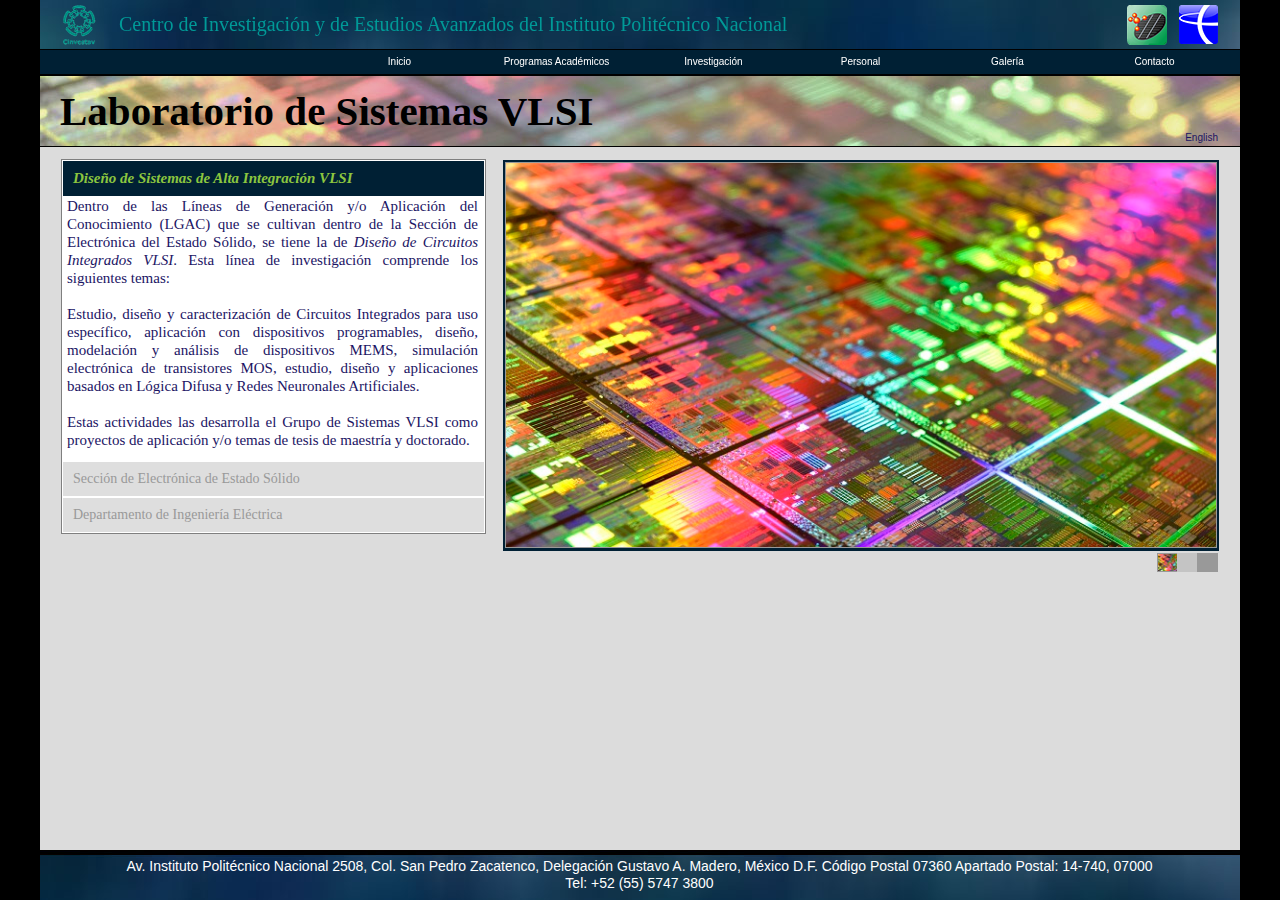
<file: index.html>
<!DOCTYPE html>
<html class="html" lang="en-US">
 <head>

  <script type="text/javascript">
   if(typeof Muse == "undefined") window.Muse = {}; window.Muse.assets = {"required":["jquery-1.8.3.min.js", "museutils.js", "jquery.musepolyfill.bgsize.js", "webpro.js", "musewpslideshow.js", "jquery.museoverlay.js", "touchswipe.js", "musewpdisclosure.js", "jquery.watch.js", "index.css"], "outOfDate":[]};
</script>
  
  <meta http-equiv="Content-type" content="text/html;charset=UTF-8"/>
  <meta name="generator" content="2015.0.0.309"/>
  <title>Inicio</title>
  <!-- CSS -->
  <link rel="stylesheet" type="text/css" href="css/site_global.css?4052507572"/>
  <link rel="stylesheet" type="text/css" href="css/master_a-master.css?183031587"/>
  <link rel="stylesheet" type="text/css" href="css/index.css?523491865" id="pagesheet"/>
  <!-- Other scripts -->
  <script type="text/javascript">
   document.documentElement.className += ' js';
</script>
   </head>
 <body>

  <div class="clearfix" id="page"><!-- column -->
   <div class="position_content" id="page_position_content">
    <div class="pinned-colelem" id="u318"><!-- simple frame --></div>
    <a class="nonblock nontext museBGSize pinned-colelem" id="u319" href="http://www.cinvestav.mx/"><!-- simple frame --></a>
    <div class="clearfix pinned-colelem" id="u320-4"><!-- content -->
     <p id="u320-2">Centro de Investigación y de Estudios Avanzados del Instituto Politécnico Nacional</p>
    </div>
    <a class="nonblock nontext museBGSize pinned-colelem" id="u322" href="http://www.sees.cinvestav.mx/"><!-- simple frame --></a>
    <a class="nonblock nontext museBGSize pinned-colelem" id="u321" href="http://www.ie.cinvestav.mx/"><!-- simple frame --></a>
    <div class="pinned-colelem" id="u324"><!-- simple frame --></div>
    <a class="nonblock nontext MuseLinkActive clearfix pinned-colelem" id="u325-4" href="index.html"><!-- content --><p id="u325-2">Inicio</p></a>
    <a class="nonblock nontext clearfix pinned-colelem" id="u326-4" href="progacad.html"><!-- content --><p id="u326-2">Programas Académicos</p></a>
    <a class="nonblock nontext clearfix pinned-colelem" id="u327-4" href="investigacion.html"><!-- content --><p id="u327-2">Investigación</p></a>
    <a class="nonblock nontext clearfix pinned-colelem" id="u328-4" href="personal.html"><!-- content --><p id="u328-2">Personal</p></a>
    <a class="nonblock nontext clearfix pinned-colelem" id="u329-4" href="galeria.html"><!-- content --><p id="u329-2">Galería</p></a>
    <a class="nonblock nontext clearfix pinned-colelem" id="u330-4" href="contacto.html"><!-- content --><p id="u330-2">Contacto</p></a>
    <div class="clearfix colelem" id="pu314"><!-- group -->
     <div class="clearfix grpelem" id="u314"><!-- group -->
      <div class="rgba-background clearfix grpelem" id="u316-4"><!-- content -->
       <p id="u316-2">Laboratorio de Sistemas VLSI</p>
      </div>
     </div>
     <a class="nonblock nontext clearfix grpelem" id="u317-4" href="home.html"><!-- content --><p>English</p></a>
    </div>
    <div class="clearfix colelem" id="pu769"><!-- group -->
     <div class="grpelem" id="u769"><!-- simple frame --></div>
     <div class="PamphletWidget clearfix grpelem" id="pamphletu735"><!-- none box -->
      <div class="ThumbGroup clearfix grpelem" id="u738"><!-- none box -->
       <div class="popup_anchor">
        <div class="Thumb popup_element museBGSize" id="u739"><!-- simple frame --></div>
       </div>
       <div class="popup_anchor">
        <div class="Thumb popup_element museBGSize" id="u741"><!-- simple frame --></div>
       </div>
       <div class="popup_anchor">
        <div class="Thumb popup_element museBGSize" id="u740"><!-- simple frame --></div>
       </div>
      </div>
      <div class="popup_anchor" id="u742popup">
       <div class="ContainerGroup clearfix" id="u742"><!-- stack box -->
        <div class="Container museBGSize grpelem" id="u743"><!-- simple frame --></div>
        <div class="Container invi grpelem" id="u744"><!-- simple frame --></div>
        <div class="Container invi museBGSize grpelem" id="u745"><!-- simple frame --></div>
       </div>
      </div>
     </div>
     <div class="accordion_wrapper grpelem" id="accordionu770wrapper"><!-- vertical box -->
      <ul class="AccordionWidget clearfix" id="accordionu770"><!-- column -->
       <li class="AccordionPanel clearfix colelem" id="u779"><!-- vertical box --><div class="position_content" id="u779_position_content"><div class="AccordionPanelTab clearfix colelem" id="u780-4"><!-- content --><p>Diseño de Sistemas de Alta Integración VLSI</p></div><div class="AccordionPanelContent clearfix colelem" id="u781"><!-- group --><div class="clearfix grpelem" id="u785-12"><!-- content --><p id="u785-4">Dentro de las Líneas de Generación y/o Aplicación del Conocimiento (LGAC) que se cultivan dentro de la Sección de Electrónica del Estado Sólido, se tiene la de <span id="u785-2">Diseño de Circuitos Integrados VLSI</span>. Esta línea de investigación comprende los siguientes temas:</p><p id="u785-5">&nbsp;</p><p id="u785-7">Estudio, diseño y caracterización de Circuitos Integrados para uso específico, aplicación con dispositivos programables, diseño, modelación y análisis de dispositivos MEMS, simulación electrónica de transistores MOS, estudio, diseño y aplicaciones basados en Lógica Difusa y Redes Neuronales Artificiales.</p><p id="u785-8">&nbsp;</p><p id="u785-10">Estas actividades las desarrolla el Grupo de Sistemas VLSI como proyectos de aplicación y/o temas de tesis de maestría y doctorado.</p></div></div></div></li>
       <li class="AccordionPanel clearfix colelem" id="u771"><!-- vertical box --><div class="AccordionPanelTab clearfix colelem" id="u774-4"><!-- content --><p>Sección de Electrónica de Estado Sólido</p></div><div class="AccordionPanelContent disn clearfix colelem" id="u772"><!-- group --><div class="clearfix grpelem" id="u773-6"><!-- content --><p id="u773-4">La&nbsp; <span id="u773-2">Electrónica del Estado Sólido e</span>s la rama de la Ingeniería que estudia los aspectos teóricos, el comportamiento, el diseño y la tecnología de los dispositivos micro y nano-dimensionados, basados fundamentalmente en materiales semiconductores, así como sus aplicaciones en sistemas electrónicos básicos y avanzados.</p></div></div></li>
       <li class="AccordionPanel clearfix colelem" id="u775"><!-- vertical box --><div class="AccordionPanelTab clearfix colelem" id="u778-4"><!-- content --><p>Departamento de Ingeniería Eléctrica</p></div><div class="AccordionPanelContent disn clearfix colelem" id="u776"><!-- group --><div class="clearfix grpelem" id="u793-10"><!-- content --><p id="u793-2">El Cinvestav como organismo público descentralizado y creado en 1961, cuenta con&nbsp; el Departamento de Ingeniería Eléctrica desde el año de 1962.</p><p id="u793-3">&nbsp;</p><p id="u793-5">La misión del departamento de Ingeniería Eléctrica es contribuir al desarrollo de la sociedad preparando&nbsp; investigadores, profesores especializados y profesionista&nbsp; de alta calidad a nivel maestría y doctorado,&nbsp; así como&nbsp; realizar y promover la investigación en las especialidades de Bioelectrónica, Comunicaciones, Electrónica del Estado Sólido, Mecatrónica y Proyectos de Ingeniería.</p><p id="u793-6">&nbsp;</p><p id="u793-8">La visión del Departamento es ser líder en la formación de investigadores de alto nivel tanto nacional como internacional para contribuir a la solución de problemas del país.</p></div></div></li>
      </ul>
     </div>
    </div>
    <div class="verticalspacer"></div>
    <div class="clearfix colelem" id="u315"><!-- group -->
     <div class="clearfix grpelem" id="u323-6"><!-- content -->
      <p>Av. Instituto Politécnico Nacional 2508, Col. San Pedro Zacatenco, Delegación Gustavo A. Madero, México D.F. Código Postal 07360 Apartado Postal: 14-740, 07000</p>
      <p>Tel: +52 (55) 5747 3800</p>
     </div>
    </div>
   </div>
  </div>
  <div class="preload_images">
   <img class="preload" src="images/integrated-circuit_00387008-u739-a-fr.jpg" alt=""/>
   <img class="preload" src="images/20150708164355-9-u741-a-fr.jpg" alt=""/>
   <img class="preload" src="images/vonmises_3d_1-u740-a-fr.jpg" alt=""/>
  </div>
  <!-- JS includes -->
  <script type="text/javascript">
   if (document.location.protocol != 'https:') document.write('\x3Cscript src="http://musecdn.businesscatalyst.com/scripts/4.0/jquery-1.8.3.min.js" type="text/javascript">\x3C/script>');
</script>
  <script type="text/javascript">
   window.jQuery || document.write('\x3Cscript src="scripts/jquery-1.8.3.min.js" type="text/javascript">\x3C/script>');
</script>
  <script src="scripts/museutils.js?183364071" type="text/javascript"></script>
  <script src="scripts/jquery.musepolyfill.bgsize.js?4004268962" type="text/javascript"></script>
  <script src="scripts/webpro.js?3803554875" type="text/javascript"></script>
  <script src="scripts/musewpslideshow.js?242596657" type="text/javascript"></script>
  <script src="scripts/jquery.museoverlay.js?493285861" type="text/javascript"></script>
  <script src="scripts/touchswipe.js?4038331989" type="text/javascript"></script>
  <script src="scripts/musewpdisclosure.js?3993616448" type="text/javascript"></script>
  <script src="scripts/jquery.watch.js?71412426" type="text/javascript"></script>
  <!-- Other scripts -->
  <script type="text/javascript">
   $(document).ready(function() { try {
(function(){var a={},b=function(a){if(a.match(/^rgb/))return a=a.replace(/\s+/g,"").match(/([\d\,]+)/gi)[0].split(","),(parseInt(a[0])<<16)+(parseInt(a[1])<<8)+parseInt(a[2]);if(a.match(/^\#/))return parseInt(a.substr(1),16);return 0};(function(){$('link[type="text/css"]').each(function(){var b=($(this).attr("href")||"").match(/\/?css\/([\w\-]+\.css)\?(\d+)/);b&&b[1]&&b[2]&&(a[b[1]]=b[2])})})();(function(){$("body").append('<div class="version" style="display:none; width:1px; height:1px;"></div>');
for(var c=$(".version"),d=0;d<Muse.assets.required.length;){var f=Muse.assets.required[d],g=f.match(/([\w\-\.]+)\.(\w+)$/),k=g&&g[1]?g[1]:null,g=g&&g[2]?g[2]:null;switch(g.toLowerCase()){case "css":k=k.replace(/\W/gi,"_").replace(/^([^a-z])/gi,"_$1");c.addClass(k);var g=b(c.css("color")),h=b(c.css("background-color"));g!=0||h!=0?(Muse.assets.required.splice(d,1),"undefined"!=typeof a[f]&&(g!=a[f]>>>24||h!=(a[f]&16777215))&&Muse.assets.outOfDate.push(f)):d++;c.removeClass(k);break;case "js":k.match(/^jquery-[\d\.]+/gi)&&
typeof $!="undefined"?Muse.assets.required.splice(d,1):d++;break;default:throw Error("Unsupported file type: "+g);}}c.remove();if(Muse.assets.outOfDate.length||Muse.assets.required.length)c="Some files on the server may be missing or incorrect. Clear browser cache and try again. If the problem persists please contact website author.",(d=location&&location.search&&location.search.match&&location.search.match(/muse_debug/gi))&&Muse.assets.outOfDate.length&&(c+="\nOut of date: "+Muse.assets.outOfDate.join(",")),d&&Muse.assets.required.length&&(c+="\nMissing: "+Muse.assets.required.join(",")),alert(c)})()})();/* body */
Muse.Utils.transformMarkupToFixBrowserProblemsPreInit();/* body */
Muse.Utils.prepHyperlinks(true);/* body */
Muse.Utils.initWidget('#pamphletu735', function(elem) { new WebPro.Widget.ContentSlideShow(elem, {contentLayout_runtime:'stack',event:'click',deactivationEvent:'',autoPlay:true,displayInterval:3000,transitionStyle:'fading',transitionDuration:500,hideAllContentsFirst:false,shuffle:false,enableSwipe:true,resumeAutoplay:true,resumeAutoplayInterval:3000,playOnce:false,autoActivate_runtime:false}); });/* #pamphletu735 */
Muse.Utils.initWidget('#accordionu770', function(elem) { return new WebPro.Widget.Accordion(elem, {canCloseAll:false,defaultIndex:0}); });/* #accordionu770 */
Muse.Utils.fullPage('#page');/* 100% height page */
Muse.Utils.showWidgetsWhenReady();/* body */
Muse.Utils.transformMarkupToFixBrowserProblems();/* body */
} catch(e) { if (e && 'function' == typeof e.notify) e.notify(); else Muse.Assert.fail('Error calling selector function:' + e); }});
</script>
   </body>
</html>
</file>
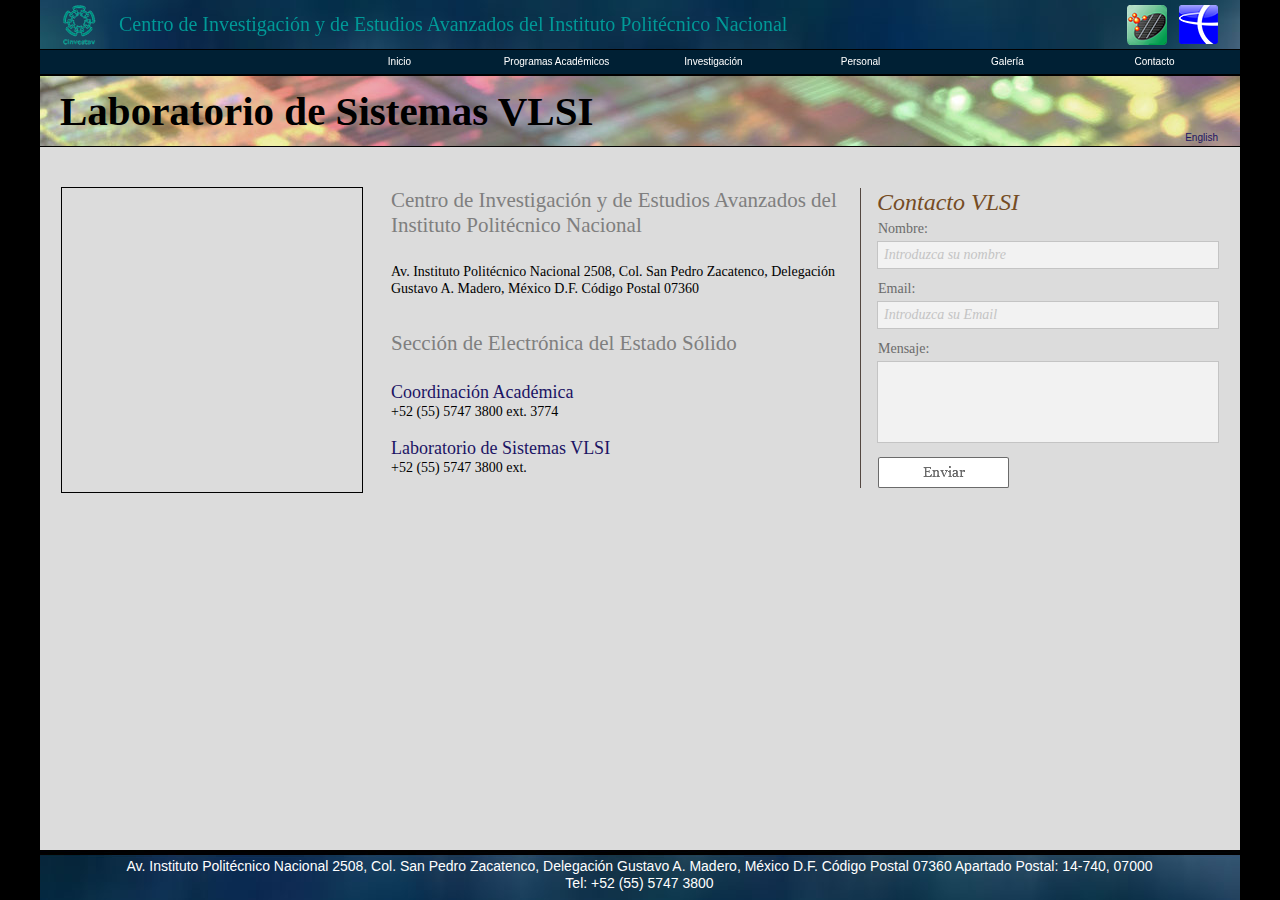
<file: contacto.html>
<!DOCTYPE html>
<html class="html" lang="en-US">
 <head>

  <script type="text/javascript">
   if(typeof Muse == "undefined") window.Muse = {}; window.Muse.assets = {"required":["jquery-1.8.3.min.js", "museutils.js", "webpro.js", "jquery.watch.js", "contacto.css"], "outOfDate":[]};
</script>
  
  <meta http-equiv="Content-type" content="text/html;charset=UTF-8"/>
  <meta name="generator" content="2015.0.0.309"/>
  <title>Contacto</title>
  <!-- CSS -->
  <link rel="stylesheet" type="text/css" href="css/site_global.css?4052507572"/>
  <link rel="stylesheet" type="text/css" href="css/master_a-master.css?183031587"/>
  <link rel="stylesheet" type="text/css" href="css/contacto.css?456661457" id="pagesheet"/>
  <!-- Other scripts -->
  <script type="text/javascript">
   document.documentElement.className += ' js';
</script>
   </head>
 <body>

  <div class="clearfix" id="page"><!-- column -->
   <div class="position_content" id="page_position_content">
    <div class="pinned-colelem" id="u318"><!-- simple frame --></div>
    <a class="nonblock nontext pinned-colelem" id="u319" href="http://www.cinvestav.mx/"><!-- simple frame --></a>
    <div class="clearfix pinned-colelem" id="u320-4"><!-- content -->
     <p id="u320-2">Centro de Investigación y de Estudios Avanzados del Instituto Politécnico Nacional</p>
    </div>
    <a class="nonblock nontext pinned-colelem" id="u322" href="http://www.sees.cinvestav.mx/"><!-- simple frame --></a>
    <a class="nonblock nontext pinned-colelem" id="u321" href="http://www.ie.cinvestav.mx/"><!-- simple frame --></a>
    <div class="pinned-colelem" id="u324"><!-- simple frame --></div>
    <a class="nonblock nontext clearfix pinned-colelem" id="u325-4" href="index.html"><!-- content --><p id="u325-2">Inicio</p></a>
    <a class="nonblock nontext clearfix pinned-colelem" id="u326-4" href="progacad.html"><!-- content --><p id="u326-2">Programas Académicos</p></a>
    <a class="nonblock nontext clearfix pinned-colelem" id="u327-4" href="investigacion.html"><!-- content --><p id="u327-2">Investigación</p></a>
    <a class="nonblock nontext clearfix pinned-colelem" id="u328-4" href="personal.html"><!-- content --><p id="u328-2">Personal</p></a>
    <a class="nonblock nontext clearfix pinned-colelem" id="u329-4" href="galeria.html"><!-- content --><p id="u329-2">Galería</p></a>
    <a class="nonblock nontext MuseLinkActive clearfix pinned-colelem" id="u330-4" href="contacto.html"><!-- content --><p id="u330-2">Contacto</p></a>
    <div class="clearfix colelem" id="pu314"><!-- group -->
     <div class="clearfix grpelem" id="u314"><!-- group -->
      <div class="clearfix grpelem" id="u316-4"><!-- content -->
       <p id="u316-2">Laboratorio de Sistemas VLSI</p>
      </div>
     </div>
     <a class="nonblock nontext clearfix grpelem" id="u317-4" href="home.html"><!-- content --><p>English</p></a>
    </div>
    <div class="clearfix colelem" id="pu953"><!-- group -->
     <div class="grpelem" id="u953"><!-- custom html -->
      <iframe src="https://www.google.com/maps/embed?pb=!1m18!1m12!1m3!1d3760.7271619335465!2d-99.1285084!3d19.510370800000004!2m3!1f0!2f0!3f0!3m2!1i1024!2i768!4f13.1!3m3!1m2!1s0x85d1f9c110f3f927%3A0x1ee1866eea5ff19!2sCentro+de+Investigaci%C3%B3n+y+de+Estudios+Avanzados+del+IPN!5e0!3m2!1ses!2smx!4v1439535268799" width="300" height="300" frameborder="0" style="border:0" allowfullscreen></iframe>
</div>
     <div class="clearfix grpelem" id="u914-21"><!-- content -->
      <p id="u914-2">Centro de Investigación y de Estudios Avanzados del Instituto Politécnico Nacional</p>
      <p id="u914-3">&nbsp;</p>
      <p>Av. Instituto Politécnico Nacional 2508, Col. San Pedro Zacatenco, Delegación Gustavo A. Madero, México D.F. Código Postal 07360</p>
      <p>&nbsp;</p>
      <p>&nbsp;</p>
      <p id="u914-9">Sección de Electrónica del Estado Sólido</p>
      <p id="u914-10">&nbsp;</p>
      <p id="u914-12">Coordinación Académica</p>
      <p>+52 (55) 5747 3800 ext. 3774</p>
      <p>&nbsp;</p>
      <p id="u914-17">Laboratorio de Sistemas VLSI</p>
      <p>+52 (55) 5747 3800 ext.</p>
     </div>
     <div class="clearfix grpelem" id="pu913-4"><!-- column -->
      <div class="clearfix colelem" id="u913-4"><!-- content -->
       <p>Contacto VLSI</p>
      </div>
      <form class="form-grp clearfix colelem" id="widgetu895" method="post" enctype="multipart/form-data" action="scripts/form-u895.php"><!-- none box -->
       <div class="fld-grp clearfix grpelem" id="widgetu904" data-required="true"><!-- none box -->
        <label class="fld-label actAsDiv clearfix grpelem" id="u907-4" for="widgetu904_input"><!-- content --><span class="actAsPara">Nombre:</span></label>
        <span class="fld-input NoWrap actAsDiv clearfix grpelem" id="u905-4"><!-- content --><input class="wrapped-input" type="text" spellcheck="false" id="widgetu904_input" name="custom_U904" tabindex="1"/><label class="wrapped-input fld-prompt" id="widgetu904_prompt" for="widgetu904_input"><span class="actAsPara">Introduzca su nombre</span></label></span>
       </div>
       <div class="fld-grp clearfix grpelem" id="widgetu908" data-required="true" data-type="email"><!-- none box -->
        <label class="fld-label actAsDiv clearfix grpelem" id="u910-5" for="widgetu908_input"><!-- content --><span class="actAsPara">Email:</span></label>
        <span class="fld-input NoWrap actAsDiv clearfix grpelem" id="u911-4"><!-- content --><input class="wrapped-input" type="text" spellcheck="false" id="widgetu908_input" name="Email" tabindex="2"/><label class="wrapped-input fld-prompt" id="widgetu908_prompt" for="widgetu908_input"><span class="actAsPara">Introduzca su Email</span></label></span>
       </div>
       <div class="clearfix grpelem" id="u902-4"><!-- content -->
        <p>Submitting Form...</p>
       </div>
       <div class="clearfix grpelem" id="u900-4"><!-- content -->
        <p>The server encountered an error.</p>
       </div>
       <div class="clearfix grpelem" id="u903-4"><!-- content -->
        <p>Form received.</p>
       </div>
       <input class="submit-btn NoWrap grpelem" id="u901-17" type="submit" value="" tabindex="4"/><!-- state-based BG images -->
       <div class="fld-grp clearfix grpelem" id="widgetu896" data-required="false"><!-- none box -->
        <label class="fld-label actAsDiv clearfix grpelem" id="u897-4" for="widgetu896_input"><!-- content --><span class="actAsPara">Mensaje:</span></label>
        <span class="fld-textarea actAsDiv clearfix grpelem" id="u899-3"><!-- content --><textarea class="wrapped-input" id="widgetu896_input" name="custom_U896" tabindex="3"></textarea></span>
       </div>
      </form>
     </div>
    </div>
    <div class="verticalspacer"></div>
    <div class="clearfix colelem" id="u315"><!-- group -->
     <div class="clearfix grpelem" id="u323-6"><!-- content -->
      <p>Av. Instituto Politécnico Nacional 2508, Col. San Pedro Zacatenco, Delegación Gustavo A. Madero, México D.F. Código Postal 07360 Apartado Postal: 14-740, 07000</p>
      <p>Tel: +52 (55) 5747 3800</p>
     </div>
    </div>
   </div>
  </div>
  <div class="preload_images">
   <img class="preload" src="images/u901-17-r.png" alt=""/>
   <img class="preload" src="images/u901-17-m.png" alt=""/>
   <img class="preload" src="images/u901-17-fs.png" alt=""/>
  </div>
  <!-- JS includes -->
  <script type="text/javascript">
   if (document.location.protocol != 'https:') document.write('\x3Cscript src="http://musecdn.businesscatalyst.com/scripts/4.0/jquery-1.8.3.min.js" type="text/javascript">\x3C/script>');
</script>
  <script type="text/javascript">
   window.jQuery || document.write('\x3Cscript src="scripts/jquery-1.8.3.min.js" type="text/javascript">\x3C/script>');
</script>
  <script src="scripts/museutils.js?183364071" type="text/javascript"></script>
  <script src="scripts/webpro.js?3803554875" type="text/javascript"></script>
  <script src="scripts/jquery.watch.js?71412426" type="text/javascript"></script>
  <!-- Other scripts -->
  <script type="text/javascript">
   $(document).ready(function() { try {
(function(){var a={},b=function(a){if(a.match(/^rgb/))return a=a.replace(/\s+/g,"").match(/([\d\,]+)/gi)[0].split(","),(parseInt(a[0])<<16)+(parseInt(a[1])<<8)+parseInt(a[2]);if(a.match(/^\#/))return parseInt(a.substr(1),16);return 0};(function(){$('link[type="text/css"]').each(function(){var b=($(this).attr("href")||"").match(/\/?css\/([\w\-]+\.css)\?(\d+)/);b&&b[1]&&b[2]&&(a[b[1]]=b[2])})})();(function(){$("body").append('<div class="version" style="display:none; width:1px; height:1px;"></div>');
for(var c=$(".version"),d=0;d<Muse.assets.required.length;){var f=Muse.assets.required[d],g=f.match(/([\w\-\.]+)\.(\w+)$/),k=g&&g[1]?g[1]:null,g=g&&g[2]?g[2]:null;switch(g.toLowerCase()){case "css":k=k.replace(/\W/gi,"_").replace(/^([^a-z])/gi,"_$1");c.addClass(k);var g=b(c.css("color")),h=b(c.css("background-color"));g!=0||h!=0?(Muse.assets.required.splice(d,1),"undefined"!=typeof a[f]&&(g!=a[f]>>>24||h!=(a[f]&16777215))&&Muse.assets.outOfDate.push(f)):d++;c.removeClass(k);break;case "js":k.match(/^jquery-[\d\.]+/gi)&&
typeof $!="undefined"?Muse.assets.required.splice(d,1):d++;break;default:throw Error("Unsupported file type: "+g);}}c.remove();if(Muse.assets.outOfDate.length||Muse.assets.required.length)c="Some files on the server may be missing or incorrect. Clear browser cache and try again. If the problem persists please contact website author.",(d=location&&location.search&&location.search.match&&location.search.match(/muse_debug/gi))&&Muse.assets.outOfDate.length&&(c+="\nOut of date: "+Muse.assets.outOfDate.join(",")),d&&Muse.assets.required.length&&(c+="\nMissing: "+Muse.assets.required.join(",")),alert(c)})()})();/* body */
Muse.Utils.transformMarkupToFixBrowserProblemsPreInit();/* body */
Muse.Utils.prepHyperlinks(true);/* body */
Muse.Utils.initWidget('#widgetu895', function(elem) { new WebPro.Widget.Form(elem, {validationEvent:'submit',errorStateSensitivity:'high',fieldWrapperClass:'fld-grp',formSubmittedClass:'frm-sub-st',formErrorClass:'frm-subm-err-st',formDeliveredClass:'frm-subm-ok-st',notEmptyClass:'non-empty-st',focusClass:'focus-st',invalidClass:'fld-err-st',requiredClass:'fld-err-st',ajaxSubmit:true}); });/* #widgetu895 */
Muse.Utils.fullPage('#page');/* 100% height page */
Muse.Utils.showWidgetsWhenReady();/* body */
Muse.Utils.transformMarkupToFixBrowserProblems();/* body */
} catch(e) { if (e && 'function' == typeof e.notify) e.notify(); else Muse.Assert.fail('Error calling selector function:' + e); }});
</script>
   </body>
</html>
</file>
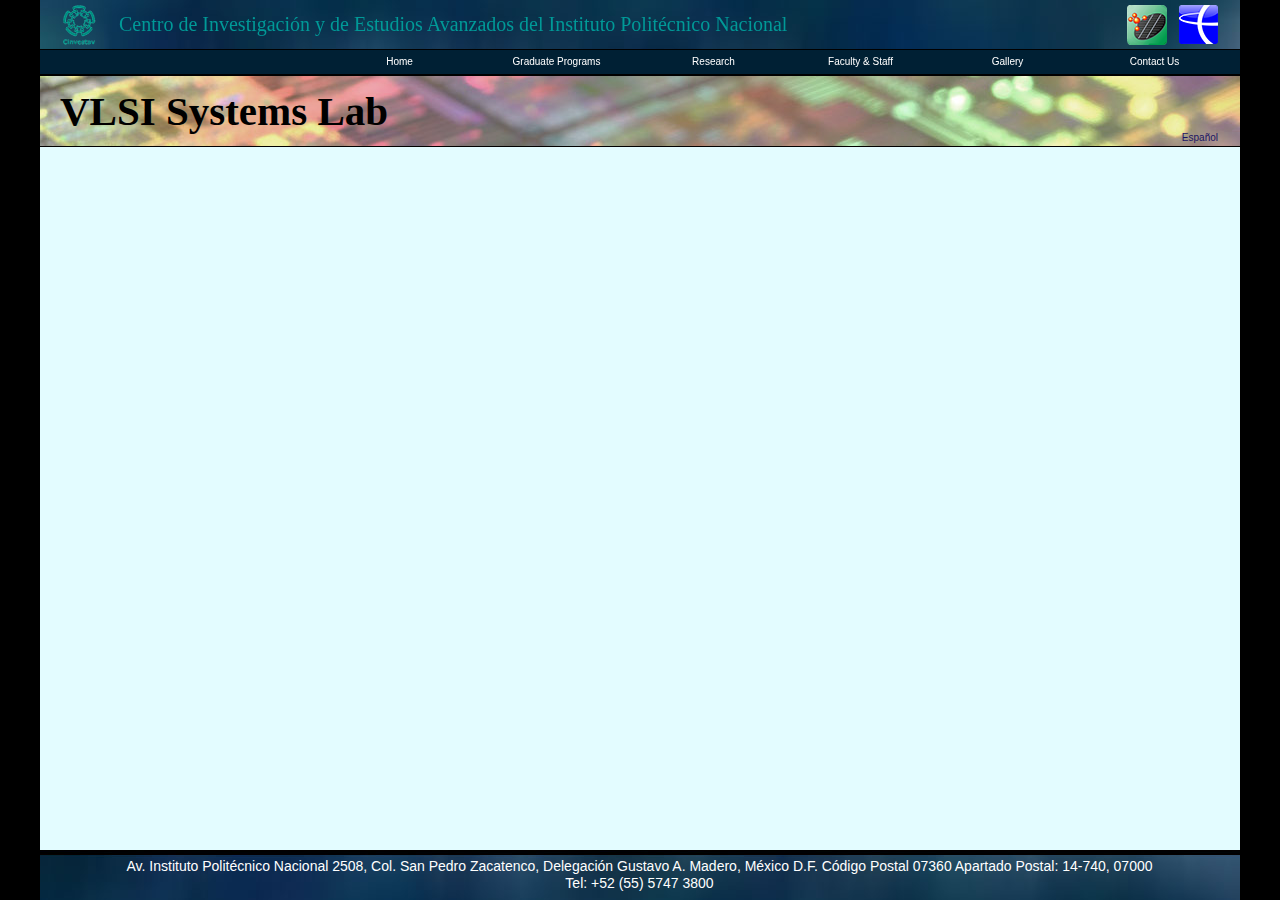
<file: contactus.html>
<!DOCTYPE html>
<html class="html" lang="en-US">
 <head>

  <script type="text/javascript">
   if(typeof Muse == "undefined") window.Muse = {}; window.Muse.assets = {"required":["jquery-1.8.3.min.js", "museutils.js", "jquery.watch.js", "contactus.css"], "outOfDate":[]};
</script>
  
  <meta http-equiv="Content-type" content="text/html;charset=UTF-8"/>
  <meta name="generator" content="2015.0.0.309"/>
  <title>ContactUs</title>
  <!-- CSS -->
  <link rel="stylesheet" type="text/css" href="css/site_global.css?4052507572"/>
  <link rel="stylesheet" type="text/css" href="css/master_a-master-copy.css?503226209"/>
  <link rel="stylesheet" type="text/css" href="css/contactus.css?22727937" id="pagesheet"/>
  <!-- Other scripts -->
  <script type="text/javascript">
   document.documentElement.className += ' js';
</script>
   </head>
 <body>

  <div class="clearfix" id="page"><!-- column -->
   <div class="position_content" id="page_position_content">
    <div class="pinned-colelem" id="u681"><!-- simple frame --></div>
    <a class="nonblock nontext pinned-colelem" id="u678" href="http://www.cinvestav.mx/"><!-- simple frame --></a>
    <div class="clearfix pinned-colelem" id="u669-4"><!-- content -->
     <p id="u669-2">Centro de Investigación y de Estudios Avanzados del Instituto Politécnico Nacional</p>
    </div>
    <a class="nonblock nontext pinned-colelem" id="u674" href="http://www.sees.cinvestav.mx/"><!-- simple frame --></a>
    <a class="nonblock nontext pinned-colelem" id="u684" href="http://www.ie.cinvestav.mx/"><!-- simple frame --></a>
    <div class="pinned-colelem" id="u676"><!-- simple frame --></div>
    <a class="nonblock nontext clearfix pinned-colelem" id="u685-4" href="home.html"><!-- content --><p id="u685-2">Home</p></a>
    <a class="nonblock nontext clearfix pinned-colelem" id="u680-4" href="gradprog.html"><!-- content --><p id="u680-2">Graduate Programs</p></a>
    <a class="nonblock nontext clearfix pinned-colelem" id="u679-4" href="research.html"><!-- content --><p id="u679-2">Research</p></a>
    <a class="nonblock nontext clearfix pinned-colelem" id="u675-4" href="faculty.html"><!-- content --><p id="u675-2">Faculty &amp; Staff</p></a>
    <a class="nonblock nontext clearfix pinned-colelem" id="u671-4" href="gallery.html"><!-- content --><p id="u671-2">Gallery</p></a>
    <a class="nonblock nontext MuseLinkActive clearfix pinned-colelem" id="u677-4" href="contactus.html"><!-- content --><p id="u677-2">Contact Us</p></a>
    <div class="clearfix colelem" id="pu673"><!-- group -->
     <div class="clearfix grpelem" id="u673"><!-- group -->
      <div class="clearfix grpelem" id="u672-4"><!-- content -->
       <p id="u672-2">VLSI Systems Lab</p>
      </div>
     </div>
     <a class="nonblock nontext clearfix grpelem" id="u683-4" href="index.html"><!-- content --><p>Español</p></a>
    </div>
    <div class="verticalspacer"></div>
    <div class="clearfix colelem" id="u682"><!-- group -->
     <div class="clearfix grpelem" id="u670-6"><!-- content -->
      <p>Av. Instituto Politécnico Nacional 2508, Col. San Pedro Zacatenco, Delegación Gustavo A. Madero, México D.F. Código Postal 07360 Apartado Postal: 14-740, 07000</p>
      <p>Tel: +52 (55) 5747 3800</p>
     </div>
    </div>
   </div>
  </div>
  <!-- JS includes -->
  <script type="text/javascript">
   if (document.location.protocol != 'https:') document.write('\x3Cscript src="http://musecdn.businesscatalyst.com/scripts/4.0/jquery-1.8.3.min.js" type="text/javascript">\x3C/script>');
</script>
  <script type="text/javascript">
   window.jQuery || document.write('\x3Cscript src="scripts/jquery-1.8.3.min.js" type="text/javascript">\x3C/script>');
</script>
  <script src="scripts/museutils.js?183364071" type="text/javascript"></script>
  <script src="scripts/jquery.watch.js?71412426" type="text/javascript"></script>
  <!-- Other scripts -->
  <script type="text/javascript">
   $(document).ready(function() { try {
(function(){var a={},b=function(a){if(a.match(/^rgb/))return a=a.replace(/\s+/g,"").match(/([\d\,]+)/gi)[0].split(","),(parseInt(a[0])<<16)+(parseInt(a[1])<<8)+parseInt(a[2]);if(a.match(/^\#/))return parseInt(a.substr(1),16);return 0};(function(){$('link[type="text/css"]').each(function(){var b=($(this).attr("href")||"").match(/\/?css\/([\w\-]+\.css)\?(\d+)/);b&&b[1]&&b[2]&&(a[b[1]]=b[2])})})();(function(){$("body").append('<div class="version" style="display:none; width:1px; height:1px;"></div>');
for(var c=$(".version"),d=0;d<Muse.assets.required.length;){var f=Muse.assets.required[d],g=f.match(/([\w\-\.]+)\.(\w+)$/),k=g&&g[1]?g[1]:null,g=g&&g[2]?g[2]:null;switch(g.toLowerCase()){case "css":k=k.replace(/\W/gi,"_").replace(/^([^a-z])/gi,"_$1");c.addClass(k);var g=b(c.css("color")),h=b(c.css("background-color"));g!=0||h!=0?(Muse.assets.required.splice(d,1),"undefined"!=typeof a[f]&&(g!=a[f]>>>24||h!=(a[f]&16777215))&&Muse.assets.outOfDate.push(f)):d++;c.removeClass(k);break;case "js":k.match(/^jquery-[\d\.]+/gi)&&
typeof $!="undefined"?Muse.assets.required.splice(d,1):d++;break;default:throw Error("Unsupported file type: "+g);}}c.remove();if(Muse.assets.outOfDate.length||Muse.assets.required.length)c="Some files on the server may be missing or incorrect. Clear browser cache and try again. If the problem persists please contact website author.",(d=location&&location.search&&location.search.match&&location.search.match(/muse_debug/gi))&&Muse.assets.outOfDate.length&&(c+="\nOut of date: "+Muse.assets.outOfDate.join(",")),d&&Muse.assets.required.length&&(c+="\nMissing: "+Muse.assets.required.join(",")),alert(c)})()})();/* body */
Muse.Utils.transformMarkupToFixBrowserProblemsPreInit();/* body */
Muse.Utils.prepHyperlinks(true);/* body */
Muse.Utils.fullPage('#page');/* 100% height page */
Muse.Utils.showWidgetsWhenReady();/* body */
Muse.Utils.transformMarkupToFixBrowserProblems();/* body */
} catch(e) { if (e && 'function' == typeof e.notify) e.notify(); else Muse.Assert.fail('Error calling selector function:' + e); }});
</script>
   </body>
</html>
</file>
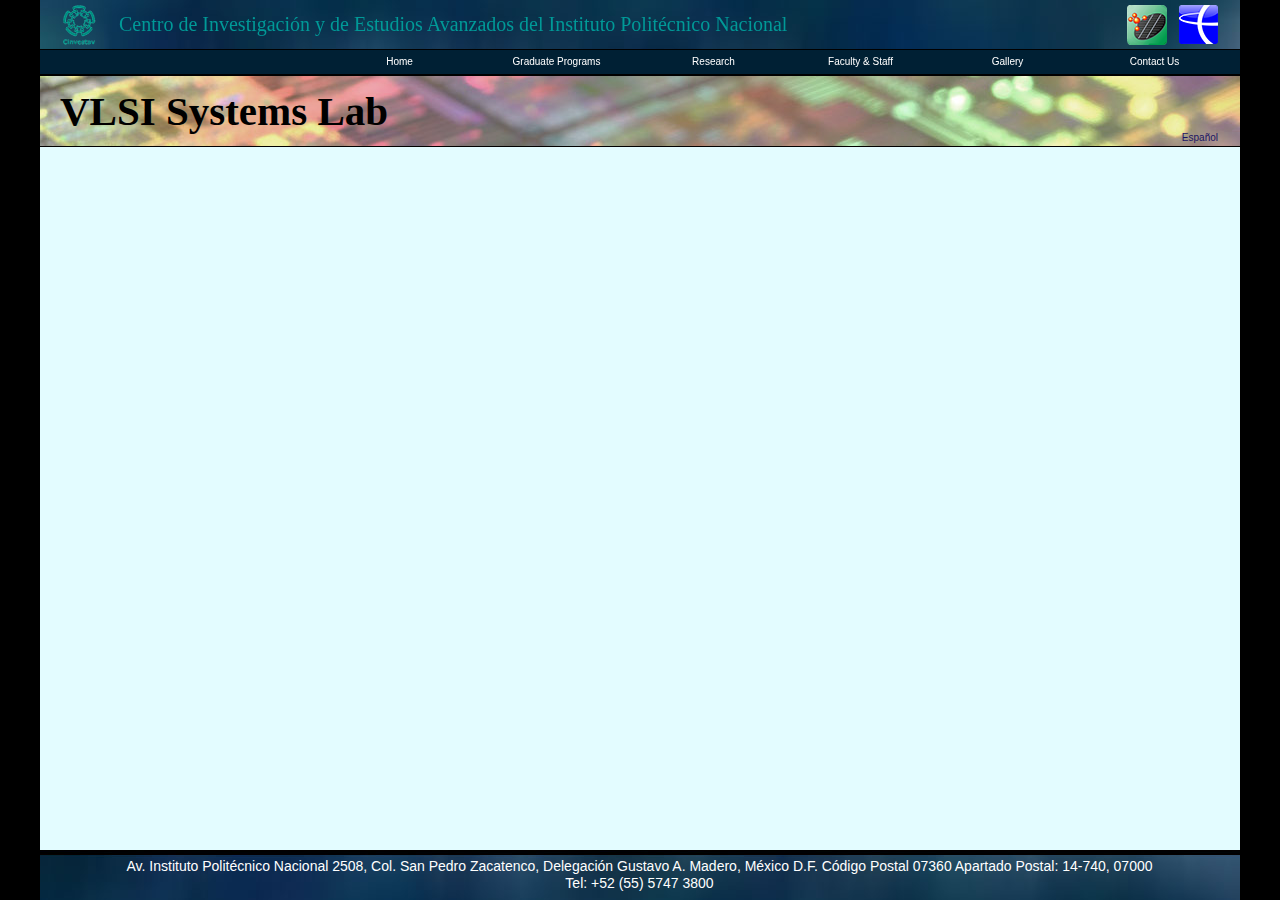
<file: faculty.html>
<!DOCTYPE html>
<html class="html" lang="en-US">
 <head>

  <script type="text/javascript">
   if(typeof Muse == "undefined") window.Muse = {}; window.Muse.assets = {"required":["jquery-1.8.3.min.js", "museutils.js", "jquery.watch.js", "faculty.css"], "outOfDate":[]};
</script>
  
  <meta http-equiv="Content-type" content="text/html;charset=UTF-8"/>
  <meta name="generator" content="2015.0.0.309"/>
  <title>Faculty</title>
  <!-- CSS -->
  <link rel="stylesheet" type="text/css" href="css/site_global.css?4052507572"/>
  <link rel="stylesheet" type="text/css" href="css/master_a-master-copy.css?503226209"/>
  <link rel="stylesheet" type="text/css" href="css/faculty.css?22727937" id="pagesheet"/>
  <!-- Other scripts -->
  <script type="text/javascript">
   document.documentElement.className += ' js';
</script>
   </head>
 <body>

  <div class="clearfix" id="page"><!-- column -->
   <div class="position_content" id="page_position_content">
    <div class="pinned-colelem" id="u681"><!-- simple frame --></div>
    <a class="nonblock nontext pinned-colelem" id="u678" href="http://www.cinvestav.mx/"><!-- simple frame --></a>
    <div class="clearfix pinned-colelem" id="u669-4"><!-- content -->
     <p id="u669-2">Centro de Investigación y de Estudios Avanzados del Instituto Politécnico Nacional</p>
    </div>
    <a class="nonblock nontext pinned-colelem" id="u674" href="http://www.sees.cinvestav.mx/"><!-- simple frame --></a>
    <a class="nonblock nontext pinned-colelem" id="u684" href="http://www.ie.cinvestav.mx/"><!-- simple frame --></a>
    <div class="pinned-colelem" id="u676"><!-- simple frame --></div>
    <a class="nonblock nontext clearfix pinned-colelem" id="u685-4" href="home.html"><!-- content --><p id="u685-2">Home</p></a>
    <a class="nonblock nontext clearfix pinned-colelem" id="u680-4" href="gradprog.html"><!-- content --><p id="u680-2">Graduate Programs</p></a>
    <a class="nonblock nontext clearfix pinned-colelem" id="u679-4" href="research.html"><!-- content --><p id="u679-2">Research</p></a>
    <a class="nonblock nontext MuseLinkActive clearfix pinned-colelem" id="u675-4" href="faculty.html"><!-- content --><p id="u675-2">Faculty &amp; Staff</p></a>
    <a class="nonblock nontext clearfix pinned-colelem" id="u671-4" href="gallery.html"><!-- content --><p id="u671-2">Gallery</p></a>
    <a class="nonblock nontext clearfix pinned-colelem" id="u677-4" href="contactus.html"><!-- content --><p id="u677-2">Contact Us</p></a>
    <div class="clearfix colelem" id="pu673"><!-- group -->
     <div class="clearfix grpelem" id="u673"><!-- group -->
      <div class="clearfix grpelem" id="u672-4"><!-- content -->
       <p id="u672-2">VLSI Systems Lab</p>
      </div>
     </div>
     <a class="nonblock nontext clearfix grpelem" id="u683-4" href="index.html"><!-- content --><p>Español</p></a>
    </div>
    <div class="verticalspacer"></div>
    <div class="clearfix colelem" id="u682"><!-- group -->
     <div class="clearfix grpelem" id="u670-6"><!-- content -->
      <p>Av. Instituto Politécnico Nacional 2508, Col. San Pedro Zacatenco, Delegación Gustavo A. Madero, México D.F. Código Postal 07360 Apartado Postal: 14-740, 07000</p>
      <p>Tel: +52 (55) 5747 3800</p>
     </div>
    </div>
   </div>
  </div>
  <!-- JS includes -->
  <script type="text/javascript">
   if (document.location.protocol != 'https:') document.write('\x3Cscript src="http://musecdn.businesscatalyst.com/scripts/4.0/jquery-1.8.3.min.js" type="text/javascript">\x3C/script>');
</script>
  <script type="text/javascript">
   window.jQuery || document.write('\x3Cscript src="scripts/jquery-1.8.3.min.js" type="text/javascript">\x3C/script>');
</script>
  <script src="scripts/museutils.js?183364071" type="text/javascript"></script>
  <script src="scripts/jquery.watch.js?71412426" type="text/javascript"></script>
  <!-- Other scripts -->
  <script type="text/javascript">
   $(document).ready(function() { try {
(function(){var a={},b=function(a){if(a.match(/^rgb/))return a=a.replace(/\s+/g,"").match(/([\d\,]+)/gi)[0].split(","),(parseInt(a[0])<<16)+(parseInt(a[1])<<8)+parseInt(a[2]);if(a.match(/^\#/))return parseInt(a.substr(1),16);return 0};(function(){$('link[type="text/css"]').each(function(){var b=($(this).attr("href")||"").match(/\/?css\/([\w\-]+\.css)\?(\d+)/);b&&b[1]&&b[2]&&(a[b[1]]=b[2])})})();(function(){$("body").append('<div class="version" style="display:none; width:1px; height:1px;"></div>');
for(var c=$(".version"),d=0;d<Muse.assets.required.length;){var f=Muse.assets.required[d],g=f.match(/([\w\-\.]+)\.(\w+)$/),k=g&&g[1]?g[1]:null,g=g&&g[2]?g[2]:null;switch(g.toLowerCase()){case "css":k=k.replace(/\W/gi,"_").replace(/^([^a-z])/gi,"_$1");c.addClass(k);var g=b(c.css("color")),h=b(c.css("background-color"));g!=0||h!=0?(Muse.assets.required.splice(d,1),"undefined"!=typeof a[f]&&(g!=a[f]>>>24||h!=(a[f]&16777215))&&Muse.assets.outOfDate.push(f)):d++;c.removeClass(k);break;case "js":k.match(/^jquery-[\d\.]+/gi)&&
typeof $!="undefined"?Muse.assets.required.splice(d,1):d++;break;default:throw Error("Unsupported file type: "+g);}}c.remove();if(Muse.assets.outOfDate.length||Muse.assets.required.length)c="Some files on the server may be missing or incorrect. Clear browser cache and try again. If the problem persists please contact website author.",(d=location&&location.search&&location.search.match&&location.search.match(/muse_debug/gi))&&Muse.assets.outOfDate.length&&(c+="\nOut of date: "+Muse.assets.outOfDate.join(",")),d&&Muse.assets.required.length&&(c+="\nMissing: "+Muse.assets.required.join(",")),alert(c)})()})();/* body */
Muse.Utils.transformMarkupToFixBrowserProblemsPreInit();/* body */
Muse.Utils.prepHyperlinks(true);/* body */
Muse.Utils.fullPage('#page');/* 100% height page */
Muse.Utils.showWidgetsWhenReady();/* body */
Muse.Utils.transformMarkupToFixBrowserProblems();/* body */
} catch(e) { if (e && 'function' == typeof e.notify) e.notify(); else Muse.Assert.fail('Error calling selector function:' + e); }});
</script>
   </body>
</html>
</file>
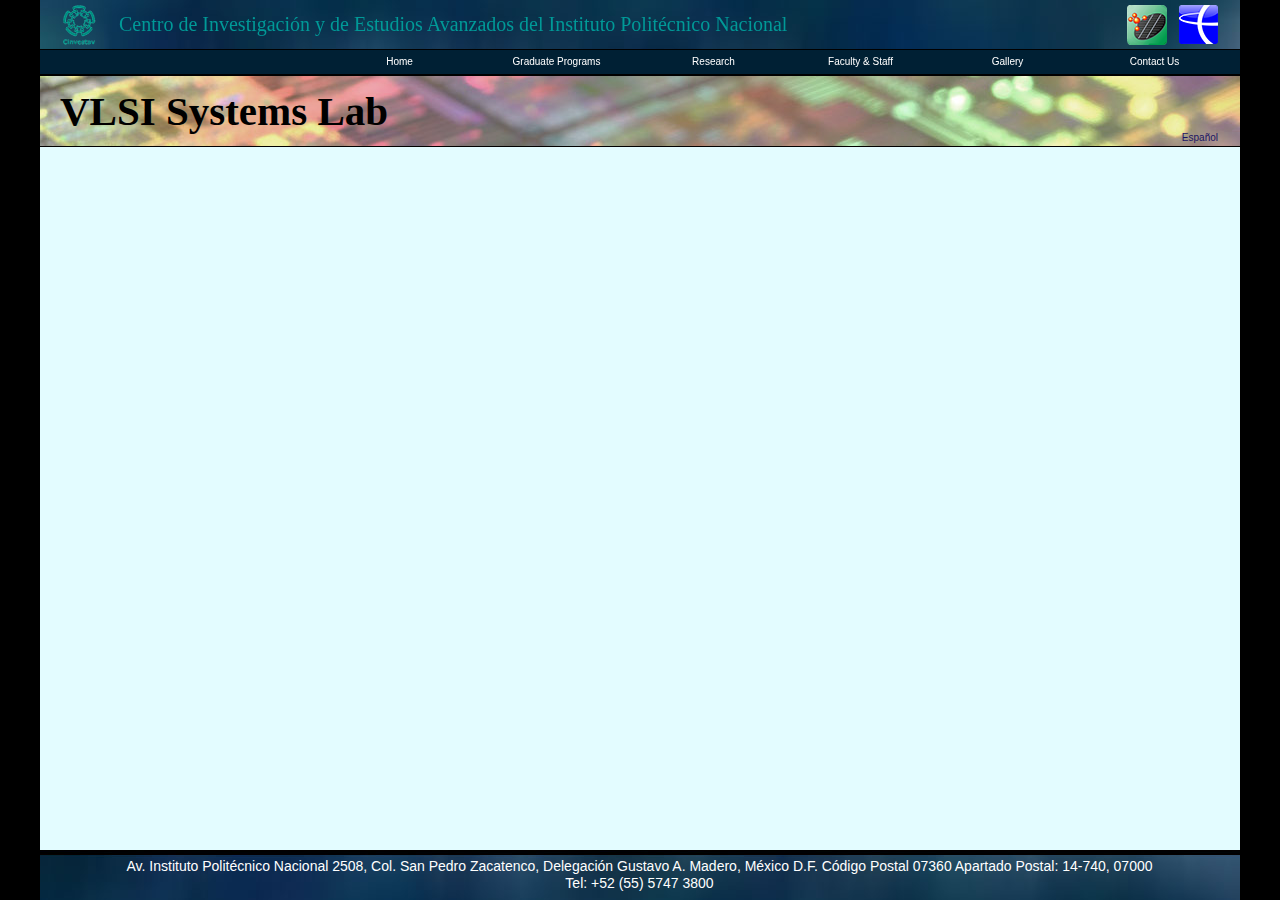
<file: gallery.html>
<!DOCTYPE html>
<html class="html" lang="en-US">
 <head>

  <script type="text/javascript">
   if(typeof Muse == "undefined") window.Muse = {}; window.Muse.assets = {"required":["jquery-1.8.3.min.js", "museutils.js", "jquery.watch.js", "gallery.css"], "outOfDate":[]};
</script>
  
  <meta http-equiv="Content-type" content="text/html;charset=UTF-8"/>
  <meta name="generator" content="2015.0.0.309"/>
  <title>Gallery</title>
  <!-- CSS -->
  <link rel="stylesheet" type="text/css" href="css/site_global.css?4052507572"/>
  <link rel="stylesheet" type="text/css" href="css/master_a-master-copy.css?503226209"/>
  <link rel="stylesheet" type="text/css" href="css/gallery.css?22727937" id="pagesheet"/>
  <!-- Other scripts -->
  <script type="text/javascript">
   document.documentElement.className += ' js';
</script>
   </head>
 <body>

  <div class="clearfix" id="page"><!-- column -->
   <div class="position_content" id="page_position_content">
    <div class="pinned-colelem" id="u681"><!-- simple frame --></div>
    <a class="nonblock nontext pinned-colelem" id="u678" href="http://www.cinvestav.mx/"><!-- simple frame --></a>
    <div class="clearfix pinned-colelem" id="u669-4"><!-- content -->
     <p id="u669-2">Centro de Investigación y de Estudios Avanzados del Instituto Politécnico Nacional</p>
    </div>
    <a class="nonblock nontext pinned-colelem" id="u674" href="http://www.sees.cinvestav.mx/"><!-- simple frame --></a>
    <a class="nonblock nontext pinned-colelem" id="u684" href="http://www.ie.cinvestav.mx/"><!-- simple frame --></a>
    <div class="pinned-colelem" id="u676"><!-- simple frame --></div>
    <a class="nonblock nontext clearfix pinned-colelem" id="u685-4" href="home.html"><!-- content --><p id="u685-2">Home</p></a>
    <a class="nonblock nontext clearfix pinned-colelem" id="u680-4" href="gradprog.html"><!-- content --><p id="u680-2">Graduate Programs</p></a>
    <a class="nonblock nontext clearfix pinned-colelem" id="u679-4" href="research.html"><!-- content --><p id="u679-2">Research</p></a>
    <a class="nonblock nontext clearfix pinned-colelem" id="u675-4" href="faculty.html"><!-- content --><p id="u675-2">Faculty &amp; Staff</p></a>
    <a class="nonblock nontext MuseLinkActive clearfix pinned-colelem" id="u671-4" href="gallery.html"><!-- content --><p id="u671-2">Gallery</p></a>
    <a class="nonblock nontext clearfix pinned-colelem" id="u677-4" href="contactus.html"><!-- content --><p id="u677-2">Contact Us</p></a>
    <div class="clearfix colelem" id="pu673"><!-- group -->
     <div class="clearfix grpelem" id="u673"><!-- group -->
      <div class="clearfix grpelem" id="u672-4"><!-- content -->
       <p id="u672-2">VLSI Systems Lab</p>
      </div>
     </div>
     <a class="nonblock nontext clearfix grpelem" id="u683-4" href="index.html"><!-- content --><p>Español</p></a>
    </div>
    <div class="verticalspacer"></div>
    <div class="clearfix colelem" id="u682"><!-- group -->
     <div class="clearfix grpelem" id="u670-6"><!-- content -->
      <p>Av. Instituto Politécnico Nacional 2508, Col. San Pedro Zacatenco, Delegación Gustavo A. Madero, México D.F. Código Postal 07360 Apartado Postal: 14-740, 07000</p>
      <p>Tel: +52 (55) 5747 3800</p>
     </div>
    </div>
   </div>
  </div>
  <!-- JS includes -->
  <script type="text/javascript">
   if (document.location.protocol != 'https:') document.write('\x3Cscript src="http://musecdn.businesscatalyst.com/scripts/4.0/jquery-1.8.3.min.js" type="text/javascript">\x3C/script>');
</script>
  <script type="text/javascript">
   window.jQuery || document.write('\x3Cscript src="scripts/jquery-1.8.3.min.js" type="text/javascript">\x3C/script>');
</script>
  <script src="scripts/museutils.js?183364071" type="text/javascript"></script>
  <script src="scripts/jquery.watch.js?71412426" type="text/javascript"></script>
  <!-- Other scripts -->
  <script type="text/javascript">
   $(document).ready(function() { try {
(function(){var a={},b=function(a){if(a.match(/^rgb/))return a=a.replace(/\s+/g,"").match(/([\d\,]+)/gi)[0].split(","),(parseInt(a[0])<<16)+(parseInt(a[1])<<8)+parseInt(a[2]);if(a.match(/^\#/))return parseInt(a.substr(1),16);return 0};(function(){$('link[type="text/css"]').each(function(){var b=($(this).attr("href")||"").match(/\/?css\/([\w\-]+\.css)\?(\d+)/);b&&b[1]&&b[2]&&(a[b[1]]=b[2])})})();(function(){$("body").append('<div class="version" style="display:none; width:1px; height:1px;"></div>');
for(var c=$(".version"),d=0;d<Muse.assets.required.length;){var f=Muse.assets.required[d],g=f.match(/([\w\-\.]+)\.(\w+)$/),k=g&&g[1]?g[1]:null,g=g&&g[2]?g[2]:null;switch(g.toLowerCase()){case "css":k=k.replace(/\W/gi,"_").replace(/^([^a-z])/gi,"_$1");c.addClass(k);var g=b(c.css("color")),h=b(c.css("background-color"));g!=0||h!=0?(Muse.assets.required.splice(d,1),"undefined"!=typeof a[f]&&(g!=a[f]>>>24||h!=(a[f]&16777215))&&Muse.assets.outOfDate.push(f)):d++;c.removeClass(k);break;case "js":k.match(/^jquery-[\d\.]+/gi)&&
typeof $!="undefined"?Muse.assets.required.splice(d,1):d++;break;default:throw Error("Unsupported file type: "+g);}}c.remove();if(Muse.assets.outOfDate.length||Muse.assets.required.length)c="Some files on the server may be missing or incorrect. Clear browser cache and try again. If the problem persists please contact website author.",(d=location&&location.search&&location.search.match&&location.search.match(/muse_debug/gi))&&Muse.assets.outOfDate.length&&(c+="\nOut of date: "+Muse.assets.outOfDate.join(",")),d&&Muse.assets.required.length&&(c+="\nMissing: "+Muse.assets.required.join(",")),alert(c)})()})();/* body */
Muse.Utils.transformMarkupToFixBrowserProblemsPreInit();/* body */
Muse.Utils.prepHyperlinks(true);/* body */
Muse.Utils.fullPage('#page');/* 100% height page */
Muse.Utils.showWidgetsWhenReady();/* body */
Muse.Utils.transformMarkupToFixBrowserProblems();/* body */
} catch(e) { if (e && 'function' == typeof e.notify) e.notify(); else Muse.Assert.fail('Error calling selector function:' + e); }});
</script>
   </body>
</html>
</file>
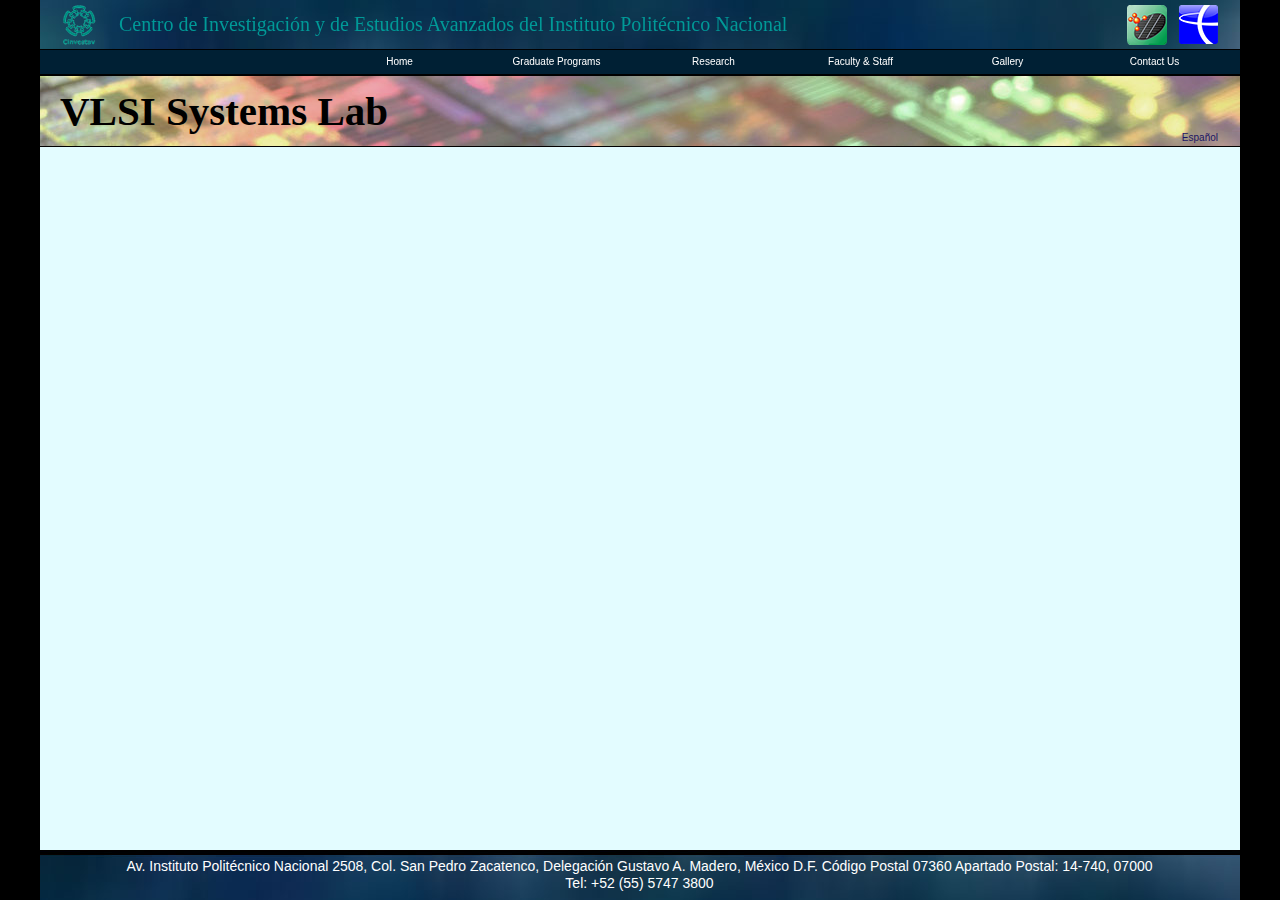
<file: gradprog.html>
<!DOCTYPE html>
<html class="html" lang="en-US">
 <head>

  <script type="text/javascript">
   if(typeof Muse == "undefined") window.Muse = {}; window.Muse.assets = {"required":["jquery-1.8.3.min.js", "museutils.js", "jquery.watch.js", "gradprog.css"], "outOfDate":[]};
</script>
  
  <meta http-equiv="Content-type" content="text/html;charset=UTF-8"/>
  <meta name="generator" content="2015.0.0.309"/>
  <title>GradProg</title>
  <!-- CSS -->
  <link rel="stylesheet" type="text/css" href="css/site_global.css?4052507572"/>
  <link rel="stylesheet" type="text/css" href="css/master_a-master-copy.css?503226209"/>
  <link rel="stylesheet" type="text/css" href="css/gradprog.css?22727937" id="pagesheet"/>
  <!-- Other scripts -->
  <script type="text/javascript">
   document.documentElement.className += ' js';
</script>
   </head>
 <body>

  <div class="clearfix" id="page"><!-- column -->
   <div class="position_content" id="page_position_content">
    <div class="pinned-colelem" id="u681"><!-- simple frame --></div>
    <a class="nonblock nontext pinned-colelem" id="u678" href="http://www.cinvestav.mx/"><!-- simple frame --></a>
    <div class="clearfix pinned-colelem" id="u669-4"><!-- content -->
     <p id="u669-2">Centro de Investigación y de Estudios Avanzados del Instituto Politécnico Nacional</p>
    </div>
    <a class="nonblock nontext pinned-colelem" id="u674" href="http://www.sees.cinvestav.mx/"><!-- simple frame --></a>
    <a class="nonblock nontext pinned-colelem" id="u684" href="http://www.ie.cinvestav.mx/"><!-- simple frame --></a>
    <div class="pinned-colelem" id="u676"><!-- simple frame --></div>
    <a class="nonblock nontext clearfix pinned-colelem" id="u685-4" href="home.html"><!-- content --><p id="u685-2">Home</p></a>
    <a class="nonblock nontext MuseLinkActive clearfix pinned-colelem" id="u680-4" href="gradprog.html"><!-- content --><p id="u680-2">Graduate Programs</p></a>
    <a class="nonblock nontext clearfix pinned-colelem" id="u679-4" href="research.html"><!-- content --><p id="u679-2">Research</p></a>
    <a class="nonblock nontext clearfix pinned-colelem" id="u675-4" href="faculty.html"><!-- content --><p id="u675-2">Faculty &amp; Staff</p></a>
    <a class="nonblock nontext clearfix pinned-colelem" id="u671-4" href="gallery.html"><!-- content --><p id="u671-2">Gallery</p></a>
    <a class="nonblock nontext clearfix pinned-colelem" id="u677-4" href="contactus.html"><!-- content --><p id="u677-2">Contact Us</p></a>
    <div class="clearfix colelem" id="pu673"><!-- group -->
     <div class="clearfix grpelem" id="u673"><!-- group -->
      <div class="clearfix grpelem" id="u672-4"><!-- content -->
       <p id="u672-2">VLSI Systems Lab</p>
      </div>
     </div>
     <a class="nonblock nontext clearfix grpelem" id="u683-4" href="index.html"><!-- content --><p>Español</p></a>
    </div>
    <div class="verticalspacer"></div>
    <div class="clearfix colelem" id="u682"><!-- group -->
     <div class="clearfix grpelem" id="u670-6"><!-- content -->
      <p>Av. Instituto Politécnico Nacional 2508, Col. San Pedro Zacatenco, Delegación Gustavo A. Madero, México D.F. Código Postal 07360 Apartado Postal: 14-740, 07000</p>
      <p>Tel: +52 (55) 5747 3800</p>
     </div>
    </div>
   </div>
  </div>
  <!-- JS includes -->
  <script type="text/javascript">
   if (document.location.protocol != 'https:') document.write('\x3Cscript src="http://musecdn.businesscatalyst.com/scripts/4.0/jquery-1.8.3.min.js" type="text/javascript">\x3C/script>');
</script>
  <script type="text/javascript">
   window.jQuery || document.write('\x3Cscript src="scripts/jquery-1.8.3.min.js" type="text/javascript">\x3C/script>');
</script>
  <script src="scripts/museutils.js?183364071" type="text/javascript"></script>
  <script src="scripts/jquery.watch.js?71412426" type="text/javascript"></script>
  <!-- Other scripts -->
  <script type="text/javascript">
   $(document).ready(function() { try {
(function(){var a={},b=function(a){if(a.match(/^rgb/))return a=a.replace(/\s+/g,"").match(/([\d\,]+)/gi)[0].split(","),(parseInt(a[0])<<16)+(parseInt(a[1])<<8)+parseInt(a[2]);if(a.match(/^\#/))return parseInt(a.substr(1),16);return 0};(function(){$('link[type="text/css"]').each(function(){var b=($(this).attr("href")||"").match(/\/?css\/([\w\-]+\.css)\?(\d+)/);b&&b[1]&&b[2]&&(a[b[1]]=b[2])})})();(function(){$("body").append('<div class="version" style="display:none; width:1px; height:1px;"></div>');
for(var c=$(".version"),d=0;d<Muse.assets.required.length;){var f=Muse.assets.required[d],g=f.match(/([\w\-\.]+)\.(\w+)$/),k=g&&g[1]?g[1]:null,g=g&&g[2]?g[2]:null;switch(g.toLowerCase()){case "css":k=k.replace(/\W/gi,"_").replace(/^([^a-z])/gi,"_$1");c.addClass(k);var g=b(c.css("color")),h=b(c.css("background-color"));g!=0||h!=0?(Muse.assets.required.splice(d,1),"undefined"!=typeof a[f]&&(g!=a[f]>>>24||h!=(a[f]&16777215))&&Muse.assets.outOfDate.push(f)):d++;c.removeClass(k);break;case "js":k.match(/^jquery-[\d\.]+/gi)&&
typeof $!="undefined"?Muse.assets.required.splice(d,1):d++;break;default:throw Error("Unsupported file type: "+g);}}c.remove();if(Muse.assets.outOfDate.length||Muse.assets.required.length)c="Some files on the server may be missing or incorrect. Clear browser cache and try again. If the problem persists please contact website author.",(d=location&&location.search&&location.search.match&&location.search.match(/muse_debug/gi))&&Muse.assets.outOfDate.length&&(c+="\nOut of date: "+Muse.assets.outOfDate.join(",")),d&&Muse.assets.required.length&&(c+="\nMissing: "+Muse.assets.required.join(",")),alert(c)})()})();/* body */
Muse.Utils.transformMarkupToFixBrowserProblemsPreInit();/* body */
Muse.Utils.prepHyperlinks(true);/* body */
Muse.Utils.fullPage('#page');/* 100% height page */
Muse.Utils.showWidgetsWhenReady();/* body */
Muse.Utils.transformMarkupToFixBrowserProblems();/* body */
} catch(e) { if (e && 'function' == typeof e.notify) e.notify(); else Muse.Assert.fail('Error calling selector function:' + e); }});
</script>
   </body>
</html>
</file>
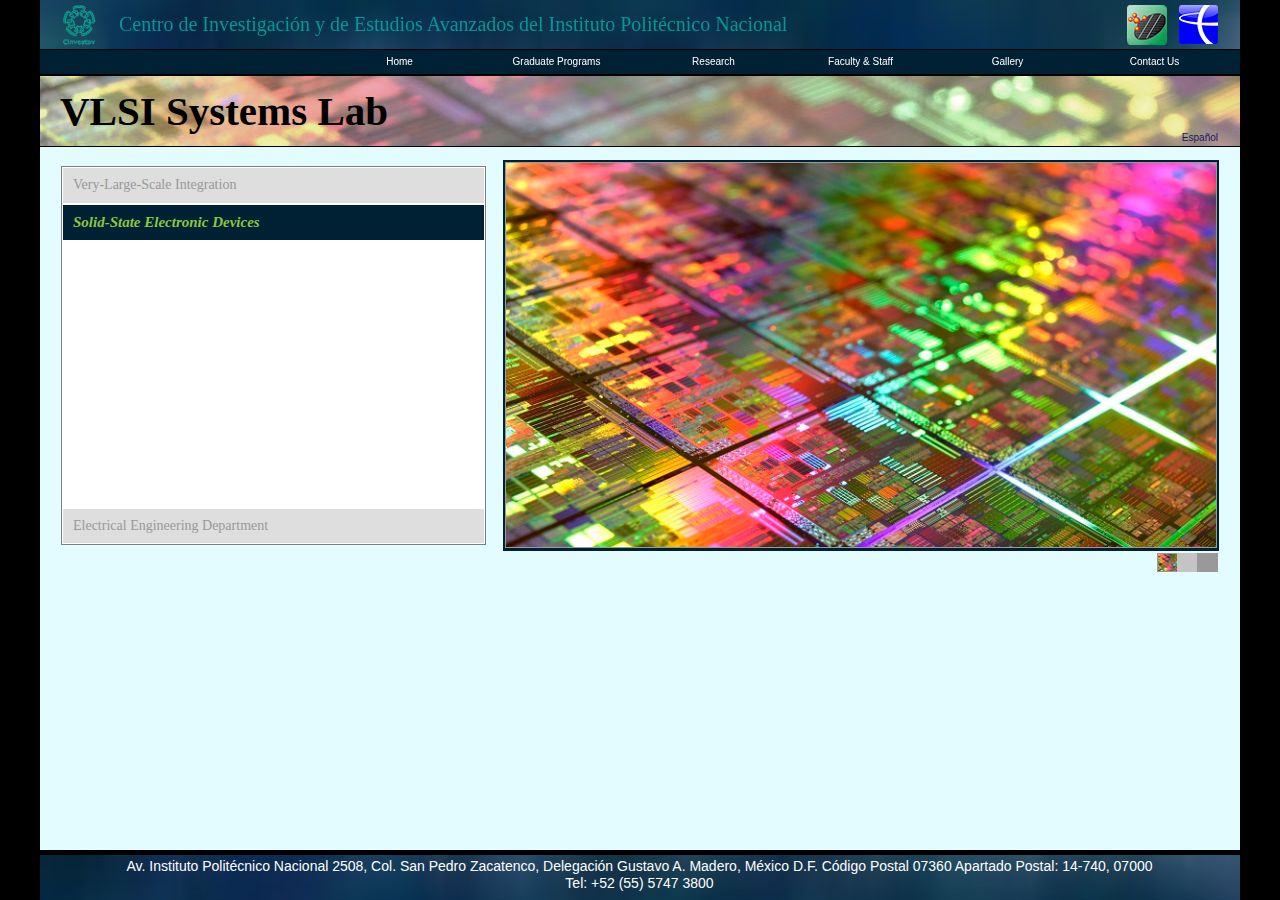
<file: home.html>
<!DOCTYPE html>
<html class="html" lang="en-US">
 <head>

  <script type="text/javascript">
   if(typeof Muse == "undefined") window.Muse = {}; window.Muse.assets = {"required":["jquery-1.8.3.min.js", "museutils.js", "jquery.musepolyfill.bgsize.js", "webpro.js", "musewpslideshow.js", "jquery.museoverlay.js", "touchswipe.js", "musewpdisclosure.js", "jquery.watch.js", "home.css"], "outOfDate":[]};
</script>
  
  <meta http-equiv="Content-type" content="text/html;charset=UTF-8"/>
  <meta name="generator" content="2015.0.0.309"/>
  <title>Home</title>
  <!-- CSS -->
  <link rel="stylesheet" type="text/css" href="css/site_global.css?4052507572"/>
  <link rel="stylesheet" type="text/css" href="css/master_a-master-copy.css?503226209"/>
  <link rel="stylesheet" type="text/css" href="css/home.css?73711650" id="pagesheet"/>
  <!-- Other scripts -->
  <script type="text/javascript">
   document.documentElement.className += ' js';
</script>
   </head>
 <body>

  <div class="clearfix" id="page"><!-- column -->
   <div class="position_content" id="page_position_content">
    <div class="pinned-colelem" id="u681"><!-- simple frame --></div>
    <a class="nonblock nontext museBGSize pinned-colelem" id="u678" href="http://www.cinvestav.mx/"><!-- simple frame --></a>
    <div class="clearfix pinned-colelem" id="u669-4"><!-- content -->
     <p id="u669-2">Centro de Investigación y de Estudios Avanzados del Instituto Politécnico Nacional</p>
    </div>
    <a class="nonblock nontext museBGSize pinned-colelem" id="u674" href="http://www.sees.cinvestav.mx/"><!-- simple frame --></a>
    <a class="nonblock nontext museBGSize pinned-colelem" id="u684" href="http://www.ie.cinvestav.mx/"><!-- simple frame --></a>
    <div class="pinned-colelem" id="u676"><!-- simple frame --></div>
    <a class="nonblock nontext MuseLinkActive clearfix pinned-colelem" id="u685-4" href="home.html"><!-- content --><p id="u685-2">Home</p></a>
    <a class="nonblock nontext clearfix pinned-colelem" id="u680-4" href="gradprog.html"><!-- content --><p id="u680-2">Graduate Programs</p></a>
    <a class="nonblock nontext clearfix pinned-colelem" id="u679-4" href="research.html"><!-- content --><p id="u679-2">Research</p></a>
    <a class="nonblock nontext clearfix pinned-colelem" id="u675-4" href="faculty.html"><!-- content --><p id="u675-2">Faculty &amp; Staff</p></a>
    <a class="nonblock nontext clearfix pinned-colelem" id="u671-4" href="gallery.html"><!-- content --><p id="u671-2">Gallery</p></a>
    <a class="nonblock nontext clearfix pinned-colelem" id="u677-4" href="contactus.html"><!-- content --><p id="u677-2">Contact Us</p></a>
    <div class="clearfix colelem" id="pu673"><!-- group -->
     <div class="clearfix grpelem" id="u673"><!-- group -->
      <div class="rgba-background clearfix grpelem" id="u672-4"><!-- content -->
       <p id="u672-2">VLSI Systems Lab</p>
      </div>
     </div>
     <a class="nonblock nontext clearfix grpelem" id="u683-4" href="index.html"><!-- content --><p>Español</p></a>
    </div>
    <div class="clearfix colelem" id="paccordionu809"><!-- group -->
     <div class="accordion_wrapper grpelem" id="accordionu809wrapper"><!-- vertical box -->
      <ul class="AccordionWidget clearfix" id="accordionu809"><!-- column -->
       <li class="AccordionPanel clearfix colelem" id="u810"><!-- vertical box --><div class="AccordionPanelTab clearfix colelem" id="u811-4"><!-- content --><p>Very-Large-Scale Integration</p></div><div class="AccordionPanelContent disn clearfix colelem" id="u812"><!-- group --><div class="clearfix grpelem" id="u813-3"><!-- content --><p id="u813">&nbsp;</p></div></div></li>
       <li class="AccordionPanel clearfix colelem" id="u818"><!-- vertical box --><div class="AccordionPanelTab clearfix colelem" id="u819-4"><!-- content --><p>Solid-State Electronic Devices</p></div><div class="AccordionPanelContent colelem" id="u820"><!-- simple frame --></div></li>
       <li class="AccordionPanel clearfix colelem" id="u814"><!-- vertical box --><div class="AccordionPanelTab clearfix colelem" id="u815-4"><!-- content --><p>Electrical Engineering Department</p></div><div class="AccordionPanelContent disn clearfix colelem" id="u816"><!-- group --><div class="clearfix grpelem" id="u817-3"><!-- content --><p id="u817">&nbsp;</p></div></div></li>
      </ul>
     </div>
     <div class="grpelem" id="u822"><!-- simple frame --></div>
     <div class="PamphletWidget clearfix grpelem" id="pamphletu823"><!-- none box -->
      <div class="ThumbGroup clearfix grpelem" id="u826"><!-- none box -->
       <div class="popup_anchor">
        <div class="Thumb popup_element museBGSize" id="u828"><!-- simple frame --></div>
       </div>
       <div class="popup_anchor">
        <div class="Thumb popup_element museBGSize" id="u827"><!-- simple frame --></div>
       </div>
       <div class="popup_anchor">
        <div class="Thumb popup_element museBGSize" id="u829"><!-- simple frame --></div>
       </div>
      </div>
      <div class="popup_anchor" id="u830popup">
       <div class="ContainerGroup clearfix" id="u830"><!-- stack box -->
        <div class="Container museBGSize grpelem" id="u831"><!-- simple frame --></div>
        <div class="Container invi grpelem" id="u832"><!-- simple frame --></div>
        <div class="Container invi museBGSize grpelem" id="u833"><!-- simple frame --></div>
       </div>
      </div>
     </div>
    </div>
    <div class="verticalspacer"></div>
    <div class="clearfix colelem" id="u682"><!-- group -->
     <div class="clearfix grpelem" id="u670-6"><!-- content -->
      <p>Av. Instituto Politécnico Nacional 2508, Col. San Pedro Zacatenco, Delegación Gustavo A. Madero, México D.F. Código Postal 07360 Apartado Postal: 14-740, 07000</p>
      <p>Tel: +52 (55) 5747 3800</p>
     </div>
    </div>
   </div>
  </div>
  <div class="preload_images">
   <img class="preload" src="images/integrated-circuit_00387008-u739-a-fr.jpg" alt=""/>
   <img class="preload" src="images/20150708164355-9-u741-a-fr.jpg" alt=""/>
   <img class="preload" src="images/vonmises_3d_1-u740-a-fr.jpg" alt=""/>
  </div>
  <!-- JS includes -->
  <script type="text/javascript">
   if (document.location.protocol != 'https:') document.write('\x3Cscript src="http://musecdn.businesscatalyst.com/scripts/4.0/jquery-1.8.3.min.js" type="text/javascript">\x3C/script>');
</script>
  <script type="text/javascript">
   window.jQuery || document.write('\x3Cscript src="scripts/jquery-1.8.3.min.js" type="text/javascript">\x3C/script>');
</script>
  <script src="scripts/museutils.js?183364071" type="text/javascript"></script>
  <script src="scripts/jquery.musepolyfill.bgsize.js?4004268962" type="text/javascript"></script>
  <script src="scripts/webpro.js?3803554875" type="text/javascript"></script>
  <script src="scripts/musewpdisclosure.js?3993616448" type="text/javascript"></script>
  <script src="scripts/musewpslideshow.js?242596657" type="text/javascript"></script>
  <script src="scripts/jquery.museoverlay.js?493285861" type="text/javascript"></script>
  <script src="scripts/touchswipe.js?4038331989" type="text/javascript"></script>
  <script src="scripts/jquery.watch.js?71412426" type="text/javascript"></script>
  <!-- Other scripts -->
  <script type="text/javascript">
   $(document).ready(function() { try {
(function(){var a={},b=function(a){if(a.match(/^rgb/))return a=a.replace(/\s+/g,"").match(/([\d\,]+)/gi)[0].split(","),(parseInt(a[0])<<16)+(parseInt(a[1])<<8)+parseInt(a[2]);if(a.match(/^\#/))return parseInt(a.substr(1),16);return 0};(function(){$('link[type="text/css"]').each(function(){var b=($(this).attr("href")||"").match(/\/?css\/([\w\-]+\.css)\?(\d+)/);b&&b[1]&&b[2]&&(a[b[1]]=b[2])})})();(function(){$("body").append('<div class="version" style="display:none; width:1px; height:1px;"></div>');
for(var c=$(".version"),d=0;d<Muse.assets.required.length;){var f=Muse.assets.required[d],g=f.match(/([\w\-\.]+)\.(\w+)$/),k=g&&g[1]?g[1]:null,g=g&&g[2]?g[2]:null;switch(g.toLowerCase()){case "css":k=k.replace(/\W/gi,"_").replace(/^([^a-z])/gi,"_$1");c.addClass(k);var g=b(c.css("color")),h=b(c.css("background-color"));g!=0||h!=0?(Muse.assets.required.splice(d,1),"undefined"!=typeof a[f]&&(g!=a[f]>>>24||h!=(a[f]&16777215))&&Muse.assets.outOfDate.push(f)):d++;c.removeClass(k);break;case "js":k.match(/^jquery-[\d\.]+/gi)&&
typeof $!="undefined"?Muse.assets.required.splice(d,1):d++;break;default:throw Error("Unsupported file type: "+g);}}c.remove();if(Muse.assets.outOfDate.length||Muse.assets.required.length)c="Some files on the server may be missing or incorrect. Clear browser cache and try again. If the problem persists please contact website author.",(d=location&&location.search&&location.search.match&&location.search.match(/muse_debug/gi))&&Muse.assets.outOfDate.length&&(c+="\nOut of date: "+Muse.assets.outOfDate.join(",")),d&&Muse.assets.required.length&&(c+="\nMissing: "+Muse.assets.required.join(",")),alert(c)})()})();/* body */
Muse.Utils.transformMarkupToFixBrowserProblemsPreInit();/* body */
Muse.Utils.prepHyperlinks(true);/* body */
Muse.Utils.initWidget('#accordionu809', function(elem) { return new WebPro.Widget.Accordion(elem, {canCloseAll:false,defaultIndex:1}); });/* #accordionu809 */
Muse.Utils.initWidget('#pamphletu823', function(elem) { new WebPro.Widget.ContentSlideShow(elem, {contentLayout_runtime:'stack',event:'click',deactivationEvent:'',autoPlay:true,displayInterval:3000,transitionStyle:'fading',transitionDuration:500,hideAllContentsFirst:false,shuffle:false,enableSwipe:true,resumeAutoplay:true,resumeAutoplayInterval:3000,playOnce:false,autoActivate_runtime:false}); });/* #pamphletu823 */
Muse.Utils.fullPage('#page');/* 100% height page */
Muse.Utils.showWidgetsWhenReady();/* body */
Muse.Utils.transformMarkupToFixBrowserProblems();/* body */
} catch(e) { if (e && 'function' == typeof e.notify) e.notify(); else Muse.Assert.fail('Error calling selector function:' + e); }});
</script>
   </body>
</html>
</file>
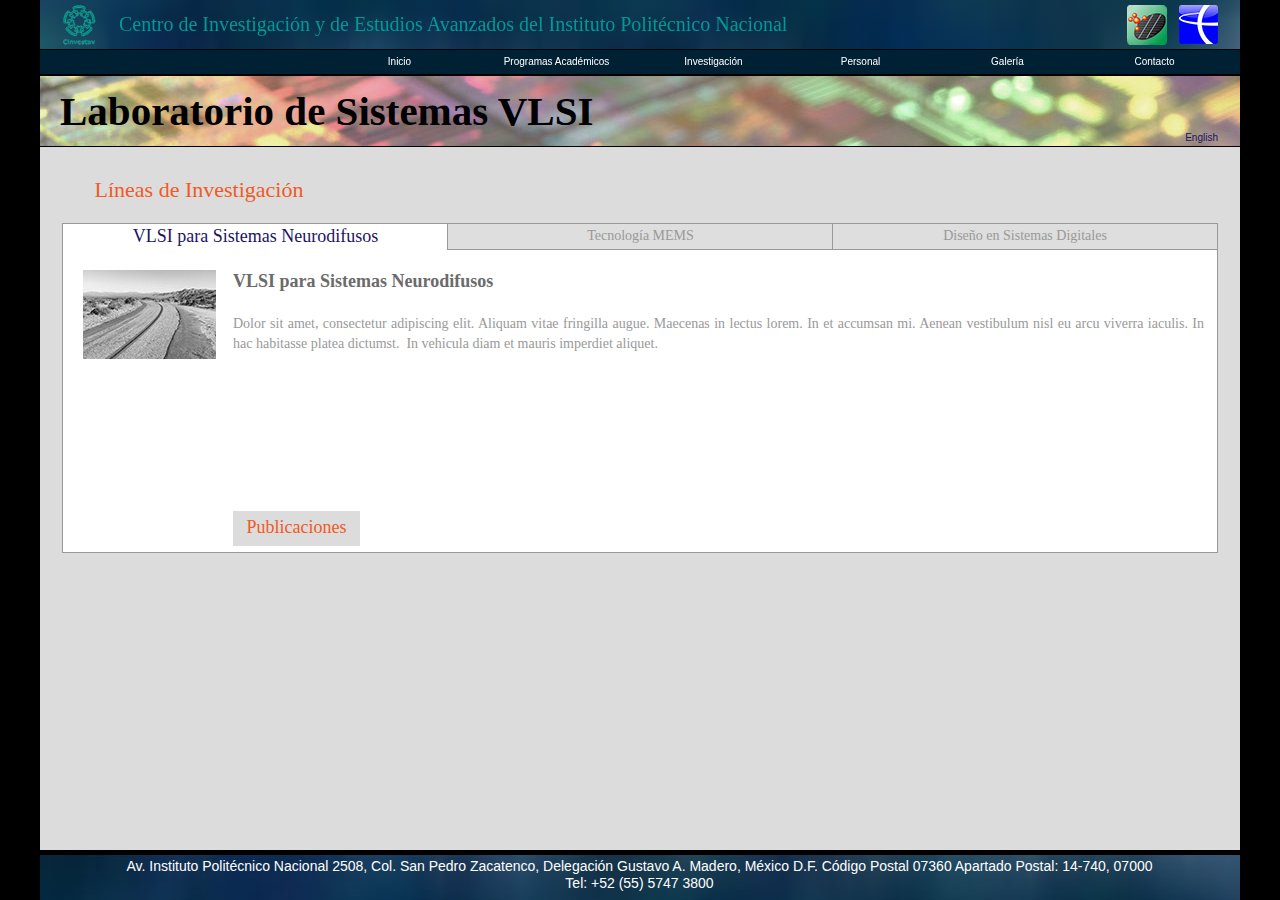
<file: investigacion.html>
<!DOCTYPE html>
<html class="html" lang="en-US">
 <head>

  <script type="text/javascript">
   if(typeof Muse == "undefined") window.Muse = {}; window.Muse.assets = {"required":["jquery-1.8.3.min.js", "museutils.js", "webpro.js", "musewpdisclosure.js", "jquery.watch.js", "investigacion.css"], "outOfDate":[]};
</script>
  
  <meta http-equiv="Content-type" content="text/html;charset=UTF-8"/>
  <meta name="generator" content="2015.0.0.309"/>
  <title>Investigacion</title>
  <!-- CSS -->
  <link rel="stylesheet" type="text/css" href="css/site_global.css?4052507572"/>
  <link rel="stylesheet" type="text/css" href="css/master_a-master.css?183031587"/>
  <link rel="stylesheet" type="text/css" href="css/investigacion.css?3807423516" id="pagesheet"/>
  <!-- Other scripts -->
  <script type="text/javascript">
   document.documentElement.className += ' js';
</script>
   </head>
 <body>

  <div class="clearfix" id="page"><!-- column -->
   <div class="position_content" id="page_position_content">
    <div class="pinned-colelem" id="u318"><!-- simple frame --></div>
    <a class="nonblock nontext pinned-colelem" id="u319" href="http://www.cinvestav.mx/"><!-- simple frame --></a>
    <div class="clearfix pinned-colelem" id="u320-4"><!-- content -->
     <p id="u320-2">Centro de Investigación y de Estudios Avanzados del Instituto Politécnico Nacional</p>
    </div>
    <a class="nonblock nontext pinned-colelem" id="u322" href="http://www.sees.cinvestav.mx/"><!-- simple frame --></a>
    <a class="nonblock nontext pinned-colelem" id="u321" href="http://www.ie.cinvestav.mx/"><!-- simple frame --></a>
    <div class="pinned-colelem" id="u324"><!-- simple frame --></div>
    <a class="nonblock nontext clearfix pinned-colelem" id="u325-4" href="index.html"><!-- content --><p id="u325-2">Inicio</p></a>
    <a class="nonblock nontext clearfix pinned-colelem" id="u326-4" href="progacad.html"><!-- content --><p id="u326-2">Programas Académicos</p></a>
    <a class="nonblock nontext MuseLinkActive clearfix pinned-colelem" id="u327-4" href="investigacion.html"><!-- content --><p id="u327-2">Investigación</p></a>
    <a class="nonblock nontext clearfix pinned-colelem" id="u328-4" href="personal.html"><!-- content --><p id="u328-2">Personal</p></a>
    <a class="nonblock nontext clearfix pinned-colelem" id="u329-4" href="galeria.html"><!-- content --><p id="u329-2">Galería</p></a>
    <a class="nonblock nontext clearfix pinned-colelem" id="u330-4" href="contacto.html"><!-- content --><p id="u330-2">Contacto</p></a>
    <div class="clearfix colelem" id="pu314"><!-- group -->
     <div class="clearfix grpelem" id="u314"><!-- group -->
      <div class="clearfix grpelem" id="u316-4"><!-- content -->
       <p id="u316-2">Laboratorio de Sistemas VLSI</p>
      </div>
     </div>
     <a class="nonblock nontext clearfix grpelem" id="u317-4" href="home.html"><!-- content --><p>English</p></a>
    </div>
    <div class="clearfix colelem" id="u1560-4"><!-- content -->
     <p id="u1560-2">Líneas de Investigación</p>
    </div>
    <div class="TabbedPanelsWidget clearfix colelem" id="tab-panelu1510"><!-- vertical box -->
     <div class="TabbedPanelsTabGroup clearfix colelem" id="u1524"><!-- horizontal box -->
      <div class="TabbedPanelsTab clearfix grpelem" id="u1529"><!-- horizontal box -->
       <div class=" NoWrap clearfix grpelem" id="u1531-4"><!-- content -->
        <p>VLSI para Sistemas Neurodifusos</p>
       </div>
      </div>
      <div class="TabbedPanelsTab clearfix grpelem" id="u1533"><!-- horizontal box -->
       <div class=" NoWrap clearfix grpelem" id="u1534-4"><!-- content -->
        <p>Tecnología MEMS</p>
       </div>
      </div>
      <div class="TabbedPanelsTab clearfix grpelem" id="u1525"><!-- horizontal box -->
       <div class=" NoWrap clearfix grpelem" id="u1526-4"><!-- content -->
        <p>Diseño en Sistemas Digitales</p>
       </div>
      </div>
     </div>
     <div class="TabbedPanelsContentGroup clearfix colelem" id="u1511"><!-- stack box -->
      <div class="TabbedPanelsContent clearfix grpelem" id="u1516"><!-- group -->
       <div class="clip_frame grpelem" id="u1517"><!-- image -->
        <img class="block" id="u1517_img" src="images/road.jpg" alt="" width="133" height="89"/>
       </div>
       <div class="clearfix grpelem" id="pu1519-7"><!-- column -->
        <div class="clearfix colelem" id="u1519-7"><!-- content -->
         <p id="u1519-2">VLSI para Sistemas Neurodifusos</p>
         <p id="u1519-3">&nbsp;</p>
         <p id="u1519-5">Dolor sit amet, consectetur adipiscing elit. Aliquam vitae fringilla augue. Maecenas in lectus lorem. In et accumsan mi. Aenean vestibulum nisl eu arcu viverra iaculis. In hac habitasse platea dictumst.&nbsp; In vehicula diam et mauris imperdiet aliquet.</p>
        </div>
        <a class="nonblock nontext clearfix colelem" id="u1699-4" href="untitled-13.html"><!-- content --><p id="u1699-2">Publicaciones</p></a>
       </div>
      </div>
      <div class="TabbedPanelsContent invi clearfix grpelem" id="u1520"><!-- group -->
       <div class="clip_frame grpelem" id="u1521"><!-- image -->
        <img class="block" id="u1521_img" src="images/cactus.jpg" alt="" width="133" height="89"/>
       </div>
       <div class="clearfix grpelem" id="pu1700-7"><!-- column -->
        <div class="clearfix colelem" id="u1700-7"><!-- content -->
         <p id="u1700-2">Tecnología MEMS</p>
         <p id="u1700-3">&nbsp;</p>
         <p id="u1700-5">Dolor sit amet, consectetur adipiscing elit. Aliquam vitae fringilla augue. Maecenas in lectus lorem. In et accumsan mi. Aenean vestibulum nisl eu arcu viverra iaculis. In hac habitasse platea dictumst.&nbsp; In vehicula diam et mauris imperdiet aliquet.</p>
        </div>
        <a class="nonblock nontext clearfix colelem" id="u1698-4" href="untitled-14.html"><!-- content --><p id="u1698-2">Publicaciones</p></a>
       </div>
      </div>
      <div class="TabbedPanelsContent invi clearfix grpelem" id="u1512"><!-- group -->
       <div class="clip_frame grpelem" id="u1514"><!-- image -->
        <img class="block" id="u1514_img" src="images/trees.jpg" alt="" width="133" height="89"/>
       </div>
       <div class="clearfix grpelem" id="pu1701-7"><!-- column -->
        <div class="clearfix colelem" id="u1701-7"><!-- content -->
         <p id="u1701-2">Diseño en Sistemas Digitales</p>
         <p id="u1701-3">&nbsp;</p>
         <p id="u1701-5">Dolor sit amet, consectetur adipiscing elit. Aliquam vitae fringilla augue. Maecenas in lectus lorem. In et accumsan mi. Aenean vestibulum nisl eu arcu viverra iaculis. In hac habitasse platea dictumst.&nbsp; In vehicula diam et mauris imperdiet aliquet.</p>
        </div>
        <a class="nonblock nontext clearfix colelem" id="u1632-4" href="untitled-15.html"><!-- content --><p id="u1632-2">Publicaciones</p></a>
       </div>
      </div>
     </div>
    </div>
    <div class="verticalspacer"></div>
    <div class="clearfix colelem" id="u315"><!-- group -->
     <div class="clearfix grpelem" id="u323-6"><!-- content -->
      <p>Av. Instituto Politécnico Nacional 2508, Col. San Pedro Zacatenco, Delegación Gustavo A. Madero, México D.F. Código Postal 07360 Apartado Postal: 14-740, 07000</p>
      <p>Tel: +52 (55) 5747 3800</p>
     </div>
    </div>
   </div>
  </div>
  <!-- JS includes -->
  <script type="text/javascript">
   if (document.location.protocol != 'https:') document.write('\x3Cscript src="http://musecdn.businesscatalyst.com/scripts/4.0/jquery-1.8.3.min.js" type="text/javascript">\x3C/script>');
</script>
  <script type="text/javascript">
   window.jQuery || document.write('\x3Cscript src="scripts/jquery-1.8.3.min.js" type="text/javascript">\x3C/script>');
</script>
  <script src="scripts/museutils.js?183364071" type="text/javascript"></script>
  <script src="scripts/webpro.js?3803554875" type="text/javascript"></script>
  <script src="scripts/musewpdisclosure.js?3993616448" type="text/javascript"></script>
  <script src="scripts/jquery.watch.js?71412426" type="text/javascript"></script>
  <!-- Other scripts -->
  <script type="text/javascript">
   $(document).ready(function() { try {
(function(){var a={},b=function(a){if(a.match(/^rgb/))return a=a.replace(/\s+/g,"").match(/([\d\,]+)/gi)[0].split(","),(parseInt(a[0])<<16)+(parseInt(a[1])<<8)+parseInt(a[2]);if(a.match(/^\#/))return parseInt(a.substr(1),16);return 0};(function(){$('link[type="text/css"]').each(function(){var b=($(this).attr("href")||"").match(/\/?css\/([\w\-]+\.css)\?(\d+)/);b&&b[1]&&b[2]&&(a[b[1]]=b[2])})})();(function(){$("body").append('<div class="version" style="display:none; width:1px; height:1px;"></div>');
for(var c=$(".version"),d=0;d<Muse.assets.required.length;){var f=Muse.assets.required[d],g=f.match(/([\w\-\.]+)\.(\w+)$/),k=g&&g[1]?g[1]:null,g=g&&g[2]?g[2]:null;switch(g.toLowerCase()){case "css":k=k.replace(/\W/gi,"_").replace(/^([^a-z])/gi,"_$1");c.addClass(k);var g=b(c.css("color")),h=b(c.css("background-color"));g!=0||h!=0?(Muse.assets.required.splice(d,1),"undefined"!=typeof a[f]&&(g!=a[f]>>>24||h!=(a[f]&16777215))&&Muse.assets.outOfDate.push(f)):d++;c.removeClass(k);break;case "js":k.match(/^jquery-[\d\.]+/gi)&&
typeof $!="undefined"?Muse.assets.required.splice(d,1):d++;break;default:throw Error("Unsupported file type: "+g);}}c.remove();if(Muse.assets.outOfDate.length||Muse.assets.required.length)c="Some files on the server may be missing or incorrect. Clear browser cache and try again. If the problem persists please contact website author.",(d=location&&location.search&&location.search.match&&location.search.match(/muse_debug/gi))&&Muse.assets.outOfDate.length&&(c+="\nOut of date: "+Muse.assets.outOfDate.join(",")),d&&Muse.assets.required.length&&(c+="\nMissing: "+Muse.assets.required.join(",")),alert(c)})()})();/* body */
Muse.Utils.transformMarkupToFixBrowserProblemsPreInit();/* body */
Muse.Utils.prepHyperlinks(true);/* body */
Muse.Utils.initWidget('#tab-panelu1510', function(elem) { return new WebPro.Widget.TabbedPanels(elem, {event:'click',defaultIndex:0}); });/* #tab-panelu1510 */
Muse.Utils.fullPage('#page');/* 100% height page */
Muse.Utils.showWidgetsWhenReady();/* body */
Muse.Utils.transformMarkupToFixBrowserProblems();/* body */
} catch(e) { if (e && 'function' == typeof e.notify) e.notify(); else Muse.Assert.fail('Error calling selector function:' + e); }});
</script>
   </body>
</html>
</file>
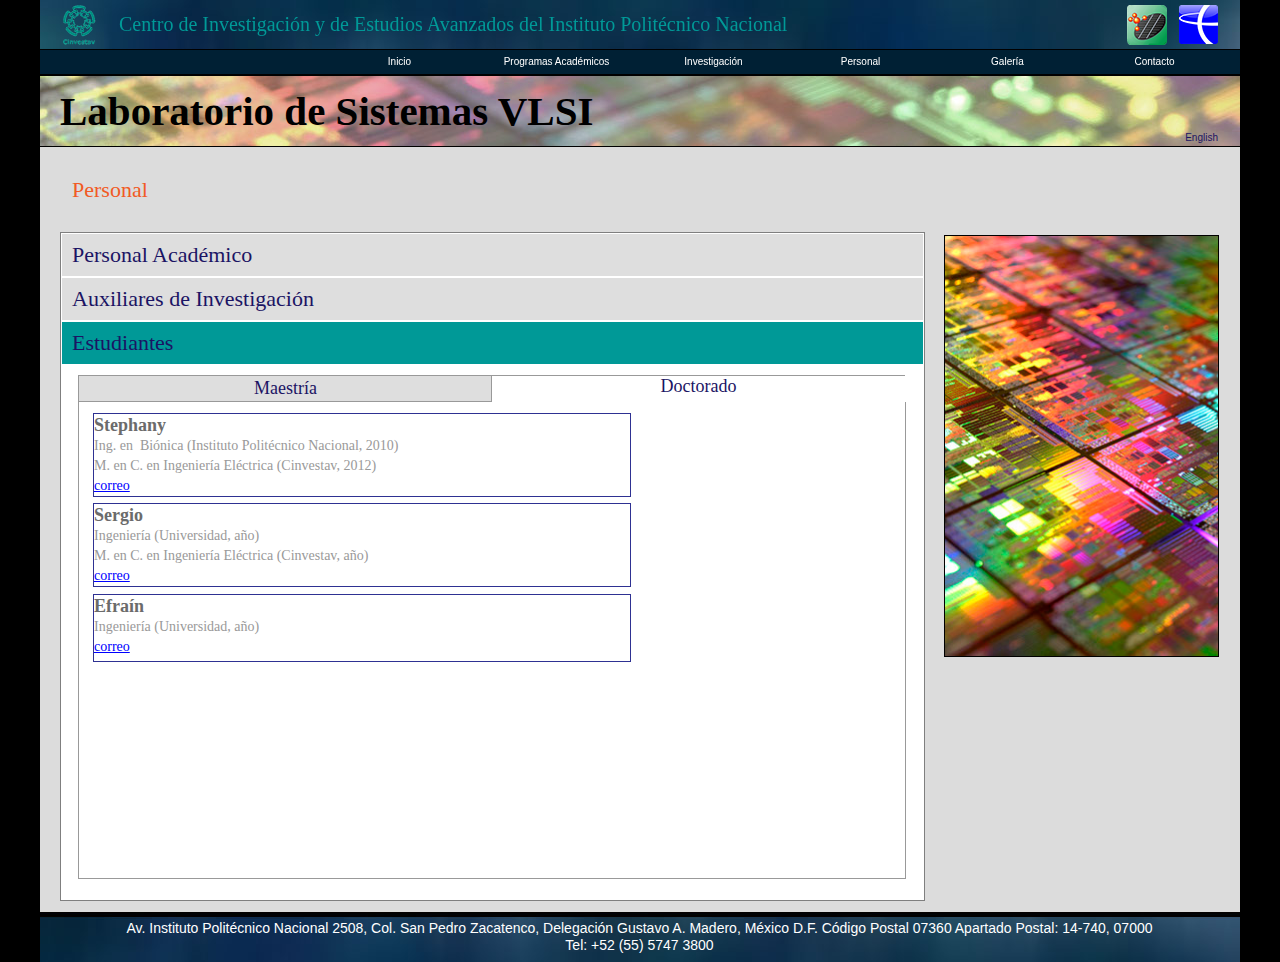
<file: personal.html>
<!DOCTYPE html>
<html class="html" lang="en-US">
 <head>

  <script type="text/javascript">
   if(typeof Muse == "undefined") window.Muse = {}; window.Muse.assets = {"required":["jquery-1.8.3.min.js", "museutils.js", "jquery.musepolyfill.bgsize.js", "webpro.js", "musewpslideshow.js", "jquery.museoverlay.js", "touchswipe.js", "musewpdisclosure.js", "jquery.watch.js", "personal.css"], "outOfDate":[]};
</script>
  
  <meta http-equiv="Content-type" content="text/html;charset=UTF-8"/>
  <meta name="generator" content="2015.0.0.309"/>
  <title>Personal</title>
  <!-- CSS -->
  <link rel="stylesheet" type="text/css" href="css/site_global.css?4052507572"/>
  <link rel="stylesheet" type="text/css" href="css/master_a-master.css?183031587"/>
  <link rel="stylesheet" type="text/css" href="css/personal.css?127138478" id="pagesheet"/>
  <!-- Other scripts -->
  <script type="text/javascript">
   document.documentElement.className += ' js';
</script>
   </head>
 <body>

  <div class="clearfix" id="page"><!-- column -->
   <div class="position_content" id="page_position_content">
    <div class="pinned-colelem" id="u318"><!-- simple frame --></div>
    <a class="nonblock nontext pinned-colelem" id="u319" href="http://www.cinvestav.mx/"><!-- simple frame --></a>
    <div class="clearfix pinned-colelem" id="u320-4"><!-- content -->
     <p id="u320-2">Centro de Investigación y de Estudios Avanzados del Instituto Politécnico Nacional</p>
    </div>
    <a class="nonblock nontext pinned-colelem" id="u322" href="http://www.sees.cinvestav.mx/"><!-- simple frame --></a>
    <a class="nonblock nontext pinned-colelem" id="u321" href="http://www.ie.cinvestav.mx/"><!-- simple frame --></a>
    <div class="pinned-colelem" id="u324"><!-- simple frame --></div>
    <a class="nonblock nontext clearfix pinned-colelem" id="u325-4" href="index.html"><!-- content --><p id="u325-2">Inicio</p></a>
    <a class="nonblock nontext clearfix pinned-colelem" id="u326-4" href="progacad.html"><!-- content --><p id="u326-2">Programas Académicos</p></a>
    <a class="nonblock nontext clearfix pinned-colelem" id="u327-4" href="investigacion.html"><!-- content --><p id="u327-2">Investigación</p></a>
    <a class="nonblock nontext MuseLinkActive clearfix pinned-colelem" id="u328-4" href="personal.html"><!-- content --><p id="u328-2">Personal</p></a>
    <a class="nonblock nontext clearfix pinned-colelem" id="u329-4" href="galeria.html"><!-- content --><p id="u329-2">Galería</p></a>
    <a class="nonblock nontext clearfix pinned-colelem" id="u330-4" href="contacto.html"><!-- content --><p id="u330-2">Contacto</p></a>
    <div class="clearfix colelem" id="pu314"><!-- group -->
     <div class="clearfix grpelem" id="u314"><!-- group -->
      <div class="clearfix grpelem" id="u316-4"><!-- content -->
       <p id="u316-2">Laboratorio de Sistemas VLSI</p>
      </div>
     </div>
     <a class="nonblock nontext clearfix grpelem" id="u317-4" href="home.html"><!-- content --><p>English</p></a>
    </div>
    <div class="clearfix colelem" id="u1815-4"><!-- content -->
     <p id="u1815-2">Personal</p>
    </div>
    <div class="clearfix colelem" id="paccordionu1705"><!-- group -->
     <ul class="AccordionWidget clearfix grpelem" id="accordionu1705"><!-- vertical box -->
      <li class="AccordionPanel clearfix colelem" id="u1710"><!-- vertical box --><div class="AccordionPanelTab clearfix colelem" id="u1713-4"><!-- content --><p>Personal Académico</p></div><div class="AccordionPanelContent disn clearfix colelem" id="u1711"><!-- group --><div class="PamphletWidget clearfix grpelem" id="pamphletu1728"><!-- none box --><div class="popup_anchor" id="u1729popup"><div class="ContainerGroup clearfix" id="u1729"><!-- stack box --><div class="Container clearfix grpelem" id="u1730"><!-- group --><div class="clearfix grpelem" id="u1785-30"><!-- content --><p id="u1785-3"><span id="u1785"><span class="actAsDiv normal_text" id="u1786"><!-- content --><span class="actAsDiv museBGSize" id="u1787"><!-- image --></span></span></span><span id="u1785-2">Dr. José Antonio Moreno Cadenas</span></p><p id="u1785-5">Investigador CINVESTAV 3A.</p><p id="u1785-7">Doctor en Ingeniería (1976).</p><p id="u1785-9">Instituto Politécnico Nacional de Grenoble, Francia.</p><p id="u1785-11">Categoría en el SNI: Nivel I</p><p id="u1785-14"><a class="nonblock" href="mailto:jmoreno@cinvestav.mx">jmoreno@cinvestav.mx</a></p><p id="u1785-16">Tel. 57-47-38-00 ext. 3785</p><p id="u1785-18">Oficina: PLANTA ALTA EDF. DE COMPUTACION (VLSI)</p><p id="u1785-19">&nbsp;</p><p id="u1785-21">Líneas de Investigación:</p><ul class="list0 nls-None" id="u1785-28"><li id="u1785-23">Diseño de sistemas VLSI.</li><li id="u1785-25">Lógica Difusa.</li><li id="u1785-27">Redes neuronales artificiales.</li></ul></div></div><div class="Container invi clearfix grpelem" id="u1740"><!-- group --><div class="clearfix grpelem" id="u1782-28"><!-- content --><p id="u1782-3"><span id="u1782"><span class="actAsDiv normal_text" id="u1783"><!-- content --><span class="actAsDiv museBGSize" id="u1784"><!-- image --></span></span></span><span id="u1782-2">Dr. Felipe Gómez Castañeda</span></p><p id="u1782-5">Investigador CINVESTAV 3A.</p><p id="u1782-7">Doctor en Ciencias (1996).</p><p id="u1782-9">CINVESTAV-IPN México, D.F.</p><p id="u1782-11">Categoría en el SNI: Nivel I</p><p id="u1782-14"><a class="nonblock" href="mailto:fgomez@cinvestav.mx">fgomez@cinvestav.mx</a></p><p id="u1782-16">Tel. 57-47-38-00 ext. 6262</p><p id="u1782-18">Oficina: PLANTA ALTA EDF. DE COMPUTACION (VLSI)</p><p id="u1782-19">&nbsp;</p><p id="u1782-21">Líneas de Investigación:</p><ul class="list0 nls-None" id="u1782-26"><li id="u1782-23">Diseño analógico VLSI.</li><li id="u1782-25">Redes Neuronales Artificiales.</li></ul></div></div><div class="Container invi clearfix grpelem" id="u1735"><!-- group --><div class="clearfix grpelem" id="u1736-30"><!-- content --><p id="u1736-3"><span id="u1736"><span class="actAsDiv normal_text" id="u1737"><!-- content --><span class="actAsDiv museBGSize" id="u1738"><!-- image --></span></span></span><span id="u1736-2">Dr. Mario Alfredo Reyes Barranca</span></p><p id="u1736-5">Investigador CINVESTAV 3C.</p><p id="u1736-7">Doctor en Ciencias (1998)</p><p id="u1736-9">ClNVESTAV-IPN, México D.F.</p><p id="u1736-11">Categoría en el SNI: Nivel I</p><p id="u1736-14"><a class="nonblock" href="mailto:mreyes@cinvestav.mx">mreyes@cinvestav.mx</a></p><p id="u1736-16">Tel. 57-47-38-00 ext. 3776</p><p id="u1736-18">Oficina: 2-SEES</p><p id="u1736-19">&nbsp;</p><p id="u1736-21">Líneas de Investigación:</p><ul class="list0 nls-None" id="u1736-28"><li id="u1736-23">Diseño de Circuitos Integrados Analógicos</li><li id="u1736-25">Circuitos Integrados con Transistor MOS de compuerta flotante</li><li id="u1736-27">Sistemas de sensores químicos basados en tecnología MEMS</li></ul></div></div></div></div><div class="ThumbGroup clearfix grpelem" id="u1745"><!-- none box --><div class="popup_anchor"><div class="Thumb popup_element clearfix" id="u1746"><!-- group --><div class="clearfix grpelem" id="u1747-4"><!-- content --><p>Dr. José Antonio Moreno Cadenas</p></div></div></div><div class="popup_anchor"><div class="Thumb popup_element clearfix" id="u1750"><!-- group --><div class="clearfix grpelem" id="u1751-4"><!-- content --><p>Dr. Felipe Gómez Castañeda</p></div></div></div><div class="popup_anchor"><div class="Thumb popup_element clearfix" id="u1748"><!-- group --><div class="clearfix grpelem" id="u1749-4"><!-- content --><p>Dr. Mario Alfredo Reyes Barranca</p></div></div></div></div></div></div></li>
      <li class="AccordionPanel clearfix colelem" id="u1714"><!-- vertical box --><div class="AccordionPanelTab clearfix colelem" id="u1717-4"><!-- content --><p>Auxiliares de Investigación</p></div><div class="AccordionPanelContent disn clearfix colelem" id="u1715"><!-- group --><div class="PamphletWidget clearfix grpelem" id="pamphletu1788"><!-- none box --><div class="popup_anchor" id="u1793popup"><div class="ContainerGroup clearfix" id="u1793"><!-- stack box --><div class="Container clearfix grpelem" id="u1798"><!-- group --><div class="clearfix grpelem" id="u1799-19"><!-- content --><p id="u1799-3"><span id="u1799"><span class="actAsDiv normal_text" id="u1800"><!-- content --><span class="actAsDiv museBGSize" id="u1801"><!-- image --></span></span></span><span id="u1799-2">M. en C. Luis Martín Flores Nava</span></p><p id="u1799-4">&nbsp;</p><p id="u1799-6">Desarrollo en Sistemas CAE sobre Lógica Difusa y Redes Neuronales</p><p id="u1799-8">Diseño en Sistemas Digitales</p><p id="u1799-10">Medición y Caraterización de los Circuitos Integrados</p><p id="u1799-11">&nbsp;</p><p id="u1799-14"><a class="nonblock" href="mailto:mflores@mail.cinvestav.mx">mflores@mail.cinvestav.mx</a></p><p id="u1799-16">Laboratorio de VLSI Edif. de Computación</p><p id="u1799-17">&nbsp;</p></div></div><div class="Container invi clearfix grpelem" id="u1802"><!-- group --><div class="clearfix grpelem" id="u1803-19"><!-- content --><p id="u1803-3"><span id="u1803"><span class="actAsDiv normal_text" id="u1804"><!-- content --><span class="actAsDiv museBGSize" id="u1805"><!-- image --></span></span></span><span id="u1803-2">Dr. Oliverio Arellano Cárdenas</span></p><p id="u1803-4">&nbsp;</p><p id="u1803-6">Sistemas Neurodifusos</p><p id="u1803-8">VLSI</p><p id="u1803-10">Redes Neuronales</p><p id="u1803-11">&nbsp;</p><p id="u1803-14"><a class="nonblock" href="mailto:arellano@cinvestav.mx">arellano@cinvestav.mx</a></p><p id="u1803-16">Laboratorio de VLSI Edif. de Computación.</p><p id="u1803-17">&nbsp;</p></div></div><div class="Container invi clearfix grpelem" id="u1794"><!-- group --><div class="clearfix grpelem" id="u1795-21"><!-- content --><p id="u1795-3"><span id="u1795"><span class="actAsDiv normal_text" id="u1796"><!-- content --><span class="actAsDiv museBGSize" id="u1797"><!-- image --></span></span></span><span id="u1795-2">Ing. Emilio Rafael Espinosa García</span></p><p id="u1795-4">&nbsp;</p><p id="u1795-6">Administrador de Red de Cómputo VLSI</p><p id="u1795-8">UNIX, Windows NT, Novell</p><p id="u1795-10">Protocolos de Comunicación</p><p id="u1795-12">Análisis y pruebas de redes de comunicación</p><p id="u1795-13">&nbsp;</p><p id="u1795-16"><a class="nonblock" href="mailto:respinosa@cs.cinvestav.mx">respinosa@cs.cinvestav.mx</a></p><p id="u1795-18">Laboratorio de VLSI Edif. de Computación</p><p id="u1795-19">&nbsp;</p></div></div></div></div><div class="ThumbGroup clearfix grpelem" id="u1808"><!-- none box --><div class="popup_anchor"><div class="Thumb popup_element clearfix" id="u1809"><!-- group --><div class="clearfix grpelem" id="u1810-4"><!-- content --><p>M. en C. Luis Martín Flores Nava</p></div></div></div><div class="popup_anchor"><div class="Thumb popup_element clearfix" id="u1811"><!-- group --><div class="clearfix grpelem" id="u1812-4"><!-- content --><p>Dr. Oliverio Arellano Cárdenas</p></div></div></div><div class="popup_anchor"><div class="Thumb popup_element clearfix" id="u1813"><!-- group --><div class="clearfix grpelem" id="u1814-4"><!-- content --><p>Ing. Emilio Rafael Espinosa García</p></div></div></div></div></div></div></li>
      <li class="AccordionPanel clearfix colelem" id="u1706"><!-- vertical box --><div class="AccordionPanelTab clearfix colelem" id="u1709-4"><!-- content --><p>Estudiantes</p></div><div class="AccordionPanelContent clearfix colelem" id="u1707"><!-- group --><div class="TabbedPanelsWidget clearfix grpelem" id="tab-panelu1823"><!-- vertical box --><div class="TabbedPanelsTabGroup clearfix colelem" id="u1837"><!-- horizontal box --><div class="TabbedPanelsTab clearfix grpelem" id="u1842"><!-- horizontal box --><div class=" NoWrap clearfix grpelem" id="u1844-4"><!-- content --><p>Maestría</p></div></div><div class="TabbedPanelsTab clearfix grpelem" id="u1846"><!-- horizontal box --><div class=" NoWrap clearfix grpelem" id="u1847-4"><!-- content --><p>Doctorado</p></div></div></div><div class="TabbedPanelsContentGroup clearfix colelem" id="u1824"><!-- stack box --><div class="TabbedPanelsContent invi clearfix grpelem" id="u1829"><!-- column --><div class="clearfix colelem" id="u1832-11"><!-- content --><p id="u1832-4">Benito Granados Rojas <span><span class="actAsInlineDiv normal_text" id="u1897"><!-- content --><span class="actAsDiv museBGSize excludeFromNormalFlow" id="u1890"><!-- simple frame --></span></span></span><span></span></p><p id="u1832-6">Ing. en&nbsp; Mecatrónica (Instituto Politécnico Nacional, 2011)</p><p id="u1832-9"><a class="nonblock" href="mailto:bgranadosr@cinvestav.mx">bgranadosr@cinvestav.mx</a></p></div><div class="clearfix colelem" id="u1857-8"><!-- content --><p id="u1857-2">Ángel</p><p id="u1857-4">Ingeniería (Universidad, Año)</p><p id="u1857-6">correo</p></div><div class="clearfix colelem" id="u1858-8"><!-- content --><p id="u1858-2">Adilene</p><p id="u1858-4">Ingeniería (Universidad, Año)</p><p id="u1858-6">correo</p></div><div class="clearfix colelem" id="u1859-8"><!-- content --><p id="u1859-2">Chuy</p><p id="u1859-4">Ingeniería (Universidad, Año)</p><p id="u1859-6">correo</p></div><div class="clearfix colelem" id="u1860-8"><!-- content --><p id="u1860-2">Morales</p><p id="u1860-4">Ingeniería (Universidad, Año)</p><p id="u1860-6">correo</p></div><div class="clearfix colelem" id="u1861-8"><!-- content --><p id="u1861-2">Mario</p><p id="u1861-4">Ingeniería (Universidad, Año)</p><p id="u1861-6">correo</p></div></div><div class="TabbedPanelsContent clearfix grpelem" id="u1833"><!-- column --><div class="clearfix colelem" id="u1870-11"><!-- content --><p id="u1870-2">Stephany</p><p id="u1870-4">Ing. en&nbsp; Biónica (Instituto Politécnico Nacional, 2010)</p><p id="u1870-6">M. en C. en Ingeniería Eléctrica (Cinvestav, 2012)</p><p id="u1870-9"><a class="nonblock" href="mailto:bgranadosr@cinvestav.mx">correo</a></p></div><div class="clearfix colelem" id="u1875-11"><!-- content --><p id="u1875-2">Sergio</p><p id="u1875-4">Ingeniería (Universidad, año)</p><p id="u1875-6">M. en C. en Ingeniería Eléctrica (Cinvestav, año)</p><p id="u1875-9"><a class="nonblock" href="mailto:bgranadosr@cinvestav.mx">correo</a></p></div><div class="clearfix colelem" id="u1874-9"><!-- content --><p id="u1874-2">Efraín</p><p id="u1874-4">Ingeniería (Universidad, año)</p><p id="u1874-7"><a class="nonblock" href="mailto:bgranadosr@cinvestav.mx">correo</a></p></div></div></div></div></div></li>
     </ul>
     <div class="museBGSize grpelem" id="u1816"><!-- simple frame --></div>
    </div>
    <div class="verticalspacer"></div>
    <div class="clearfix colelem" id="u315"><!-- group -->
     <div class="clearfix grpelem" id="u323-6"><!-- content -->
      <p>Av. Instituto Politécnico Nacional 2508, Col. San Pedro Zacatenco, Delegación Gustavo A. Madero, México D.F. Código Postal 07360 Apartado Postal: 14-740, 07000</p>
      <p>Tel: +52 (55) 5747 3800</p>
     </div>
    </div>
   </div>
  </div>
  <!-- JS includes -->
  <script type="text/javascript">
   if (document.location.protocol != 'https:') document.write('\x3Cscript src="http://musecdn.businesscatalyst.com/scripts/4.0/jquery-1.8.3.min.js" type="text/javascript">\x3C/script>');
</script>
  <script type="text/javascript">
   window.jQuery || document.write('\x3Cscript src="scripts/jquery-1.8.3.min.js" type="text/javascript">\x3C/script>');
</script>
  <script src="scripts/museutils.js?183364071" type="text/javascript"></script>
  <script src="scripts/jquery.musepolyfill.bgsize.js?4004268962" type="text/javascript"></script>
  <script src="scripts/webpro.js?3803554875" type="text/javascript"></script>
  <script src="scripts/musewpslideshow.js?242596657" type="text/javascript"></script>
  <script src="scripts/jquery.museoverlay.js?493285861" type="text/javascript"></script>
  <script src="scripts/touchswipe.js?4038331989" type="text/javascript"></script>
  <script src="scripts/musewpdisclosure.js?3993616448" type="text/javascript"></script>
  <script src="scripts/jquery.watch.js?71412426" type="text/javascript"></script>
  <!-- Other scripts -->
  <script type="text/javascript">
   $(document).ready(function() { try {
(function(){var a={},b=function(a){if(a.match(/^rgb/))return a=a.replace(/\s+/g,"").match(/([\d\,]+)/gi)[0].split(","),(parseInt(a[0])<<16)+(parseInt(a[1])<<8)+parseInt(a[2]);if(a.match(/^\#/))return parseInt(a.substr(1),16);return 0};(function(){$('link[type="text/css"]').each(function(){var b=($(this).attr("href")||"").match(/\/?css\/([\w\-]+\.css)\?(\d+)/);b&&b[1]&&b[2]&&(a[b[1]]=b[2])})})();(function(){$("body").append('<div class="version" style="display:none; width:1px; height:1px;"></div>');
for(var c=$(".version"),d=0;d<Muse.assets.required.length;){var f=Muse.assets.required[d],g=f.match(/([\w\-\.]+)\.(\w+)$/),k=g&&g[1]?g[1]:null,g=g&&g[2]?g[2]:null;switch(g.toLowerCase()){case "css":k=k.replace(/\W/gi,"_").replace(/^([^a-z])/gi,"_$1");c.addClass(k);var g=b(c.css("color")),h=b(c.css("background-color"));g!=0||h!=0?(Muse.assets.required.splice(d,1),"undefined"!=typeof a[f]&&(g!=a[f]>>>24||h!=(a[f]&16777215))&&Muse.assets.outOfDate.push(f)):d++;c.removeClass(k);break;case "js":k.match(/^jquery-[\d\.]+/gi)&&
typeof $!="undefined"?Muse.assets.required.splice(d,1):d++;break;default:throw Error("Unsupported file type: "+g);}}c.remove();if(Muse.assets.outOfDate.length||Muse.assets.required.length)c="Some files on the server may be missing or incorrect. Clear browser cache and try again. If the problem persists please contact website author.",(d=location&&location.search&&location.search.match&&location.search.match(/muse_debug/gi))&&Muse.assets.outOfDate.length&&(c+="\nOut of date: "+Muse.assets.outOfDate.join(",")),d&&Muse.assets.required.length&&(c+="\nMissing: "+Muse.assets.required.join(",")),alert(c)})()})();/* body */
Muse.Utils.transformMarkupToFixBrowserProblemsPreInit();/* body */
Muse.Utils.prepHyperlinks(true);/* body */
Muse.Utils.initWidget('#pamphletu1728', function(elem) { new WebPro.Widget.ContentSlideShow(elem, {contentLayout_runtime:'stack',event:'click',deactivationEvent:'none',autoPlay:false,displayInterval:3000,transitionStyle:'fading',transitionDuration:500,hideAllContentsFirst:false,shuffle:false,enableSwipe:true,resumeAutoplay:true,resumeAutoplayInterval:3000,playOnce:false,autoActivate_runtime:false}); });/* #pamphletu1728 */
Muse.Utils.initWidget('#pamphletu1788', function(elem) { new WebPro.Widget.ContentSlideShow(elem, {contentLayout_runtime:'stack',event:'click',deactivationEvent:'none',autoPlay:false,displayInterval:3000,transitionStyle:'fading',transitionDuration:500,hideAllContentsFirst:false,shuffle:false,enableSwipe:true,resumeAutoplay:true,resumeAutoplayInterval:3000,playOnce:false,autoActivate_runtime:false}); });/* #pamphletu1788 */
Muse.Utils.initWidget('#tab-panelu1823', function(elem) { return new WebPro.Widget.TabbedPanels(elem, {event:'click',defaultIndex:1}); });/* #tab-panelu1823 */
Muse.Utils.initWidget('#accordionu1705', function(elem) { return new WebPro.Widget.Accordion(elem, {canCloseAll:false,defaultIndex:2}); });/* #accordionu1705 */
Muse.Utils.fullPage('#page');/* 100% height page */
Muse.Utils.showWidgetsWhenReady();/* body */
Muse.Utils.transformMarkupToFixBrowserProblems();/* body */
} catch(e) { if (e && 'function' == typeof e.notify) e.notify(); else Muse.Assert.fail('Error calling selector function:' + e); }});
</script>
   </body>
</html>
</file>
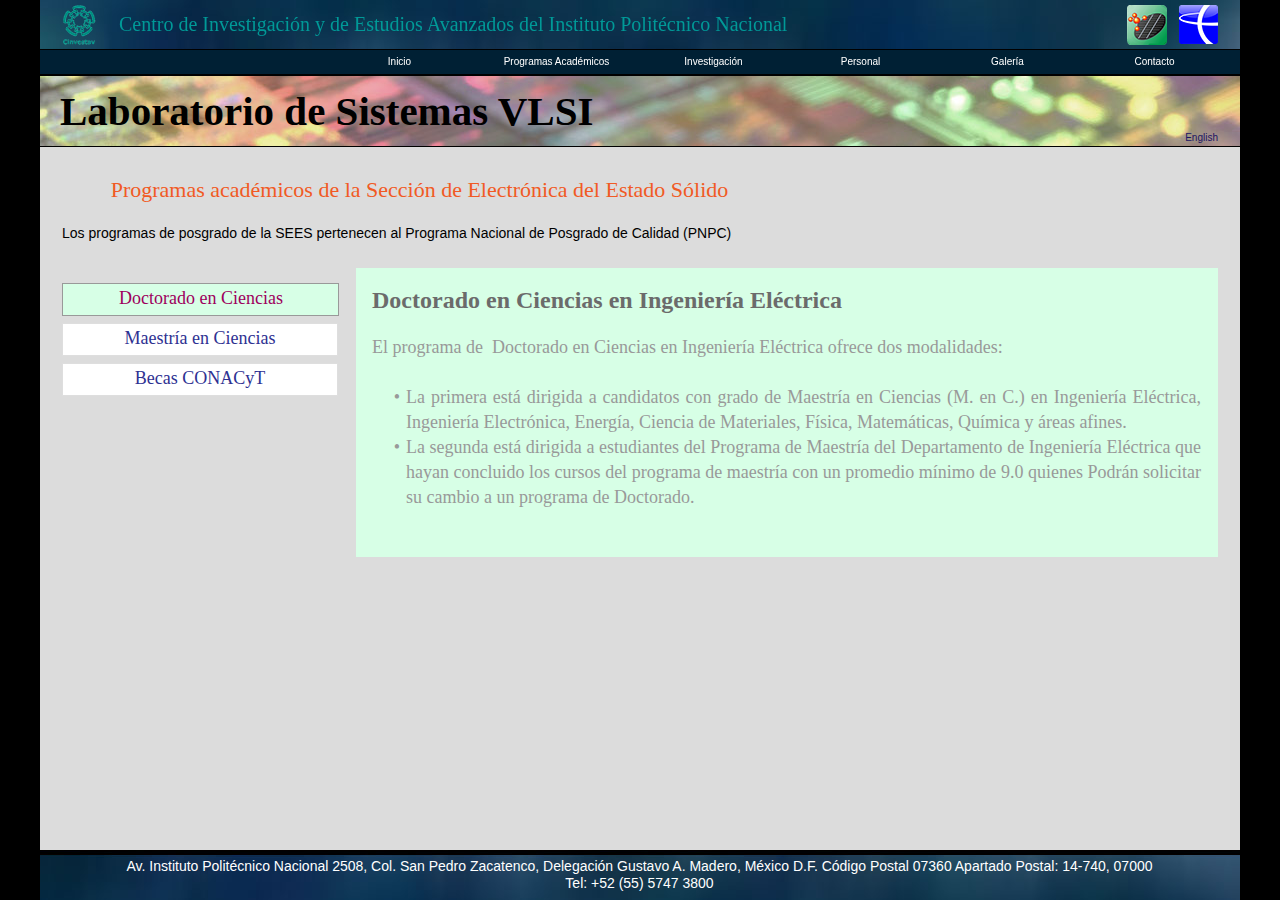
<file: progacad.html>
<!DOCTYPE html>
<html class="html" lang="en-US">
 <head>

  <script type="text/javascript">
   if(typeof Muse == "undefined") window.Muse = {}; window.Muse.assets = {"required":["jquery-1.8.3.min.js", "museutils.js", "webpro.js", "musewpslideshow.js", "jquery.museoverlay.js", "touchswipe.js", "jquery.watch.js", "progacad.css"], "outOfDate":[]};
</script>
  
  <meta http-equiv="Content-type" content="text/html;charset=UTF-8"/>
  <meta name="generator" content="2015.0.0.309"/>
  <title>ProgAcad</title>
  <!-- CSS -->
  <link rel="stylesheet" type="text/css" href="css/site_global.css?4052507572"/>
  <link rel="stylesheet" type="text/css" href="css/master_a-master.css?183031587"/>
  <link rel="stylesheet" type="text/css" href="css/progacad.css?235770678" id="pagesheet"/>
  <!-- Other scripts -->
  <script type="text/javascript">
   document.documentElement.className += ' js';
</script>
   </head>
 <body>

  <div class="clearfix" id="page"><!-- column -->
   <div class="position_content" id="page_position_content">
    <div class="pinned-colelem" id="u318"><!-- simple frame --></div>
    <a class="nonblock nontext pinned-colelem" id="u319" href="http://www.cinvestav.mx/"><!-- simple frame --></a>
    <div class="clearfix pinned-colelem" id="u320-4"><!-- content -->
     <p id="u320-2">Centro de Investigación y de Estudios Avanzados del Instituto Politécnico Nacional</p>
    </div>
    <a class="nonblock nontext pinned-colelem" id="u322" href="http://www.sees.cinvestav.mx/"><!-- simple frame --></a>
    <a class="nonblock nontext pinned-colelem" id="u321" href="http://www.ie.cinvestav.mx/"><!-- simple frame --></a>
    <div class="pinned-colelem" id="u324"><!-- simple frame --></div>
    <a class="nonblock nontext clearfix pinned-colelem" id="u325-4" href="index.html"><!-- content --><p id="u325-2">Inicio</p></a>
    <a class="nonblock nontext MuseLinkActive clearfix pinned-colelem" id="u326-4" href="progacad.html"><!-- content --><p id="u326-2">Programas Académicos</p></a>
    <a class="nonblock nontext clearfix pinned-colelem" id="u327-4" href="investigacion.html"><!-- content --><p id="u327-2">Investigación</p></a>
    <a class="nonblock nontext clearfix pinned-colelem" id="u328-4" href="personal.html"><!-- content --><p id="u328-2">Personal</p></a>
    <a class="nonblock nontext clearfix pinned-colelem" id="u329-4" href="galeria.html"><!-- content --><p id="u329-2">Galería</p></a>
    <a class="nonblock nontext clearfix pinned-colelem" id="u330-4" href="contacto.html"><!-- content --><p id="u330-2">Contacto</p></a>
    <div class="clearfix colelem" id="pu314"><!-- group -->
     <div class="clearfix grpelem" id="u314"><!-- group -->
      <div class="clearfix grpelem" id="u316-4"><!-- content -->
       <p id="u316-2">Laboratorio de Sistemas VLSI</p>
      </div>
     </div>
     <a class="nonblock nontext clearfix grpelem" id="u317-4" href="home.html"><!-- content --><p>English</p></a>
    </div>
    <div class="clearfix colelem" id="u838-4"><!-- content -->
     <p id="u838-2">Programas académicos de la Sección de Electrónica del Estado Sólido</p>
    </div>
    <div class="clearfix colelem" id="u894-4"><!-- content -->
     <p>Los programas de posgrado de la SEES pertenecen al Programa Nacional de Posgrado de Calidad (PNPC)</p>
    </div>
    <div class="PamphletWidget clearfix colelem" id="pamphletu839"><!-- none box -->
     <div class="popup_anchor" id="u840popup">
      <div class="ContainerGroup clearfix" id="u840"><!-- stack box -->
       <div class="Container clearfix grpelem" id="u841"><!-- group -->
        <div class="clearfix grpelem" id="u889-13"><!-- content -->
         <p id="u889-2">Doctorado en Ciencias en Ingeniería Eléctrica</p>
         <p id="u889-3">&nbsp;</p>
         <p id="u889-5">El programa de&nbsp; Doctorado en Ciencias en Ingeniería Eléctrica ofrece dos modalidades:</p>
         <p id="u889-6">&nbsp;</p>
         <ul class="list0 nls-None" id="u889-11">
          <li id="u889-8">La primera está dirigida a candidatos con grado de Maestría en Ciencias (M. en C.) en Ingeniería Eléctrica, Ingeniería Electrónica, Energía, Ciencia de Materiales, Física, Matemáticas, Química y áreas afines.</li>
          <li id="u889-10">La segunda está dirigida a estudiantes del Programa de Maestría del Departamento de Ingeniería Eléctrica que hayan concluido los cursos del programa de maestría con un promedio mínimo de 9.0 quienes Podrán solicitar su cambio a un programa de Doctorado.</li>
         </ul>
        </div>
       </div>
       <div class="Container invi clearfix grpelem" id="u851"><!-- group -->
        <div class="clearfix grpelem" id="u884-14"><!-- content -->
         <p id="u884-2">Maestría en Ciencias en Ingeniería Eléctrica</p>
         <p id="u884-3">&nbsp;</p>
         <p id="u884-5">El Posgrado de Maestría en Ciencias de Ingeniería Eléctrica va dirigido a egresados de las carreras de Ingeniería Eléctrica, Ingeniería Electrónica, Energía,&nbsp; Ciencia de Materiales, Física, Matemáticas, Química y áreas afines.</p>
         <p id="u884-6">&nbsp;</p>
         <p id="u884-8">El grupo de VLSI ofrece asignaturas las asignaturas relacionadas con Diseño de Circuitos Integrados, Sistemas Neurodifusos, Microelectrónica, Electrónica Digital y tópicos afines.</p>
         <p id="u884-9">&nbsp;</p>
         <p id="u884-12"><a class="nonblock" href="http://www.sees.cinvestav.mx/?page_id=1292">http://www.sees.cinvestav.mx/?page_id=1292</a></p>
        </div>
       </div>
       <div class="Container invi clearfix grpelem" id="u846"><!-- group -->
        <div class="clearfix grpelem" id="u847-5"><!-- content -->
         <p id="u847-2">Becas CONACyT</p>
         <p id="u847-3">&nbsp;</p>
        </div>
       </div>
      </div>
     </div>
     <div class="ThumbGroup clearfix grpelem" id="u856"><!-- none box -->
      <div class="popup_anchor">
       <div class="Thumb popup_element clearfix" id="u857"><!-- group -->
        <div class="clearfix grpelem" id="u858-4"><!-- content -->
         <p id="u858-2">Doctorado en Ciencias</p>
        </div>
       </div>
      </div>
      <div class="popup_anchor">
       <div class="Thumb popup_element clearfix" id="u861"><!-- group -->
        <div class="clearfix grpelem" id="u882-4"><!-- content -->
         <p id="u882-2">Maestría en Ciencias</p>
        </div>
       </div>
      </div>
      <div class="popup_anchor">
       <div class="Thumb popup_element clearfix" id="u859"><!-- group -->
        <div class="clearfix grpelem" id="u883-4"><!-- content -->
         <p id="u883-2">Becas CONACyT</p>
        </div>
       </div>
      </div>
     </div>
    </div>
    <div class="verticalspacer"></div>
    <div class="clearfix colelem" id="u315"><!-- group -->
     <div class="clearfix grpelem" id="u323-6"><!-- content -->
      <p>Av. Instituto Politécnico Nacional 2508, Col. San Pedro Zacatenco, Delegación Gustavo A. Madero, México D.F. Código Postal 07360 Apartado Postal: 14-740, 07000</p>
      <p>Tel: +52 (55) 5747 3800</p>
     </div>
    </div>
   </div>
  </div>
  <!-- JS includes -->
  <script type="text/javascript">
   if (document.location.protocol != 'https:') document.write('\x3Cscript src="http://musecdn.businesscatalyst.com/scripts/4.0/jquery-1.8.3.min.js" type="text/javascript">\x3C/script>');
</script>
  <script type="text/javascript">
   window.jQuery || document.write('\x3Cscript src="scripts/jquery-1.8.3.min.js" type="text/javascript">\x3C/script>');
</script>
  <script src="scripts/museutils.js?183364071" type="text/javascript"></script>
  <script src="scripts/webpro.js?3803554875" type="text/javascript"></script>
  <script src="scripts/musewpslideshow.js?242596657" type="text/javascript"></script>
  <script src="scripts/jquery.museoverlay.js?493285861" type="text/javascript"></script>
  <script src="scripts/touchswipe.js?4038331989" type="text/javascript"></script>
  <script src="scripts/jquery.watch.js?71412426" type="text/javascript"></script>
  <!-- Other scripts -->
  <script type="text/javascript">
   $(document).ready(function() { try {
(function(){var a={},b=function(a){if(a.match(/^rgb/))return a=a.replace(/\s+/g,"").match(/([\d\,]+)/gi)[0].split(","),(parseInt(a[0])<<16)+(parseInt(a[1])<<8)+parseInt(a[2]);if(a.match(/^\#/))return parseInt(a.substr(1),16);return 0};(function(){$('link[type="text/css"]').each(function(){var b=($(this).attr("href")||"").match(/\/?css\/([\w\-]+\.css)\?(\d+)/);b&&b[1]&&b[2]&&(a[b[1]]=b[2])})})();(function(){$("body").append('<div class="version" style="display:none; width:1px; height:1px;"></div>');
for(var c=$(".version"),d=0;d<Muse.assets.required.length;){var f=Muse.assets.required[d],g=f.match(/([\w\-\.]+)\.(\w+)$/),k=g&&g[1]?g[1]:null,g=g&&g[2]?g[2]:null;switch(g.toLowerCase()){case "css":k=k.replace(/\W/gi,"_").replace(/^([^a-z])/gi,"_$1");c.addClass(k);var g=b(c.css("color")),h=b(c.css("background-color"));g!=0||h!=0?(Muse.assets.required.splice(d,1),"undefined"!=typeof a[f]&&(g!=a[f]>>>24||h!=(a[f]&16777215))&&Muse.assets.outOfDate.push(f)):d++;c.removeClass(k);break;case "js":k.match(/^jquery-[\d\.]+/gi)&&
typeof $!="undefined"?Muse.assets.required.splice(d,1):d++;break;default:throw Error("Unsupported file type: "+g);}}c.remove();if(Muse.assets.outOfDate.length||Muse.assets.required.length)c="Some files on the server may be missing or incorrect. Clear browser cache and try again. If the problem persists please contact website author.",(d=location&&location.search&&location.search.match&&location.search.match(/muse_debug/gi))&&Muse.assets.outOfDate.length&&(c+="\nOut of date: "+Muse.assets.outOfDate.join(",")),d&&Muse.assets.required.length&&(c+="\nMissing: "+Muse.assets.required.join(",")),alert(c)})()})();/* body */
Muse.Utils.transformMarkupToFixBrowserProblemsPreInit();/* body */
Muse.Utils.prepHyperlinks(true);/* body */
Muse.Utils.initWidget('#pamphletu839', function(elem) { new WebPro.Widget.ContentSlideShow(elem, {contentLayout_runtime:'stack',event:'click',deactivationEvent:'none',autoPlay:false,displayInterval:3000,transitionStyle:'fading',transitionDuration:500,hideAllContentsFirst:false,shuffle:false,enableSwipe:true,resumeAutoplay:true,resumeAutoplayInterval:3000,playOnce:false,autoActivate_runtime:false}); });/* #pamphletu839 */
Muse.Utils.fullPage('#page');/* 100% height page */
Muse.Utils.showWidgetsWhenReady();/* body */
Muse.Utils.transformMarkupToFixBrowserProblems();/* body */
} catch(e) { if (e && 'function' == typeof e.notify) e.notify(); else Muse.Assert.fail('Error calling selector function:' + e); }});
</script>
   </body>
</html>
</file>
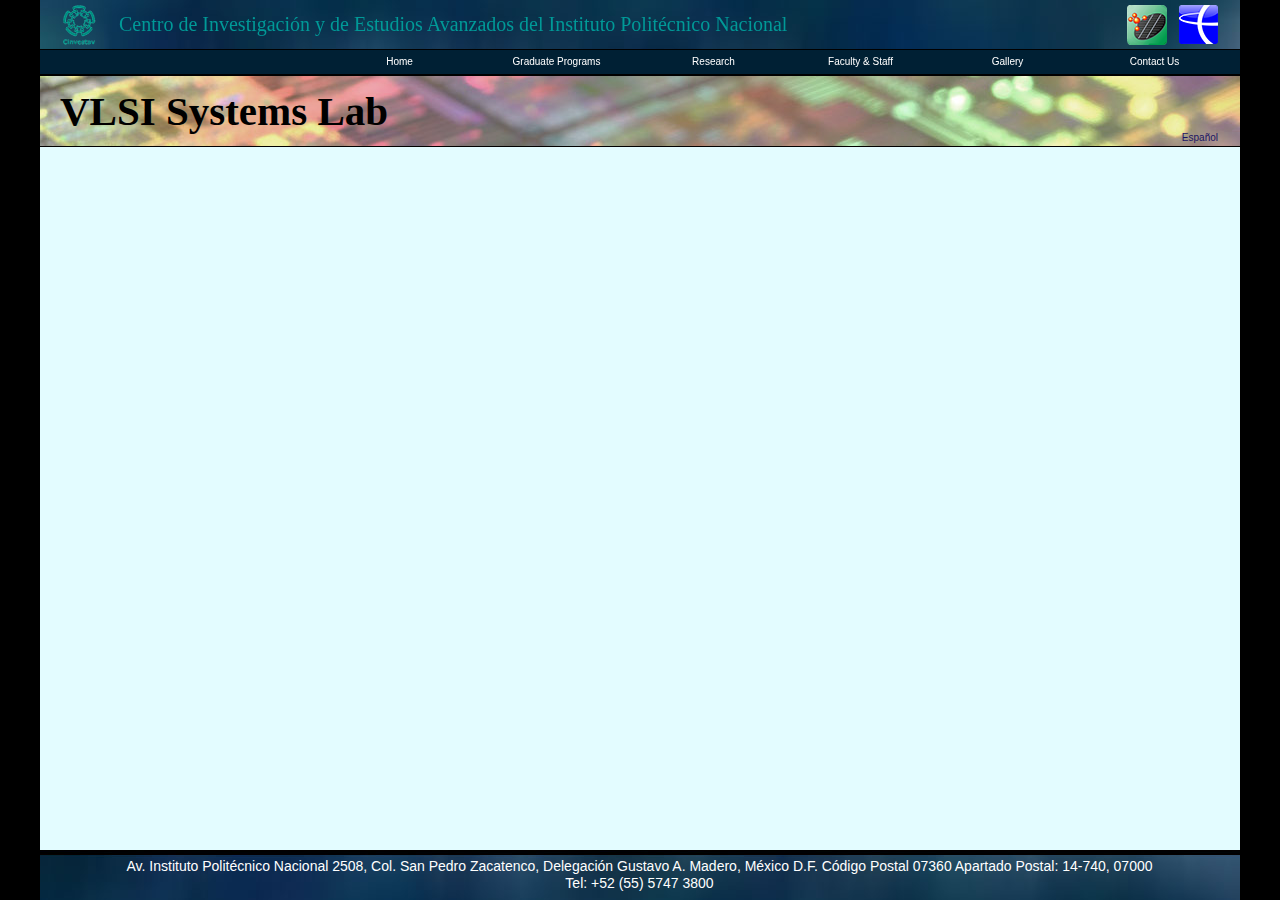
<file: research.html>
<!DOCTYPE html>
<html class="html" lang="en-US">
 <head>

  <script type="text/javascript">
   if(typeof Muse == "undefined") window.Muse = {}; window.Muse.assets = {"required":["jquery-1.8.3.min.js", "museutils.js", "jquery.watch.js", "research.css"], "outOfDate":[]};
</script>
  
  <meta http-equiv="Content-type" content="text/html;charset=UTF-8"/>
  <meta name="generator" content="2015.0.0.309"/>
  <title>Research</title>
  <!-- CSS -->
  <link rel="stylesheet" type="text/css" href="css/site_global.css?4052507572"/>
  <link rel="stylesheet" type="text/css" href="css/master_a-master-copy.css?503226209"/>
  <link rel="stylesheet" type="text/css" href="css/research.css?22727937" id="pagesheet"/>
  <!-- Other scripts -->
  <script type="text/javascript">
   document.documentElement.className += ' js';
</script>
   </head>
 <body>

  <div class="clearfix" id="page"><!-- column -->
   <div class="position_content" id="page_position_content">
    <div class="pinned-colelem" id="u681"><!-- simple frame --></div>
    <a class="nonblock nontext pinned-colelem" id="u678" href="http://www.cinvestav.mx/"><!-- simple frame --></a>
    <div class="clearfix pinned-colelem" id="u669-4"><!-- content -->
     <p id="u669-2">Centro de Investigación y de Estudios Avanzados del Instituto Politécnico Nacional</p>
    </div>
    <a class="nonblock nontext pinned-colelem" id="u674" href="http://www.sees.cinvestav.mx/"><!-- simple frame --></a>
    <a class="nonblock nontext pinned-colelem" id="u684" href="http://www.ie.cinvestav.mx/"><!-- simple frame --></a>
    <div class="pinned-colelem" id="u676"><!-- simple frame --></div>
    <a class="nonblock nontext clearfix pinned-colelem" id="u685-4" href="home.html"><!-- content --><p id="u685-2">Home</p></a>
    <a class="nonblock nontext clearfix pinned-colelem" id="u680-4" href="gradprog.html"><!-- content --><p id="u680-2">Graduate Programs</p></a>
    <a class="nonblock nontext MuseLinkActive clearfix pinned-colelem" id="u679-4" href="research.html"><!-- content --><p id="u679-2">Research</p></a>
    <a class="nonblock nontext clearfix pinned-colelem" id="u675-4" href="faculty.html"><!-- content --><p id="u675-2">Faculty &amp; Staff</p></a>
    <a class="nonblock nontext clearfix pinned-colelem" id="u671-4" href="gallery.html"><!-- content --><p id="u671-2">Gallery</p></a>
    <a class="nonblock nontext clearfix pinned-colelem" id="u677-4" href="contactus.html"><!-- content --><p id="u677-2">Contact Us</p></a>
    <div class="clearfix colelem" id="pu673"><!-- group -->
     <div class="clearfix grpelem" id="u673"><!-- group -->
      <div class="clearfix grpelem" id="u672-4"><!-- content -->
       <p id="u672-2">VLSI Systems Lab</p>
      </div>
     </div>
     <a class="nonblock nontext clearfix grpelem" id="u683-4" href="index.html"><!-- content --><p>Español</p></a>
    </div>
    <div class="verticalspacer"></div>
    <div class="clearfix colelem" id="u682"><!-- group -->
     <div class="clearfix grpelem" id="u670-6"><!-- content -->
      <p>Av. Instituto Politécnico Nacional 2508, Col. San Pedro Zacatenco, Delegación Gustavo A. Madero, México D.F. Código Postal 07360 Apartado Postal: 14-740, 07000</p>
      <p>Tel: +52 (55) 5747 3800</p>
     </div>
    </div>
   </div>
  </div>
  <!-- JS includes -->
  <script type="text/javascript">
   if (document.location.protocol != 'https:') document.write('\x3Cscript src="http://musecdn.businesscatalyst.com/scripts/4.0/jquery-1.8.3.min.js" type="text/javascript">\x3C/script>');
</script>
  <script type="text/javascript">
   window.jQuery || document.write('\x3Cscript src="scripts/jquery-1.8.3.min.js" type="text/javascript">\x3C/script>');
</script>
  <script src="scripts/museutils.js?183364071" type="text/javascript"></script>
  <script src="scripts/jquery.watch.js?71412426" type="text/javascript"></script>
  <!-- Other scripts -->
  <script type="text/javascript">
   $(document).ready(function() { try {
(function(){var a={},b=function(a){if(a.match(/^rgb/))return a=a.replace(/\s+/g,"").match(/([\d\,]+)/gi)[0].split(","),(parseInt(a[0])<<16)+(parseInt(a[1])<<8)+parseInt(a[2]);if(a.match(/^\#/))return parseInt(a.substr(1),16);return 0};(function(){$('link[type="text/css"]').each(function(){var b=($(this).attr("href")||"").match(/\/?css\/([\w\-]+\.css)\?(\d+)/);b&&b[1]&&b[2]&&(a[b[1]]=b[2])})})();(function(){$("body").append('<div class="version" style="display:none; width:1px; height:1px;"></div>');
for(var c=$(".version"),d=0;d<Muse.assets.required.length;){var f=Muse.assets.required[d],g=f.match(/([\w\-\.]+)\.(\w+)$/),k=g&&g[1]?g[1]:null,g=g&&g[2]?g[2]:null;switch(g.toLowerCase()){case "css":k=k.replace(/\W/gi,"_").replace(/^([^a-z])/gi,"_$1");c.addClass(k);var g=b(c.css("color")),h=b(c.css("background-color"));g!=0||h!=0?(Muse.assets.required.splice(d,1),"undefined"!=typeof a[f]&&(g!=a[f]>>>24||h!=(a[f]&16777215))&&Muse.assets.outOfDate.push(f)):d++;c.removeClass(k);break;case "js":k.match(/^jquery-[\d\.]+/gi)&&
typeof $!="undefined"?Muse.assets.required.splice(d,1):d++;break;default:throw Error("Unsupported file type: "+g);}}c.remove();if(Muse.assets.outOfDate.length||Muse.assets.required.length)c="Some files on the server may be missing or incorrect. Clear browser cache and try again. If the problem persists please contact website author.",(d=location&&location.search&&location.search.match&&location.search.match(/muse_debug/gi))&&Muse.assets.outOfDate.length&&(c+="\nOut of date: "+Muse.assets.outOfDate.join(",")),d&&Muse.assets.required.length&&(c+="\nMissing: "+Muse.assets.required.join(",")),alert(c)})()})();/* body */
Muse.Utils.transformMarkupToFixBrowserProblemsPreInit();/* body */
Muse.Utils.prepHyperlinks(true);/* body */
Muse.Utils.fullPage('#page');/* 100% height page */
Muse.Utils.showWidgetsWhenReady();/* body */
Muse.Utils.transformMarkupToFixBrowserProblems();/* body */
} catch(e) { if (e && 'function' == typeof e.notify) e.notify(); else Muse.Assert.fail('Error calling selector function:' + e); }});
</script>
   </body>
</html>
</file>
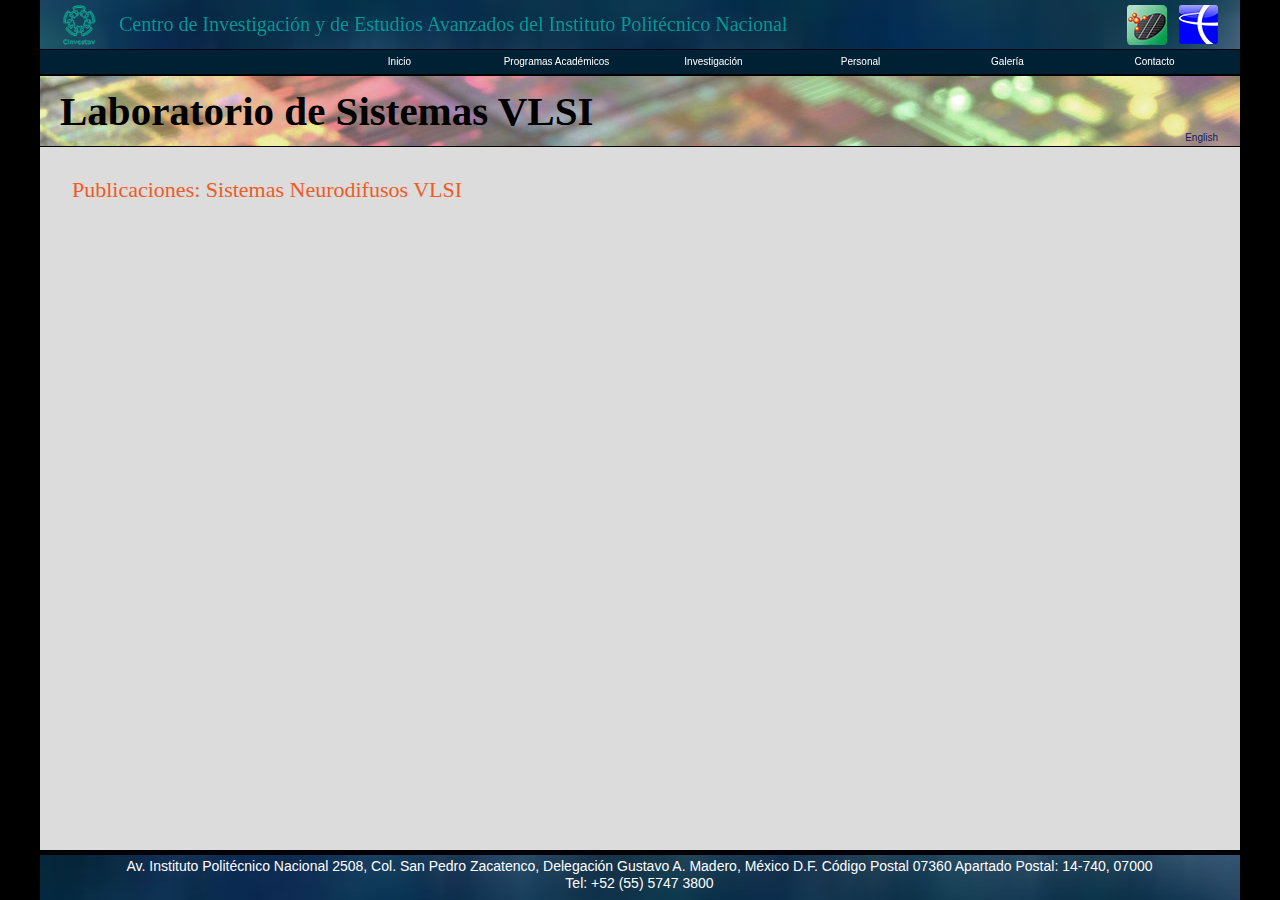
<file: untitled-13.html>
<!DOCTYPE html>
<html class="html" lang="en-US">
 <head>

  <script type="text/javascript">
   if(typeof Muse == "undefined") window.Muse = {}; window.Muse.assets = {"required":["jquery-1.8.3.min.js", "museutils.js", "jquery.watch.js", "untitled-13.css"], "outOfDate":[]};
</script>
  
  <meta http-equiv="Content-type" content="text/html;charset=UTF-8"/>
  <meta name="generator" content="2015.0.0.309"/>
  <title>Untitled 13</title>
  <!-- CSS -->
  <link rel="stylesheet" type="text/css" href="css/site_global.css?4052507572"/>
  <link rel="stylesheet" type="text/css" href="css/master_a-master.css?183031587"/>
  <link rel="stylesheet" type="text/css" href="css/untitled-13.css?477068342" id="pagesheet"/>
  <!-- Other scripts -->
  <script type="text/javascript">
   document.documentElement.className += ' js';
</script>
   </head>
 <body>

  <div class="clearfix" id="page"><!-- column -->
   <div class="position_content" id="page_position_content">
    <div class="pinned-colelem" id="u318"><!-- simple frame --></div>
    <a class="nonblock nontext pinned-colelem" id="u319" href="http://www.cinvestav.mx/"><!-- simple frame --></a>
    <div class="clearfix pinned-colelem" id="u320-4"><!-- content -->
     <p id="u320-2">Centro de Investigación y de Estudios Avanzados del Instituto Politécnico Nacional</p>
    </div>
    <a class="nonblock nontext pinned-colelem" id="u322" href="http://www.sees.cinvestav.mx/"><!-- simple frame --></a>
    <a class="nonblock nontext pinned-colelem" id="u321" href="http://www.ie.cinvestav.mx/"><!-- simple frame --></a>
    <div class="pinned-colelem" id="u324"><!-- simple frame --></div>
    <a class="nonblock nontext clearfix pinned-colelem" id="u325-4" href="index.html"><!-- content --><p id="u325-2">Inicio</p></a>
    <a class="nonblock nontext clearfix pinned-colelem" id="u326-4" href="progacad.html"><!-- content --><p id="u326-2">Programas Académicos</p></a>
    <a class="nonblock nontext clearfix pinned-colelem" id="u327-4" href="investigacion.html"><!-- content --><p id="u327-2">Investigación</p></a>
    <a class="nonblock nontext clearfix pinned-colelem" id="u328-4" href="personal.html"><!-- content --><p id="u328-2">Personal</p></a>
    <a class="nonblock nontext clearfix pinned-colelem" id="u329-4" href="galeria.html"><!-- content --><p id="u329-2">Galería</p></a>
    <a class="nonblock nontext clearfix pinned-colelem" id="u330-4" href="contacto.html"><!-- content --><p id="u330-2">Contacto</p></a>
    <div class="clearfix colelem" id="pu314"><!-- group -->
     <div class="clearfix grpelem" id="u314"><!-- group -->
      <div class="clearfix grpelem" id="u316-4"><!-- content -->
       <p id="u316-2">Laboratorio de Sistemas VLSI</p>
      </div>
     </div>
     <a class="nonblock nontext clearfix grpelem" id="u317-4" href="home.html"><!-- content --><p>English</p></a>
    </div>
    <div class="clearfix colelem" id="u1702-4"><!-- content -->
     <p id="u1702-2">Publicaciones: Sistemas Neurodifusos VLSI</p>
    </div>
    <div class="verticalspacer"></div>
    <div class="clearfix colelem" id="u315"><!-- group -->
     <div class="clearfix grpelem" id="u323-6"><!-- content -->
      <p>Av. Instituto Politécnico Nacional 2508, Col. San Pedro Zacatenco, Delegación Gustavo A. Madero, México D.F. Código Postal 07360 Apartado Postal: 14-740, 07000</p>
      <p>Tel: +52 (55) 5747 3800</p>
     </div>
    </div>
   </div>
  </div>
  <!-- JS includes -->
  <script type="text/javascript">
   if (document.location.protocol != 'https:') document.write('\x3Cscript src="http://musecdn.businesscatalyst.com/scripts/4.0/jquery-1.8.3.min.js" type="text/javascript">\x3C/script>');
</script>
  <script type="text/javascript">
   window.jQuery || document.write('\x3Cscript src="scripts/jquery-1.8.3.min.js" type="text/javascript">\x3C/script>');
</script>
  <script src="scripts/museutils.js?183364071" type="text/javascript"></script>
  <script src="scripts/jquery.watch.js?71412426" type="text/javascript"></script>
  <!-- Other scripts -->
  <script type="text/javascript">
   $(document).ready(function() { try {
(function(){var a={},b=function(a){if(a.match(/^rgb/))return a=a.replace(/\s+/g,"").match(/([\d\,]+)/gi)[0].split(","),(parseInt(a[0])<<16)+(parseInt(a[1])<<8)+parseInt(a[2]);if(a.match(/^\#/))return parseInt(a.substr(1),16);return 0};(function(){$('link[type="text/css"]').each(function(){var b=($(this).attr("href")||"").match(/\/?css\/([\w\-]+\.css)\?(\d+)/);b&&b[1]&&b[2]&&(a[b[1]]=b[2])})})();(function(){$("body").append('<div class="version" style="display:none; width:1px; height:1px;"></div>');
for(var c=$(".version"),d=0;d<Muse.assets.required.length;){var f=Muse.assets.required[d],g=f.match(/([\w\-\.]+)\.(\w+)$/),k=g&&g[1]?g[1]:null,g=g&&g[2]?g[2]:null;switch(g.toLowerCase()){case "css":k=k.replace(/\W/gi,"_").replace(/^([^a-z])/gi,"_$1");c.addClass(k);var g=b(c.css("color")),h=b(c.css("background-color"));g!=0||h!=0?(Muse.assets.required.splice(d,1),"undefined"!=typeof a[f]&&(g!=a[f]>>>24||h!=(a[f]&16777215))&&Muse.assets.outOfDate.push(f)):d++;c.removeClass(k);break;case "js":k.match(/^jquery-[\d\.]+/gi)&&
typeof $!="undefined"?Muse.assets.required.splice(d,1):d++;break;default:throw Error("Unsupported file type: "+g);}}c.remove();if(Muse.assets.outOfDate.length||Muse.assets.required.length)c="Some files on the server may be missing or incorrect. Clear browser cache and try again. If the problem persists please contact website author.",(d=location&&location.search&&location.search.match&&location.search.match(/muse_debug/gi))&&Muse.assets.outOfDate.length&&(c+="\nOut of date: "+Muse.assets.outOfDate.join(",")),d&&Muse.assets.required.length&&(c+="\nMissing: "+Muse.assets.required.join(",")),alert(c)})()})();/* body */
Muse.Utils.transformMarkupToFixBrowserProblemsPreInit();/* body */
Muse.Utils.prepHyperlinks(true);/* body */
Muse.Utils.fullPage('#page');/* 100% height page */
Muse.Utils.showWidgetsWhenReady();/* body */
Muse.Utils.transformMarkupToFixBrowserProblems();/* body */
} catch(e) { if (e && 'function' == typeof e.notify) e.notify(); else Muse.Assert.fail('Error calling selector function:' + e); }});
</script>
   </body>
</html>
</file>
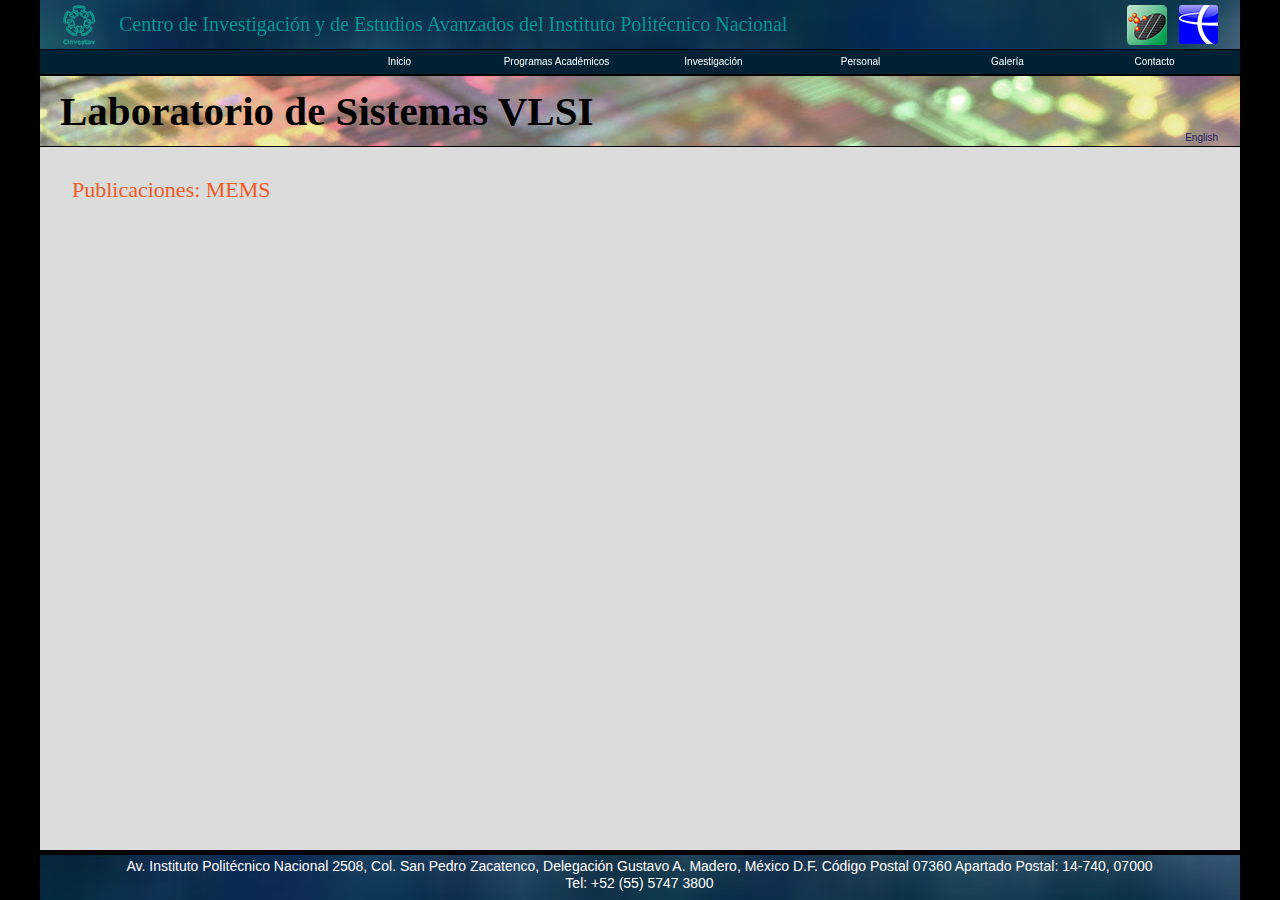
<file: untitled-14.html>
<!DOCTYPE html>
<html class="html" lang="en-US">
 <head>

  <script type="text/javascript">
   if(typeof Muse == "undefined") window.Muse = {}; window.Muse.assets = {"required":["jquery-1.8.3.min.js", "museutils.js", "jquery.watch.js", "untitled-14.css"], "outOfDate":[]};
</script>
  
  <meta http-equiv="Content-type" content="text/html;charset=UTF-8"/>
  <meta name="generator" content="2015.0.0.309"/>
  <title>Untitled 14</title>
  <!-- CSS -->
  <link rel="stylesheet" type="text/css" href="css/site_global.css?4052507572"/>
  <link rel="stylesheet" type="text/css" href="css/master_a-master.css?183031587"/>
  <link rel="stylesheet" type="text/css" href="css/untitled-14.css?171942789" id="pagesheet"/>
  <!-- Other scripts -->
  <script type="text/javascript">
   document.documentElement.className += ' js';
</script>
   </head>
 <body>

  <div class="clearfix" id="page"><!-- column -->
   <div class="position_content" id="page_position_content">
    <div class="pinned-colelem" id="u318"><!-- simple frame --></div>
    <a class="nonblock nontext pinned-colelem" id="u319" href="http://www.cinvestav.mx/"><!-- simple frame --></a>
    <div class="clearfix pinned-colelem" id="u320-4"><!-- content -->
     <p id="u320-2">Centro de Investigación y de Estudios Avanzados del Instituto Politécnico Nacional</p>
    </div>
    <a class="nonblock nontext pinned-colelem" id="u322" href="http://www.sees.cinvestav.mx/"><!-- simple frame --></a>
    <a class="nonblock nontext pinned-colelem" id="u321" href="http://www.ie.cinvestav.mx/"><!-- simple frame --></a>
    <div class="pinned-colelem" id="u324"><!-- simple frame --></div>
    <a class="nonblock nontext clearfix pinned-colelem" id="u325-4" href="index.html"><!-- content --><p id="u325-2">Inicio</p></a>
    <a class="nonblock nontext clearfix pinned-colelem" id="u326-4" href="progacad.html"><!-- content --><p id="u326-2">Programas Académicos</p></a>
    <a class="nonblock nontext clearfix pinned-colelem" id="u327-4" href="investigacion.html"><!-- content --><p id="u327-2">Investigación</p></a>
    <a class="nonblock nontext clearfix pinned-colelem" id="u328-4" href="personal.html"><!-- content --><p id="u328-2">Personal</p></a>
    <a class="nonblock nontext clearfix pinned-colelem" id="u329-4" href="galeria.html"><!-- content --><p id="u329-2">Galería</p></a>
    <a class="nonblock nontext clearfix pinned-colelem" id="u330-4" href="contacto.html"><!-- content --><p id="u330-2">Contacto</p></a>
    <div class="clearfix colelem" id="pu314"><!-- group -->
     <div class="clearfix grpelem" id="u314"><!-- group -->
      <div class="clearfix grpelem" id="u316-4"><!-- content -->
       <p id="u316-2">Laboratorio de Sistemas VLSI</p>
      </div>
     </div>
     <a class="nonblock nontext clearfix grpelem" id="u317-4" href="home.html"><!-- content --><p>English</p></a>
    </div>
    <div class="clearfix colelem" id="u1703-4"><!-- content -->
     <p id="u1703-2">Publicaciones: MEMS</p>
    </div>
    <div class="verticalspacer"></div>
    <div class="clearfix colelem" id="u315"><!-- group -->
     <div class="clearfix grpelem" id="u323-6"><!-- content -->
      <p>Av. Instituto Politécnico Nacional 2508, Col. San Pedro Zacatenco, Delegación Gustavo A. Madero, México D.F. Código Postal 07360 Apartado Postal: 14-740, 07000</p>
      <p>Tel: +52 (55) 5747 3800</p>
     </div>
    </div>
   </div>
  </div>
  <!-- JS includes -->
  <script type="text/javascript">
   if (document.location.protocol != 'https:') document.write('\x3Cscript src="http://musecdn.businesscatalyst.com/scripts/4.0/jquery-1.8.3.min.js" type="text/javascript">\x3C/script>');
</script>
  <script type="text/javascript">
   window.jQuery || document.write('\x3Cscript src="scripts/jquery-1.8.3.min.js" type="text/javascript">\x3C/script>');
</script>
  <script src="scripts/museutils.js?183364071" type="text/javascript"></script>
  <script src="scripts/jquery.watch.js?71412426" type="text/javascript"></script>
  <!-- Other scripts -->
  <script type="text/javascript">
   $(document).ready(function() { try {
(function(){var a={},b=function(a){if(a.match(/^rgb/))return a=a.replace(/\s+/g,"").match(/([\d\,]+)/gi)[0].split(","),(parseInt(a[0])<<16)+(parseInt(a[1])<<8)+parseInt(a[2]);if(a.match(/^\#/))return parseInt(a.substr(1),16);return 0};(function(){$('link[type="text/css"]').each(function(){var b=($(this).attr("href")||"").match(/\/?css\/([\w\-]+\.css)\?(\d+)/);b&&b[1]&&b[2]&&(a[b[1]]=b[2])})})();(function(){$("body").append('<div class="version" style="display:none; width:1px; height:1px;"></div>');
for(var c=$(".version"),d=0;d<Muse.assets.required.length;){var f=Muse.assets.required[d],g=f.match(/([\w\-\.]+)\.(\w+)$/),k=g&&g[1]?g[1]:null,g=g&&g[2]?g[2]:null;switch(g.toLowerCase()){case "css":k=k.replace(/\W/gi,"_").replace(/^([^a-z])/gi,"_$1");c.addClass(k);var g=b(c.css("color")),h=b(c.css("background-color"));g!=0||h!=0?(Muse.assets.required.splice(d,1),"undefined"!=typeof a[f]&&(g!=a[f]>>>24||h!=(a[f]&16777215))&&Muse.assets.outOfDate.push(f)):d++;c.removeClass(k);break;case "js":k.match(/^jquery-[\d\.]+/gi)&&
typeof $!="undefined"?Muse.assets.required.splice(d,1):d++;break;default:throw Error("Unsupported file type: "+g);}}c.remove();if(Muse.assets.outOfDate.length||Muse.assets.required.length)c="Some files on the server may be missing or incorrect. Clear browser cache and try again. If the problem persists please contact website author.",(d=location&&location.search&&location.search.match&&location.search.match(/muse_debug/gi))&&Muse.assets.outOfDate.length&&(c+="\nOut of date: "+Muse.assets.outOfDate.join(",")),d&&Muse.assets.required.length&&(c+="\nMissing: "+Muse.assets.required.join(",")),alert(c)})()})();/* body */
Muse.Utils.transformMarkupToFixBrowserProblemsPreInit();/* body */
Muse.Utils.prepHyperlinks(true);/* body */
Muse.Utils.fullPage('#page');/* 100% height page */
Muse.Utils.showWidgetsWhenReady();/* body */
Muse.Utils.transformMarkupToFixBrowserProblems();/* body */
} catch(e) { if (e && 'function' == typeof e.notify) e.notify(); else Muse.Assert.fail('Error calling selector function:' + e); }});
</script>
   </body>
</html>
</file>
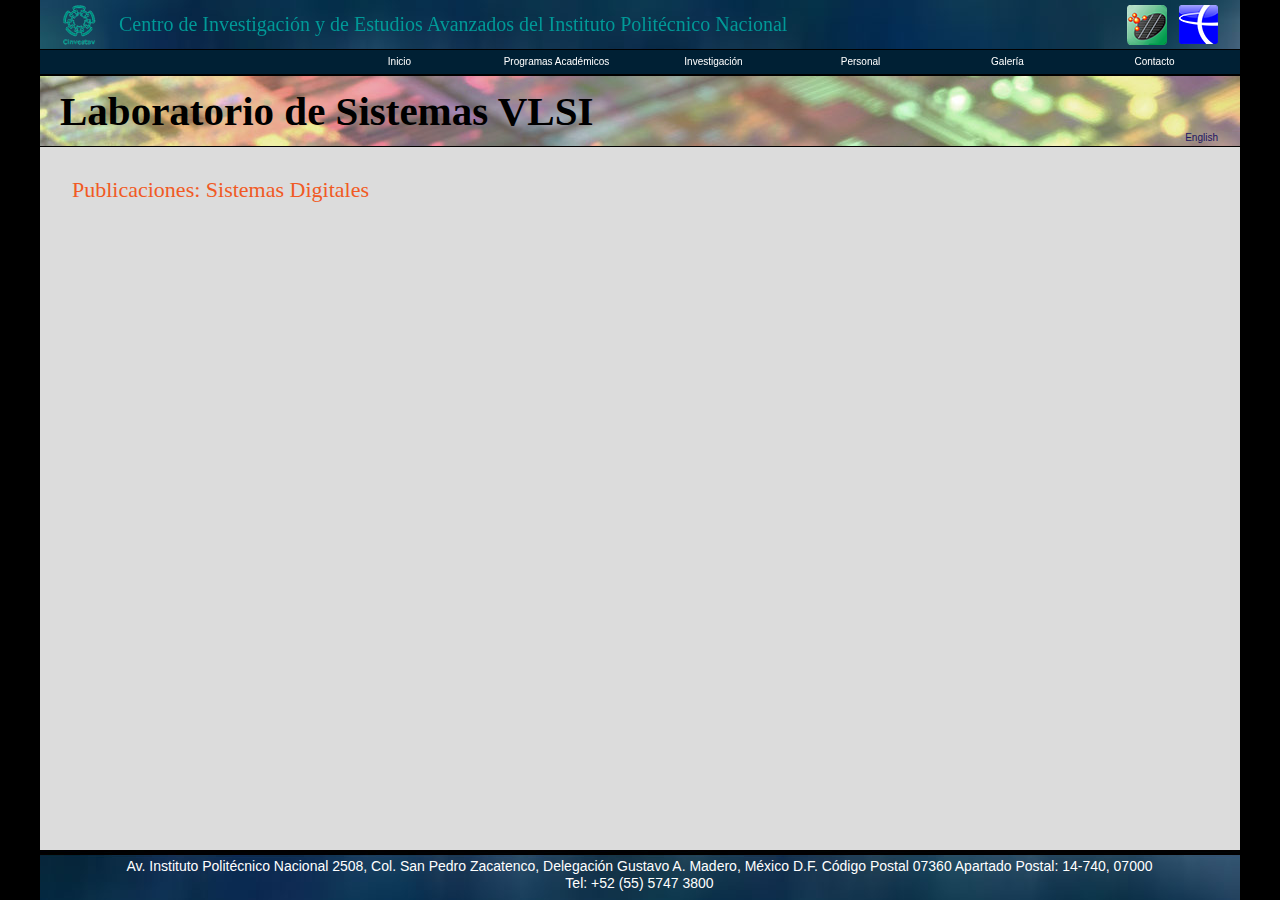
<file: untitled-15.html>
<!DOCTYPE html>
<html class="html" lang="en-US">
 <head>

  <script type="text/javascript">
   if(typeof Muse == "undefined") window.Muse = {}; window.Muse.assets = {"required":["jquery-1.8.3.min.js", "museutils.js", "jquery.watch.js", "untitled-15.css"], "outOfDate":[]};
</script>
  
  <meta http-equiv="Content-type" content="text/html;charset=UTF-8"/>
  <meta name="generator" content="2015.0.0.309"/>
  <title>Untitled 15</title>
  <!-- CSS -->
  <link rel="stylesheet" type="text/css" href="css/site_global.css?4052507572"/>
  <link rel="stylesheet" type="text/css" href="css/master_a-master.css?183031587"/>
  <link rel="stylesheet" type="text/css" href="css/untitled-15.css?349936365" id="pagesheet"/>
  <!-- Other scripts -->
  <script type="text/javascript">
   document.documentElement.className += ' js';
</script>
   </head>
 <body>

  <div class="clearfix" id="page"><!-- column -->
   <div class="position_content" id="page_position_content">
    <div class="pinned-colelem" id="u318"><!-- simple frame --></div>
    <a class="nonblock nontext pinned-colelem" id="u319" href="http://www.cinvestav.mx/"><!-- simple frame --></a>
    <div class="clearfix pinned-colelem" id="u320-4"><!-- content -->
     <p id="u320-2">Centro de Investigación y de Estudios Avanzados del Instituto Politécnico Nacional</p>
    </div>
    <a class="nonblock nontext pinned-colelem" id="u322" href="http://www.sees.cinvestav.mx/"><!-- simple frame --></a>
    <a class="nonblock nontext pinned-colelem" id="u321" href="http://www.ie.cinvestav.mx/"><!-- simple frame --></a>
    <div class="pinned-colelem" id="u324"><!-- simple frame --></div>
    <a class="nonblock nontext clearfix pinned-colelem" id="u325-4" href="index.html"><!-- content --><p id="u325-2">Inicio</p></a>
    <a class="nonblock nontext clearfix pinned-colelem" id="u326-4" href="progacad.html"><!-- content --><p id="u326-2">Programas Académicos</p></a>
    <a class="nonblock nontext clearfix pinned-colelem" id="u327-4" href="investigacion.html"><!-- content --><p id="u327-2">Investigación</p></a>
    <a class="nonblock nontext clearfix pinned-colelem" id="u328-4" href="personal.html"><!-- content --><p id="u328-2">Personal</p></a>
    <a class="nonblock nontext clearfix pinned-colelem" id="u329-4" href="galeria.html"><!-- content --><p id="u329-2">Galería</p></a>
    <a class="nonblock nontext clearfix pinned-colelem" id="u330-4" href="contacto.html"><!-- content --><p id="u330-2">Contacto</p></a>
    <div class="clearfix colelem" id="pu314"><!-- group -->
     <div class="clearfix grpelem" id="u314"><!-- group -->
      <div class="clearfix grpelem" id="u316-4"><!-- content -->
       <p id="u316-2">Laboratorio de Sistemas VLSI</p>
      </div>
     </div>
     <a class="nonblock nontext clearfix grpelem" id="u317-4" href="home.html"><!-- content --><p>English</p></a>
    </div>
    <div class="clearfix colelem" id="u1704-4"><!-- content -->
     <p id="u1704-2">Publicaciones: Sistemas Digitales</p>
    </div>
    <div class="verticalspacer"></div>
    <div class="clearfix colelem" id="u315"><!-- group -->
     <div class="clearfix grpelem" id="u323-6"><!-- content -->
      <p>Av. Instituto Politécnico Nacional 2508, Col. San Pedro Zacatenco, Delegación Gustavo A. Madero, México D.F. Código Postal 07360 Apartado Postal: 14-740, 07000</p>
      <p>Tel: +52 (55) 5747 3800</p>
     </div>
    </div>
   </div>
  </div>
  <!-- JS includes -->
  <script type="text/javascript">
   if (document.location.protocol != 'https:') document.write('\x3Cscript src="http://musecdn.businesscatalyst.com/scripts/4.0/jquery-1.8.3.min.js" type="text/javascript">\x3C/script>');
</script>
  <script type="text/javascript">
   window.jQuery || document.write('\x3Cscript src="scripts/jquery-1.8.3.min.js" type="text/javascript">\x3C/script>');
</script>
  <script src="scripts/museutils.js?183364071" type="text/javascript"></script>
  <script src="scripts/jquery.watch.js?71412426" type="text/javascript"></script>
  <!-- Other scripts -->
  <script type="text/javascript">
   $(document).ready(function() { try {
(function(){var a={},b=function(a){if(a.match(/^rgb/))return a=a.replace(/\s+/g,"").match(/([\d\,]+)/gi)[0].split(","),(parseInt(a[0])<<16)+(parseInt(a[1])<<8)+parseInt(a[2]);if(a.match(/^\#/))return parseInt(a.substr(1),16);return 0};(function(){$('link[type="text/css"]').each(function(){var b=($(this).attr("href")||"").match(/\/?css\/([\w\-]+\.css)\?(\d+)/);b&&b[1]&&b[2]&&(a[b[1]]=b[2])})})();(function(){$("body").append('<div class="version" style="display:none; width:1px; height:1px;"></div>');
for(var c=$(".version"),d=0;d<Muse.assets.required.length;){var f=Muse.assets.required[d],g=f.match(/([\w\-\.]+)\.(\w+)$/),k=g&&g[1]?g[1]:null,g=g&&g[2]?g[2]:null;switch(g.toLowerCase()){case "css":k=k.replace(/\W/gi,"_").replace(/^([^a-z])/gi,"_$1");c.addClass(k);var g=b(c.css("color")),h=b(c.css("background-color"));g!=0||h!=0?(Muse.assets.required.splice(d,1),"undefined"!=typeof a[f]&&(g!=a[f]>>>24||h!=(a[f]&16777215))&&Muse.assets.outOfDate.push(f)):d++;c.removeClass(k);break;case "js":k.match(/^jquery-[\d\.]+/gi)&&
typeof $!="undefined"?Muse.assets.required.splice(d,1):d++;break;default:throw Error("Unsupported file type: "+g);}}c.remove();if(Muse.assets.outOfDate.length||Muse.assets.required.length)c="Some files on the server may be missing or incorrect. Clear browser cache and try again. If the problem persists please contact website author.",(d=location&&location.search&&location.search.match&&location.search.match(/muse_debug/gi))&&Muse.assets.outOfDate.length&&(c+="\nOut of date: "+Muse.assets.outOfDate.join(",")),d&&Muse.assets.required.length&&(c+="\nMissing: "+Muse.assets.required.join(",")),alert(c)})()})();/* body */
Muse.Utils.transformMarkupToFixBrowserProblemsPreInit();/* body */
Muse.Utils.prepHyperlinks(true);/* body */
Muse.Utils.fullPage('#page');/* 100% height page */
Muse.Utils.showWidgetsWhenReady();/* body */
Muse.Utils.transformMarkupToFixBrowserProblems();/* body */
} catch(e) { if (e && 'function' == typeof e.notify) e.notify(); else Muse.Assert.fail('Error calling selector function:' + e); }});
</script>
   </body>
</html>
</file>
<file: css/site_global.css>
html
{
	min-height: 100%;
	min-width: 100%;
	-ms-text-size-adjust: none;
}

body,div,dl,dt,dd,ul,ol,li,nav,h1,h2,h3,h4,h5,h6,pre,code,form,fieldset,legend,input,button,textarea,p,blockquote,th,td,a
{
	margin: 0;
	padding: 0;
	border-width: 0;
	-webkit-transform-origin: left top;
	-ms-transform-origin: left top;
	-o-transform-origin: left top;
	transform-origin: left top;
}

table
{
	border-collapse: collapse;
	border-spacing: 0;
}

fieldset,img
{
	border: 0;
	-webkit-transform-origin: left top;
	-ms-transform-origin: left top;
	-o-transform-origin: left top;
	transform-origin: left top;
}

address,caption,cite,code,dfn,em,strong,th,var,optgroup
{
	font-style: inherit;
	font-weight: inherit;
}

del,ins
{
	text-decoration: none;
}

li
{
	list-style: none;
}

caption,th
{
	text-align: left;
}

h1,h2,h3,h4,h5,h6
{
	font-size: 100%;
	font-weight: inherit;
}

input,button,textarea,select,optgroup,option
{
	font-family: inherit;
	font-size: inherit;
	font-style: inherit;
	font-weight: inherit;
}

body
{
	font-family: Arial, Helvetica Neue, Helvetica, sans-serif;
	text-align: left;
	font-size: 14px;
	line-height: 17px;
	word-wrap: break-word;
	text-rendering: optimizeLegibility;/* kerning, primarily */
	-moz-font-feature-settings: 'liga';
	-ms-font-feature-settings: 'liga';
	-webkit-font-feature-settings: 'liga';
	font-feature-settings: 'liga';
}

@media screen and (-webkit-min-device-pixel-ratio:0)
{
	body { text-rendering:auto; }
}

a:link
{
	color: #0000FF;
	text-decoration: underline;
}

a:visited
{
	color: #800080;
	text-decoration: underline;
}

a:hover
{
	color: #0000FF;
	text-decoration: underline;
}

a:active
{
	color: #EE0000;
	text-decoration: underline;
}

a.nontext /* used to override default properties of 'a' tag */
{
	color: black;
	text-decoration: none;
	font-style: normal;
	font-weight: normal;
}

.normal_text
{
	color: #000000;
	direction: ltr;
	font-family: Arial, Helvetica Neue, Helvetica, sans-serif;
	font-size: 14px;
	font-style: normal;
	font-weight: normal;
	letter-spacing: 0px;
	line-height: 17px;
	text-align: left;
	text-decoration: none;
	text-indent: 0px;
	text-transform: none;
	vertical-align: 0px;
	padding: 0px;
}

.list0 li:before
{
	position: absolute;
	right: 100%;
	letter-spacing: 0px;
	text-decoration: none;
	font-weight: normal;
	font-style: normal;
}

.rtl-list li:before
{
	right: auto;
	left: 100%;
}

.nls-None > li:before,.nls-None .list3 > li:before,.nls-None .list6 > li:before
{
	margin-right: 6px;
	content: '•';
}

.nls-None .list1 > li:before,.nls-None .list4 > li:before,.nls-None .list7 > li:before
{
	margin-right: 6px;
	content: '○';
}

.nls-None,.nls-None .list1,.nls-None .list2,.nls-None .list3,.nls-None .list4,.nls-None .list5,.nls-None .list6,.nls-None .list7,.nls-None .list8
{
	padding-left: 34px;
}

.nls-None.rtl-list,.nls-None .list1.rtl-list,.nls-None .list2.rtl-list,.nls-None .list3.rtl-list,.nls-None .list4.rtl-list,.nls-None .list5.rtl-list,.nls-None .list6.rtl-list,.nls-None .list7.rtl-list,.nls-None .list8.rtl-list
{
	padding-left: 0px;
	padding-right: 34px;
}

.nls-None .list2 > li:before,.nls-None .list5 > li:before,.nls-None .list8 > li:before
{
	margin-right: 6px;
	content: '-';
}

.nls-None.rtl-list > li:before,.nls-None .list1.rtl-list > li:before,.nls-None .list2.rtl-list > li:before,.nls-None .list3.rtl-list > li:before,.nls-None .list4.rtl-list > li:before,.nls-None .list5.rtl-list > li:before,.nls-None .list6.rtl-list > li:before,.nls-None .list7.rtl-list > li:before,.nls-None .list8.rtl-list > li:before
{
	margin-right: 0px;
	margin-left: 6px;
}

.TabbedPanelsTab
{
	white-space: nowrap;
}

.MenuBar  .MenuBarView,.MenuBar  .SubMenuView /* Resets for ul and li in menus */
{
	display: block;
	list-style: none;
}

.MenuBar .SubMenu
{
	display: none;
	position: absolute;
}

.NoWrap
{
	white-space: nowrap;
	word-wrap: normal;
}

.rootelem /* the root of the artwork tree */
{
	margin-left: auto;
	margin-right: auto;
}

.colelem /* a child element of a column */
{
	display: inline;
	float: left;
	clear: both;
}

.colelem100 /* a child element of a column that is 100% width */
{
	clear: both;
}

.grpelem /* a child element of a group */
{
	display: inline;
	float: left;
}

.clearfix:after /* force a container to fit around floated items */
{
	content: "\0020";
	visibility: hidden;
	display: block;
	height: 0;
	clear: both;
}

*:first-child+html .clearfix /* IE7 */
{
	zoom: 1;
}

.clip_frame /* used to clip the contents as in the case of an image frame */
{
	overflow: hidden;
}

.inclusion_context /* context for positioning a group of elements that share the same height */
{
	display: table;
	table-layout: fixed;
	width: 0.01px;
}

.inclelem /* element of an inclusion context */
{
	display: table-cell;
	vertical-align: top;
}

.f3s_mid /* 3-slice frame, middle slice */
{
	background-repeat: repeat;
}

.f3s_top,.f3s_bot /* 3-slice frame, top slice */
{
	background-repeat: no-repeat;
}

.f9s_top_left,.f9s_bot_left /* 9-slice frame, left corner slice */
{
	background-repeat: no-repeat;
	background-position: left;
}

.f9s_top_right,.f9s_bot_right /* 9-slice frame, right corner slice */
{
	background-repeat: no-repeat;
	background-position: right;
}

.f9s_top_mid,.f9s_bot_mid /* 9-slice frame, top/bottom horizontal slice */
{
	background-repeat: repeat-x;
	background-position: 0px 0px;
}

.f9s_mid_left /* 9-slice frame, left vertical slice */
{
	background-repeat: repeat-y;
	background-position: left;
}

.f9s_mid_right /* 9-slice frame, right vertical slice */
{
	background-repeat: repeat-y;
	background-position: right;
}

.f9s_center /* 9-slice frame, center slice */
{
	background-repeat: repeat;
	background-position: 0px 0px;
}

.popup_anchor /* anchors an abspos popup */
{
	position: relative;
	width: 0px;
	height: 0px;
}

.popup_element
{
	z-index: 100000;
}

.svg
{
	display: block;
	vertical-align: top;
}

span.wrap /* used to force wrap after floated array when nested inside a paragraph */
{
	content: '';
	clear: left;
	display: block;
}

span.actAsInlineDiv /* used to simulate a DIV with inline display when already nested inside a paragraph */
{
	display: inline-block;
}

.position_content,.excludeFromNormalFlow /* used when child content is larger than parent */
{
	float: left;
}

.preload_images /* used to preload images used in non-default states */
{
	position: absolute;
	overflow: hidden;
	left: -9999px;
	top: -9999px;
	height: 1px;
	width: 1px;
}

preload /* used to specifiy the dimension of preload item */
{
	height: 1px;
	width: 1px;
}

.animateStates
{
	-webkit-transition: 0.3s ease-in-out;
	-moz-transition: 0.3s ease-in-out;
	-o-transition: 0.3s ease-in-out;
	transition: 0.3s ease-in-out;
}

input:focus,textarea:focus /* remove default focussed input styling */
{
	outline: none;
}

textarea
{
	resize: none;
	overflow: auto;
}

.fld-prompt /* form placeholders cursor behavior */
{
	pointer-events: none;
}

.wrapped-input /* form inputs & placeholders let div styling show thru */
{
	position: absolute;
	top: 0;
	left: 0;
	background: transparent;
	border: none;
}

.submit-btn /* form submit buttons on top of sibling elements */
{
	z-index: 50000;
	cursor: pointer;
}

.anchor_item /* used to specify anchor properties */
{
	width: 22px;
	height: 18px;
}

.MenuBar .SubMenuVisible,.MenuBarVertical .SubMenuVisible,.MenuBar .SubMenu .SubMenuVisible,.popup_element.Active,span.actAsPara,.actAsDiv,a.nonblock.nontext,img.block
{
	display: block;
}

.ose_ei
{
	visibility: hidden;
	z-index: 0;
}

.widget_invisible,.js .invi,.js .mse_pre_init,.js .an_invi /* used to hide the widget before loaded */
{
	visibility: hidden;
}

.no_vert_scroll
{
	overflow-y: hidden;
}

.always_vert_scroll
{
	overflow-y: scroll;
}

.always_horz_scroll
{
	overflow-x: scroll;
}

.popup_element.Inactive,.js .disn,.hidden
{
	display: none;
}

.fullscreen
{
	overflow: hidden;
	left: 0px;
	top: 0px;
	position: fixed;
	height: 100%;
	width: 100%;
	-moz-box-sizing: border-box;
	-webkit-box-sizing: border-box;
	-ms-box-sizing: border-box;
	box-sizing: border-box;
}

.fullwidth
{
	position: absolute;
}

.borderbox
{
	-moz-box-sizing: border-box;
	-webkit-box-sizing: border-box;
	-ms-box-sizing: border-box;
	box-sizing: border-box;
}

.scroll_wrapper
{
	position: absolute;
	overflow: auto;
	left: 0px;
	right: 0px;
	top: 0px;
	bottom: 0px;
	padding-top: 0px;
	padding-bottom: 0px;
	margin-top: 0px;
	margin-bottom: 0px;
}

.browser_width > *
{
	position: absolute;
	left: 0px;
	right: 0px;
}

.list0 li,.MenuBar .MenuItemContainer,.SlideShowContentPanel .fullscreen img
{
	position: relative;
}

.accordion_wrapper
{
	display: inline;
	float: left;
	width: 0px;
}

.fld-checkbox input[type=checkbox],.fld-radiobutton input[type=radio] /* Hide native checkbox */
{
	position: absolute;
	overflow: hidden;
	clip: rect(0px, 0px, 0px, 0px);
	height: 1px;
	width: 1px;
	margin: -1px;
	padding: 0;
	border: 0;
}

.fld-checkbox input[type=checkbox] + label,.fld-radiobutton input[type=radio] + label
{
	display: inline-block;
	background-repeat: no-repeat;
	cursor: pointer;
	float: left;
	width: 100%;
	height: 100%;
}

.pointer_cursor,.fld-recaptcha-mode,.fld-recaptcha-refresh,.fld-recaptcha-help
{
	cursor: pointer;
}

p,h1,h2,h3,h4,h5,h6,ol,ul,span.actAsPara /* disable Android font boosting */
{
	max-height: 1000000px;
}

.superscript
{
	vertical-align: super;
	font-size: 66%;
	line-height: 0;
}

.subscript
{
	vertical-align: sub;
	font-size: 66%;
	line-height: 0;
}

.wp-slideshow-clip,.SlideShowWidget /* disable pointer events on slide shows */
{
	-ms-touch-action: none;
	touch-action: none;
}
</file>
<file: css/master_a-master.css>
#u318
{
	border-color: #000000;
	position: fixed;
	background: transparent url("../images/top_1.jpg") repeat-y left top;
}

#u319
{
	position: fixed;
	background: transparent url("../images/cinvestav_seal.png") no-repeat left top;
	background-size: contain;
}

#u320-4
{
	background-color: transparent;
	color: #009997;
	font-size: 20px;
	line-height: 24px;
	font-family: Georgia, Palatino, Palatino Linotype, Times, Times New Roman, serif;
	position: fixed;
}

#u320-2
{
	padding-top: 7px;
}

#u322
{
	position: fixed;
	background: transparent url("../images/seeslogo.png") no-repeat left top;
	background-size: contain;
}

#u321
{
	position: fixed;
	background: transparent url("../images/sin%20t%c3%adtulo-1.png") no-repeat left top;
	background-size: contain;
}

#u324
{
	border-style: solid;
	border-color: #000000;
	background-color: #002034;
	position: fixed;
	border-width: 1px 0px 2px;
}

#u325-2
{
	padding-top: 7px;
}

#u326-2
{
	padding-top: 7px;
}

#u327-2
{
	padding-top: 7px;
}

#u328-2
{
	padding-top: 7px;
}

#u329-2
{
	padding-top: 7px;
}

#u325-4,#u326-4,#u327-4,#u328-4,#u329-4,#u330-4
{
	border-color: #000000;
	background-color: transparent;
	color: #FFFFFF;
	font-size: 10px;
	text-align: center;
	line-height: 12px;
	font-family: Verdana, Tahoma, Geneva, sans-serif;
	position: fixed;
}

#u330-2
{
	padding-top: 7px;
}

#u314
{
	border-style: solid;
	border-color: #000000;
	position: relative;
	border-width: 1px 0px;
	background: transparent url("../images/header_2.jpg") no-repeat left top;
}

#u316-4
{
	background-color: #FFFFFF;
	background-color: rgba(255,255,255,0.2);
	color: #000000;
	font-size: 41px;
	line-height: 49px;
	font-family: Georgia, Palatino, Palatino Linotype, Times, Times New Roman, serif;
	font-weight: bold;
	position: relative;
	-pie-background: rgba(255,255,255,0.2);
}

#u316-2
{
	padding-left: 20px;
	padding-top: 12px;
}

#u317-4
{
	background-color: transparent;
	color: #1B1464;
	font-size: 10px;
	text-align: right;
	line-height: 12px;
	position: relative;
}

#u315
{
	border-style: none;
	border-color: transparent;
	position: relative;
	background: transparent url("../images/footer.jpg") no-repeat left top;
}

#u323-6
{
	background-color: transparent;
	text-align: center;
	color: #FFFFFF;
	position: relative;
}
</file>
<file: css/index.css>
.version.index /* version checker */
{
	color: #00001F;
	background-color: #33DA19;
}

.html
{
	background-color: #000000;
}

#page
{
	z-index: 1;
	width: 1200px;
	min-height: 550px;
	background-image: none;
	border-style: none;
	border-color: #000000;
	background-color: #DCDCDC;
	margin-left: auto;
	margin-right: auto;
}

#page_position_content
{
	margin-bottom: -50px;
	padding-top: 75px;
	width: 0.01px;
}

#u318
{
	z-index: 18;
	width: 1200px;
	height: 50px;
	top: 0px;
	left: 50%;
	margin-left: -600px;
}

#u319
{
	z-index: 19;
	width: 38px;
	height: 40px;
	top: 5px;
	left: 50%;
	margin-left: -578px;
}

#u320-4
{
	z-index: 20;
	width: 1049px;
	min-height: 40px;
	top: 5px;
	left: 50%;
	margin-left: -521px;
}

#u322
{
	z-index: 25;
	width: 41px;
	height: 40px;
	top: 5px;
	left: 50%;
	margin-left: 487px;
}

#u321
{
	z-index: 24;
	width: 39px;
	height: 40px;
	top: 5px;
	left: 50%;
	margin-left: 539px;
}

#u324
{
	z-index: 26;
	width: 1200px;
	height: 24px;
	top: 49px;
	left: 50%;
	margin-left: -600px;
}

#u325-4
{
	z-index: 27;
	width: 127px;
	min-height: 26px;
	top: 49px;
	left: 50%;
	margin-left: -304px;
}

#u326-4
{
	z-index: 31;
	width: 147px;
	min-height: 26px;
	top: 49px;
	left: 50%;
	margin-left: -157px;
}

#u327-4
{
	z-index: 35;
	width: 127px;
	min-height: 26px;
	top: 49px;
	left: 50%;
	margin-left: 10px;
}

#u328-4
{
	z-index: 39;
	width: 127px;
	min-height: 26px;
	top: 49px;
	left: 50%;
	margin-left: 157px;
}

#u329-4
{
	z-index: 43;
	width: 127px;
	min-height: 26px;
	top: 49px;
	left: 50%;
	margin-left: 304px;
}

#u330-4
{
	z-index: 47;
	width: 127px;
	min-height: 26px;
	top: 49px;
	left: 50%;
	margin-left: 451px;
}

#pu314
{
	width: 0.01px;
}

#u314
{
	z-index: 2;
	width: 1200px;
	margin-bottom: -2px;
	margin-right: -10000px;
}

#u316-4
{
	z-index: 4;
	width: 1200px;
	min-height: 71px;
	margin-right: -10000px;
	margin-top: -1px;
}

#u317-4
{
	z-index: 8;
	width: 39px;
	min-height: 13px;
	margin-right: -10000px;
	margin-top: 57px;
	left: 1139px;
}

#pu769
{
	width: 0.01px;
	margin-left: 22px;
	margin-top: 15px;
}

#u769
{
	z-index: 51;
	width: 716px;
	height: 391px;
	background-color: #002034;
	position: relative;
	margin-right: -10000px;
	left: 441px;
}

#pamphletu735
{
	z-index: 52;
	width: 0.01px;
	height: 409px;
	position: relative;
	margin-right: -10000px;
	margin-top: 2px;
	left: 443px;
}

#u738
{
	z-index: 53;
	width: 61px;
	margin-bottom: -1px;
	position: relative;
	margin-right: -10000px;
	margin-top: 391px;
	left: 652px;
}

#u739
{
	position: absolute;
	width: 19px;
	height: 17px;
	border-width: 1px;
	border-style: solid;
	border-color: #DEDEDE;
	background-color: #DEDEDE;
}

#u739:hover
{
	background-image: none;
	border-color: #999999;
	width: 19px;
	height: 17px;
	min-height: 0px;
	margin: 0px;
}

#u739.PamphletThumbSelected
{
	border-color: #999999;
	width: 19px;
	height: 17px;
	min-height: 0px;
	margin: 0px;
	background: #DEDEDE url("../images/integrated-circuit_00387008-u739-a-fr.jpg") no-repeat left top;
	background-size: cover;
}

#u741
{
	position: absolute;
	width: 19px;
	height: 17px;
	border-width: 1px;
	border-style: solid;
	border-color: #C4C4C4;
	background-color: #C4C4C4;
	left: 20px;
}

#u741:hover
{
	background-image: none;
	border-color: #999999;
	width: 19px;
	height: 17px;
	min-height: 0px;
	margin: 0px;
}

#u741.PamphletThumbSelected
{
	border-color: #999999;
	width: 19px;
	height: 17px;
	min-height: 0px;
	margin: 0px;
	background: #C4C4C4 url("../images/20150708164355-9-u741-a-fr.jpg") no-repeat left top;
	background-size: cover;
}

#u740
{
	position: absolute;
	width: 19px;
	height: 17px;
	border-width: 1px;
	border-style: solid;
	border-color: #999999;
	background-color: #999999;
	left: 40px;
}

#u740:hover
{
	background-image: none;
	border-color: #6B6B6B;
	width: 19px;
	height: 17px;
	min-height: 0px;
	margin: 0px;
}

#u740.PamphletThumbSelected
{
	border-color: #6B6B6B;
	width: 19px;
	height: 17px;
	min-height: 0px;
	margin: 0px;
	background: #999999 url("../images/vonmises_3d_1-u740-a-fr.jpg") no-repeat left top;
	background-size: cover;
}

#u742
{
	position: absolute;
	width: 712px;
	background-color: transparent;
}

#u742popup
{
	z-index: 57;
}

#u743
{
	z-index: 58;
	width: 710px;
	height: 384px;
	border-width: 1px;
	border-style: solid;
	border-color: #999999;
	margin-right: -10000px;
	position: relative;
	background: #DEDEDE url("../images/integrated-circuit_00387008.jpg") no-repeat left top;
	background-size: cover;
}

#u744
{
	z-index: 59;
	width: 710px;
	height: 384px;
	border-width: 1px;
	border-style: solid;
	border-color: #999999;
	margin-right: -10000px;
	position: relative;
	background: #C4C4C4 url("../images/20150708164355-9.jpg") no-repeat left top;
}

#u745
{
	z-index: 60;
	width: 710px;
	height: 384px;
	border-width: 1px;
	border-style: solid;
	border-color: #6B6B6B;
	margin-right: -10000px;
	position: relative;
	background: #999999 url("../images/vonmises_3d_1.jpg") no-repeat left top;
	background-size: cover;
}

#accordionu770wrapper
{
	min-height: 393px;
	z-index: 61;
	position: relative;
	margin-right: -10000px;
	margin-top: -1px;
	left: -1px;
}

#accordionu770
{
	z-index: 61;
	width: 423px;
	border-width: 1px;
	border-style: solid;
	border-color: #7F7F7F;
	background-color: transparent;
	position: relative;
}

#u779
{
	z-index: 62;
	width: 423px;
	background-color: transparent;
	padding-bottom: 0px;
	position: relative;
}

#u780-4
{
	z-index: 63;
	width: 411px;
	min-height: 15px;
	border-width: 1px;
	border-style: solid;
	border-color: #FFFFFF;
	background-color: #DEDEDE;
	padding-left: 10px;
	padding-top: 10px;
	padding-bottom: 10px;
	line-height: 14px;
	color: #999999;
	font-family: Georgia, Palatino, Palatino Linotype, Times, Times New Roman, serif;
	position: relative;
}

#u780-4:hover
{
	background-color: #F2F2F2;
	padding-top: 10px;
	padding-bottom: 10px;
	min-height: 15px;
	width: 411px;
	margin: 0px;
}

#u780-4:active
{
	background-color: #F2F2F2;
	padding-top: 10px;
	padding-bottom: 10px;
	min-height: 15px;
	width: 411px;
	margin: 0px;
}

#u780-4.AccordionPanelTabOpen
{
	background-color: #002034;
	padding-top: 10px;
	padding-bottom: 10px;
	min-height: 15px;
	width: 411px;
	margin: 0px;
}

#u781
{
	z-index: 67;
	width: 421px;
	border-width: 1px;
	border-style: solid;
	border-color: #FFFFFF;
	background-color: #FFFFFF;
	padding-bottom: 11px;
	position: relative;
}

#u785-12
{
	z-index: 68;
	width: 421px;
	background-color: transparent;
	color: #1B1464;
	font-size: 15px;
	text-align: justify;
	line-height: 18px;
	font-family: Georgia, Palatino, Palatino Linotype, Times, Times New Roman, serif;
	position: relative;
	margin-right: -10000px;
	margin-top: -1px;
	left: -1px;
}

#u771
{
	z-index: 80;
	width: 423px;
	background-color: transparent;
	position: relative;
}

#u774-4
{
	z-index: 81;
	width: 411px;
	min-height: 14px;
	border-width: 1px;
	border-style: solid;
	border-color: #FFFFFF;
	background-color: #DEDEDE;
	padding-left: 10px;
	padding-top: 10px;
	padding-bottom: 10px;
	line-height: 14px;
	color: #999999;
	font-family: Georgia, Palatino, Palatino Linotype, Times, Times New Roman, serif;
	position: relative;
}

#u774-4:hover
{
	background-color: #F2F2F2;
	padding-top: 10px;
	padding-bottom: 10px;
	min-height: 14px;
	width: 411px;
	margin: 0px;
}

#u774-4:active
{
	background-color: #F2F2F2;
	padding-top: 10px;
	padding-bottom: 10px;
	min-height: 14px;
	width: 411px;
	margin: 0px;
}

#u772
{
	z-index: 85;
	width: 421px;
	border-width: 1px;
	border-style: solid;
	border-color: #FFFFFF;
	background-color: #FFFFFF;
	position: relative;
}

#u773-6
{
	z-index: 86;
	width: 421px;
	min-height: 156px;
	border-style: none;
	border-color: transparent;
	background-color: transparent;
	color: #1B1464;
	font-size: 15px;
	text-align: justify;
	line-height: 21px;
	font-family: Georgia, Palatino, Palatino Linotype, Times, Times New Roman, serif;
	position: relative;
	margin-right: -10000px;
	margin-top: -1px;
	left: -1px;
}

#u785-2,#u773-2
{
	font-style: italic;
}

#u775
{
	z-index: 92;
	width: 423px;
	background-color: transparent;
	position: relative;
}

#u778-4
{
	z-index: 93;
	width: 411px;
	min-height: 14px;
	border-width: 1px;
	border-style: solid;
	border-color: #FFFFFF;
	background-color: #DEDEDE;
	padding-left: 10px;
	padding-top: 10px;
	padding-bottom: 10px;
	line-height: 14px;
	color: #999999;
	font-family: Georgia, Palatino, Palatino Linotype, Times, Times New Roman, serif;
	position: relative;
}

#u778-4:hover
{
	background-color: #F2F2F2;
	padding-top: 10px;
	padding-bottom: 10px;
	min-height: 14px;
	width: 411px;
	margin: 0px;
}

#u778-4:active
{
	background-color: #F2F2F2;
	padding-top: 10px;
	padding-bottom: 10px;
	min-height: 14px;
	width: 411px;
	margin: 0px;
}

#u774-4.AccordionPanelTabOpen,#u778-4.AccordionPanelTabOpen
{
	background-color: #002034;
	padding-top: 10px;
	padding-bottom: 10px;
	min-height: 14px;
	width: 411px;
	margin: 0px;
}

#u780-4.AccordionPanelTabOpen p,#u774-4.AccordionPanelTabOpen p,#u778-4.AccordionPanelTabOpen p
{
	color: #8CC63F;
	visibility: inherit;
	padding-top: 0px;
	font-size: 15px;
	font-weight: bold;
	font-style: italic;
}

#u776
{
	z-index: 97;
	width: 421px;
	border-width: 1px;
	border-style: solid;
	border-color: #FFFFFF;
	background-color: #FFFFFF;
	position: relative;
}

#u793-10
{
	z-index: 98;
	width: 421px;
	min-height: 249px;
	background-color: transparent;
	color: #1B1464;
	font-size: 15px;
	text-align: justify;
	line-height: 18px;
	font-family: Georgia, Palatino, Palatino Linotype, Times, Times New Roman, serif;
	position: relative;
	margin-right: -10000px;
	margin-top: -1px;
	left: -1px;
}

#u785-4,#u785-5,#u785-7,#u785-8,#u785-10,#u773-4,#u793-2,#u793-3,#u793-5,#u793-6,#u793-8
{
	padding-right: 5px;
	padding-left: 5px;
}

.PamphletWidget .ThumbGroup .Thumb,.PamphletNextButton,.PamphletPrevButton,.PamphletCloseButton,.AccordionPanelTab /* pamphlet2 */
{
	cursor: pointer;
}

#u315
{
	z-index: 3;
	width: 1200px;
	padding-bottom: 8px;
	margin-top: 11px;
}

#u323-6
{
	z-index: 12;
	width: 1077px;
	margin-right: -10000px;
	margin-top: 8px;
	left: 61px;
}

body
{
	position: relative;
	min-width: 1200px;
	padding-bottom: 50px;
}

#page .verticalspacer
{
	clear: both;
}
</file>
<file: css/contacto.css>
.version.contacto /* version checker */
{
	color: #00001B;
	background-color: #3819D1;
}

.html
{
	background-color: #000000;
}

#page
{
	z-index: 1;
	width: 1200px;
	min-height: 549.55px;
	background-image: none;
	border-style: none;
	border-color: #000000;
	background-color: #DCDCDC;
	padding-bottom: 0px;
	margin-left: auto;
	margin-right: auto;
}

#page_position_content
{
	margin-bottom: -50px;
	padding-top: 75px;
	width: 0.01px;
}

#u318
{
	z-index: 18;
	width: 1200px;
	height: 50px;
	top: 0px;
	left: 50%;
	margin-left: -600px;
}

#u319
{
	z-index: 19;
	width: 38px;
	height: 40px;
	top: 5px;
	left: 50%;
	margin-left: -578px;
}

#u320-4
{
	z-index: 20;
	width: 1049px;
	min-height: 40px;
	top: 5px;
	left: 50%;
	margin-left: -521px;
}

#u322
{
	z-index: 25;
	width: 41px;
	height: 40px;
	top: 5px;
	left: 50%;
	margin-left: 487px;
}

#u321
{
	z-index: 24;
	width: 39px;
	height: 40px;
	top: 5px;
	left: 50%;
	margin-left: 539px;
}

#u324
{
	z-index: 26;
	width: 1200px;
	height: 24px;
	top: 49px;
	left: 50%;
	margin-left: -600px;
}

#u325-4
{
	z-index: 27;
	width: 127px;
	min-height: 26px;
	top: 49px;
	left: 50%;
	margin-left: -304px;
}

#u326-4
{
	z-index: 31;
	width: 147px;
	min-height: 26px;
	top: 49px;
	left: 50%;
	margin-left: -157px;
}

#u327-4
{
	z-index: 35;
	width: 127px;
	min-height: 26px;
	top: 49px;
	left: 50%;
	margin-left: 10px;
}

#u328-4
{
	z-index: 39;
	width: 127px;
	min-height: 26px;
	top: 49px;
	left: 50%;
	margin-left: 157px;
}

#u329-4
{
	z-index: 43;
	width: 127px;
	min-height: 26px;
	top: 49px;
	left: 50%;
	margin-left: 304px;
}

#u330-4
{
	z-index: 47;
	width: 127px;
	min-height: 26px;
	top: 49px;
	left: 50%;
	margin-left: 451px;
}

#pu314
{
	width: 0.01px;
}

#u314
{
	z-index: 2;
	width: 1200px;
	margin-bottom: -2px;
	margin-right: -10000px;
}

#u316-4
{
	z-index: 4;
	width: 1200px;
	min-height: 71px;
	margin-right: -10000px;
	margin-top: -1px;
}

#u317-4
{
	z-index: 8;
	width: 39px;
	min-height: 13px;
	margin-right: -10000px;
	margin-top: 57px;
	left: 1139px;
}

#pu953
{
	width: 0.01px;
	margin-left: 22px;
	margin-top: 43px;
}

#u953
{
	z-index: 133;
	width: 300px;
	min-height: 304px;
	border-width: 1px;
	border-style: solid;
	border-color: #000000;
	background-color: transparent;
	margin-bottom: -1px;
	position: relative;
	margin-right: -10000px;
	margin-top: -1px;
	left: -1px;
}

#u914-21
{
	z-index: 112;
	width: 469px;
	min-height: 300px;
	border-style: solid;
	border-color: #534741;
	background-color: transparent;
	font-family: Georgia, Palatino, Palatino Linotype, Times, Times New Roman, serif;
	position: relative;
	margin-right: -10000px;
	left: 329px;
	border-width: 0px 1px 0px 0px;
}

#u914-2,#u914-3,#u914-9,#u914-10
{
	font-size: 21px;
	line-height: 25px;
	color: #7F7F7F;
}

#u914-12,#u914-17
{
	font-size: 18px;
	line-height: 22px;
	color: #1B1464;
}

#pu913-4
{
	width: 0.01px;
	margin-right: -10000px;
	margin-left: 815px;
}

#u913-4
{
	z-index: 108;
	width: 341px;
	min-height: 22px;
	background-color: transparent;
	color: #754C24;
	font-size: 24px;
	text-align: left;
	line-height: 29px;
	font-family: Georgia, Palatino, Palatino Linotype, Times, Times New Roman, serif;
	font-style: italic;
	position: relative;
}

#widgetu895
{
	z-index: 51;
	width: 0.01px;
	height: 266px;
	margin-left: 1px;
	margin-top: 5px;
	position: relative;
}

#widgetu904
{
	z-index: 52;
	width: 342px;
	height: 47px;
	border-style: none;
	border-color: transparent;
	background-color: transparent;
	position: relative;
	margin-right: -10000px;
	left: -1px;
}

#widgetu904.fld-err-st
{
	background-color: transparent;
	border-radius: 0px;
	width: 342px;
	height: 47px;
	min-height: 0px;
	margin: 0px -10000px 0px 0px;
}

#u907-4
{
	z-index: 53;
	width: 200px;
	min-height: 20px;
	border-style: none;
	border-color: transparent;
	background-color: transparent;
	color: #6B6B6B;
	text-align: left;
	line-height: 14px;
	font-family: Georgia, Palatino, Palatino Linotype, Times, Times New Roman, serif;
	position: relative;
	margin-right: -10000px;
	left: 1px;
}

#u905-4
{
	z-index: 57;
	width: 328px;
	min-height: 14px;
	border-width: 1px;
	border-style: solid;
	border-color: #C4C4C4;
	background-color: #F2F2F2;
	padding: 6px;
	color: #C4C4C4;
	line-height: 14px;
	font-family: Georgia, Palatino, Palatino Linotype, Times, Times New Roman, serif;
	font-style: italic;
	position: relative;
	margin-right: -10000px;
	margin-top: 19px;
}

#widgetu904.non-empty-st #u905-4
{
	background-color: #FFFFFF;
}

#widgetu904:hover #u905-4
{
	border-color: #6B6B6B;
	background-color: #FFFFFF;
	padding-top: 6px;
	padding-bottom: 6px;
	min-height: 14px;
	width: 328px;
	margin: 19px -10000px 0px 0px;
}

#widgetu904.focus-st #u905-4
{
	border-color: #6B6B6B;
	background-color: #FFFFFF;
	padding-top: 6px;
	padding-bottom: 6px;
	min-height: 14px;
	width: 328px;
	margin: 19px -10000px 0px 0px;
}

#widgetu904.non-empty-st #u905-4 *
{
	color: #4F4F4F;
	font-style: normal;
}

#widgetu904:hover #u905-4 *
{
	color: #4F4F4F;
	font-style: normal;
}

#widgetu904.focus-st #u905-4 *
{
	color: #4F4F4F;
	font-style: normal;
}

#widgetu908
{
	z-index: 61;
	width: 342px;
	height: 47px;
	border-style: none;
	border-color: transparent;
	background-color: transparent;
	position: relative;
	margin-right: -10000px;
	margin-top: 60px;
	left: -1px;
}

#widgetu908.fld-err-st
{
	background-color: transparent;
	border-radius: 0px;
	width: 342px;
	height: 47px;
	min-height: 0px;
	margin: 60px -10000px 0px 0px;
}

#u910-5
{
	z-index: 62;
	width: 200px;
	min-height: 20px;
	border-style: none;
	border-color: transparent;
	background-color: transparent;
	color: #6B6B6B;
	text-align: left;
	line-height: 14px;
	font-family: Georgia, Palatino, Palatino Linotype, Times, Times New Roman, serif;
	position: relative;
	margin-right: -10000px;
	left: 1px;
}

#widgetu908.fld-err-st #u910-5
{
	padding-top: 0px;
	padding-bottom: 0px;
	min-height: 20px;
	width: 200px;
	margin: 0px -10000px 0px 0px;
}

#u911-4
{
	z-index: 67;
	width: 328px;
	min-height: 14px;
	border-width: 1px;
	border-style: solid;
	border-color: #C4C4C4;
	background-color: #F2F2F2;
	padding: 6px;
	color: #C4C4C4;
	line-height: 14px;
	font-family: Georgia, Palatino, Palatino Linotype, Times, Times New Roman, serif;
	font-style: italic;
	position: relative;
	margin-right: -10000px;
	margin-top: 19px;
}

#widgetu908.non-empty-st #u911-4
{
	background-color: #FFFFFF;
}

#widgetu908:hover #u911-4
{
	border-color: #6B6B6B;
	background-color: #FFFFFF;
	padding-top: 6px;
	padding-bottom: 6px;
	min-height: 14px;
	width: 328px;
	margin: 19px -10000px 0px 0px;
}

#widgetu908.focus-st #u911-4
{
	border-color: #6B6B6B;
	background-color: #FFFFFF;
	padding-top: 6px;
	padding-bottom: 6px;
	min-height: 14px;
	width: 328px;
	margin: 19px -10000px 0px 0px;
}

#widgetu904.fld-err-st #u905-4,#widgetu908.fld-err-st #u911-4
{
	border-color: #D7244C;
	background-color: #FFFFFF;
	padding-top: 6px;
	padding-bottom: 6px;
	min-height: 14px;
	width: 328px;
	margin: 19px -10000px 0px 0px;
}

#widgetu908.non-empty-st #u911-4 *
{
	color: #4F4F4F;
	font-style: normal;
}

#widgetu908:hover #u911-4 *
{
	color: #4F4F4F;
	font-style: normal;
}

#widgetu908.focus-st #u911-4 *
{
	color: #4F4F4F;
	font-style: normal;
}

#widgetu904_input,#widgetu904_prompt,#widgetu908_input,#widgetu908_prompt
{
	width: 328px;
	min-height: 14px;
	color: #C4C4C4;
	font-family: Georgia, Palatino, Palatino Linotype, Times, Times New Roman, serif;
	font-style: italic;
	padding: 6px;
}

#widgetu904.focus-st #widgetu904_prompt,#widgetu908.focus-st #widgetu908_prompt
{
	padding-top: 6px;
	padding-bottom: 6px;
	visibility: hidden;
}

#widgetu904.non-empty-st #widgetu904_prompt,#widgetu908.non-empty-st #widgetu908_prompt
{
	visibility: hidden;
}

#u902-4
{
	z-index: 71;
	width: 200px;
	min-height: 21px;
	background-color: transparent;
	opacity: 0;
	-ms-filter: "progid:DXImageTransform.Microsoft.Alpha(Opacity=0)";
	filter: alpha(opacity=0);
	padding-top: 4px;
	font-size: 12px;
	line-height: 14px;
	font-family: Palatino, Palatino Linotype, Georgia, Times, Times New Roman, serif;
	position: relative;
	margin-right: -10000px;
	margin-top: 240px;
	left: 140px;
}

#widgetu895.frm-sub-st #u902-4 p
{
	color: #999999;
	line-height: 1;
	font-size: 14px;
	font-family: Georgia, Palatino, Palatino Linotype, Times, Times New Roman, serif;
	font-style: italic;
}

#u900-4
{
	z-index: 75;
	width: 200px;
	min-height: 21px;
	background-color: transparent;
	opacity: 0;
	-ms-filter: "progid:DXImageTransform.Microsoft.Alpha(Opacity=0)";
	filter: alpha(opacity=0);
	padding-top: 4px;
	color: #FF0000;
	font-size: 12px;
	line-height: 14px;
	font-family: Palatino, Palatino Linotype, Georgia, Times, Times New Roman, serif;
	position: relative;
	margin-right: -10000px;
	margin-top: 240px;
	left: 140px;
}

#widgetu895.frm-subm-err-st #u900-4 p
{
	color: #D7244C;
	line-height: 1;
	font-size: 14px;
	font-family: Georgia, Palatino, Palatino Linotype, Times, Times New Roman, serif;
	font-style: italic;
}

#u903-4
{
	z-index: 79;
	width: 200px;
	min-height: 21px;
	background-color: transparent;
	opacity: 0;
	-ms-filter: "progid:DXImageTransform.Microsoft.Alpha(Opacity=0)";
	filter: alpha(opacity=0);
	padding-top: 4px;
	color: #00FF00;
	font-size: 12px;
	line-height: 12px;
	font-family: Palatino, Palatino Linotype, Georgia, Times, Times New Roman, serif;
	position: relative;
	margin-right: -10000px;
	margin-top: 240px;
	left: 140px;
}

#widgetu895.frm-sub-st #u902-4,#widgetu895.frm-subm-err-st #u900-4,#widgetu895.frm-subm-ok-st #u903-4
{
	opacity: 1;
	-ms-filter: "progid:DXImageTransform.Microsoft.Alpha(Opacity=100)";
	filter: alpha(opacity=100);
	min-height: 25px;
}

#widgetu895.frm-subm-ok-st #u903-4 p
{
	color: #999999;
	font-size: 14px;
	font-family: Georgia, Palatino, Palatino Linotype, Times, Times New Roman, serif;
	font-style: italic;
}

#u901-17
{
	z-index: 83;
	min-height: 31px;
	width: 131px;
	margin-bottom: -1px;
	position: relative;
	margin-right: -10000px;
	margin-top: 235px;
	background: url("../images/u901-17.png") no-repeat 0px 0px;
}

#u901-17:hover
{
	background: url("../images/u901-17-r.png") no-repeat 0px 0px;
}

#u901-17:active
{
	background: url("../images/u901-17-m.png") no-repeat 0px 0px;
}

#widgetu895.frm-sub-st #u901-17
{
	background: url("../images/u901-17-fs.png") no-repeat 0px 0px;
}

#widgetu896
{
	z-index: 100;
	width: 342px;
	height: 101px;
	border-style: none;
	border-color: transparent;
	background-color: transparent;
	position: relative;
	margin-right: -10000px;
	margin-top: 120px;
	left: -1px;
}

#widgetu896.fld-err-st
{
	background-color: transparent;
	border-radius: 0px;
	width: 342px;
	height: 101px;
	min-height: 0px;
	margin: 120px -10000px 0px 0px;
}

#u897-4
{
	z-index: 101;
	width: 200px;
	min-height: 20px;
	border-style: none;
	border-color: transparent;
	background-color: transparent;
	color: #6B6B6B;
	text-align: left;
	line-height: 14px;
	font-family: Georgia, Palatino, Palatino Linotype, Times, Times New Roman, serif;
	position: relative;
	margin-right: -10000px;
	left: 1px;
}

#widgetu904.fld-err-st #u907-4,#widgetu896.fld-err-st #u897-4
{
	border-style: none;
	border-color: transparent;
	padding-top: 0px;
	padding-bottom: 0px;
	min-height: 20px;
	width: 200px;
	margin: 0px -10000px 0px 0px;
}

#widgetu904.fld-err-st #u907-4 p,#widgetu904.fld-err-st #u907-4 span,#widgetu908.fld-err-st #u910-5 p,#widgetu908.fld-err-st #u910-5 span,#widgetu896.fld-err-st #u897-4 p,#widgetu896.fld-err-st #u897-4 span
{
	color: #D7244C;
}

#u899-3
{
	z-index: 105;
	width: 328px;
	min-height: 68px;
	border-width: 1px;
	border-style: solid;
	border-color: #C4C4C4;
	background-color: #F2F2F2;
	padding: 6px;
	color: #C4C4C4;
	line-height: 14px;
	font-family: Georgia, Palatino, Palatino Linotype, Times, Times New Roman, serif;
	font-style: italic;
	position: relative;
	margin-right: -10000px;
	margin-top: 19px;
}

#widgetu896.non-empty-st #u899-3
{
	background-color: #FFFFFF;
}

#widgetu896:hover #u899-3
{
	border-color: #6B6B6B;
	background-color: #FFFFFF;
	padding-top: 6px;
	padding-bottom: 6px;
	min-height: 68px;
	width: 328px;
	margin: 19px -10000px 0px 0px;
}

#widgetu896.focus-st #u899-3
{
	border-color: #6B6B6B;
	background-color: #FFFFFF;
	padding-top: 6px;
	padding-bottom: 6px;
	min-height: 68px;
	width: 328px;
	margin: 19px -10000px 0px 0px;
}

#widgetu896.fld-err-st #u899-3
{
	border-color: #D7244C;
	background-color: #FFFFFF;
	padding-top: 6px;
	padding-bottom: 6px;
	min-height: 68px;
	width: 328px;
	margin: 19px -10000px 0px 0px;
}

#widgetu896.non-empty-st #u899-3 *
{
	color: #4F4F4F;
	font-style: normal;
}

#widgetu896:hover #u899-3 *
{
	color: #4F4F4F;
	font-style: normal;
}

#widgetu896.focus-st #u899-3 *
{
	color: #4F4F4F;
	font-style: normal;
}

#widgetu904.fld-err-st #u905-4 *,#widgetu908.fld-err-st #u911-4 *,#widgetu896.fld-err-st #u899-3 *
{
	color: #D7244C;
	font-style: italic;
}

#widgetu896_input
{
	width: 328px;
	min-height: 68px;
	color: #C4C4C4;
	font-family: Georgia, Palatino, Palatino Linotype, Times, Times New Roman, serif;
	font-style: italic;
	padding: 6px;
}

#widgetu904:hover #widgetu904_input,#widgetu904.focus-st #widgetu904_input,#widgetu904.fld-err-st #widgetu904_input,#widgetu904:hover #widgetu904_prompt,#widgetu904.fld-err-st #widgetu904_prompt,#widgetu908:hover #widgetu908_input,#widgetu908.focus-st #widgetu908_input,#widgetu908.fld-err-st #widgetu908_input,#widgetu908:hover #widgetu908_prompt,#widgetu908.fld-err-st #widgetu908_prompt,#widgetu896:hover #widgetu896_input,#widgetu896.focus-st #widgetu896_input,#widgetu896.fld-err-st #widgetu896_input
{
	padding-top: 6px;
	padding-bottom: 6px;
}

#u315
{
	z-index: 3;
	width: 1200px;
	padding-bottom: 8px;
	margin-top: 57px;
}

#u323-6
{
	z-index: 12;
	width: 1077px;
	margin-right: -10000px;
	margin-top: 8px;
	left: 61px;
}

body
{
	position: relative;
	min-width: 1200px;
	padding-bottom: 50px;
}

#page .verticalspacer
{
	clear: both;
}
</file>
<file: css/master_a-master-copy.css>
#u681
{
	border-color: #000000;
	position: fixed;
	background: transparent url("../images/top_1.jpg") repeat-y left top;
}

#u678
{
	position: fixed;
	background: transparent url("../images/cinvestav_seal.png") no-repeat left top;
	background-size: contain;
}

#u669-4
{
	background-color: transparent;
	color: #009997;
	font-size: 20px;
	line-height: 24px;
	font-family: Georgia, Palatino, Palatino Linotype, Times, Times New Roman, serif;
	position: fixed;
}

#u669-2
{
	padding-top: 7px;
}

#u674
{
	position: fixed;
	background: transparent url("../images/seeslogo.png") no-repeat left top;
	background-size: contain;
}

#u684
{
	position: fixed;
	background: transparent url("../images/sin%20t%c3%adtulo-1.png") no-repeat left top;
	background-size: contain;
}

#u676
{
	border-style: solid;
	border-color: #000000;
	background-color: #002034;
	position: fixed;
	border-width: 1px 0px 2px;
}

#u685-2
{
	padding-top: 7px;
}

#u680-2
{
	padding-top: 7px;
}

#u679-2
{
	padding-top: 7px;
}

#u675-2
{
	padding-top: 7px;
}

#u671-2
{
	padding-top: 7px;
}

#u685-4,#u680-4,#u679-4,#u675-4,#u671-4,#u677-4
{
	border-color: #000000;
	background-color: transparent;
	color: #FFFFFF;
	font-size: 10px;
	text-align: center;
	line-height: 12px;
	font-family: Verdana, Tahoma, Geneva, sans-serif;
	position: fixed;
}

#u677-2
{
	padding-top: 7px;
}

#u673
{
	border-style: solid;
	border-color: #000000;
	position: relative;
	border-width: 1px 0px;
	background: transparent url("../images/header_2.jpg") no-repeat left top;
}

#u672-4
{
	background-color: #FFFFFF;
	background-color: rgba(255,255,255,0.2);
	color: #000000;
	font-size: 41px;
	line-height: 49px;
	font-family: Georgia, Palatino, Palatino Linotype, Times, Times New Roman, serif;
	font-weight: bold;
	position: relative;
	-pie-background: rgba(255,255,255,0.2);
}

#u672-2
{
	padding-left: 20px;
	padding-top: 12px;
}

#u683-4
{
	background-color: transparent;
	color: #1B1464;
	font-size: 10px;
	text-align: right;
	line-height: 12px;
	position: relative;
}

#u682
{
	border-style: none;
	border-color: transparent;
	position: relative;
	background: transparent url("../images/footer.jpg") no-repeat left top;
}

#u670-6
{
	background-color: transparent;
	text-align: center;
	color: #FFFFFF;
	position: relative;
}
</file>
<file: css/contactus.css>
.version.contactus /* version checker */
{
	color: #000001;
	background-color: #5ACD01;
}

.html
{
	background-color: #000000;
}

#page
{
	z-index: 1;
	width: 1200px;
	min-height: 549.55px;
	background-image: none;
	border-style: none;
	border-color: #000000;
	background-color: #E3FCFF;
	padding-bottom: 0px;
	margin-left: auto;
	margin-right: auto;
}

#page_position_content
{
	margin-bottom: -50px;
	padding-top: 75px;
	width: 0.01px;
}

#u681
{
	z-index: 12;
	width: 1200px;
	height: 49px;
	top: 0px;
	left: 50%;
	margin-left: -600px;
}

#u678
{
	z-index: 13;
	width: 38px;
	height: 40px;
	top: 5px;
	left: 50%;
	margin-left: -578px;
}

#u669-4
{
	z-index: 14;
	width: 1049px;
	min-height: 40px;
	top: 5px;
	left: 50%;
	margin-left: -521px;
}

#u674
{
	z-index: 19;
	width: 41px;
	height: 40px;
	top: 5px;
	left: 50%;
	margin-left: 487px;
}

#u684
{
	z-index: 18;
	width: 39px;
	height: 40px;
	top: 5px;
	left: 50%;
	margin-left: 539px;
}

#u676
{
	z-index: 26;
	width: 1200px;
	height: 24px;
	top: 49px;
	left: 50%;
	margin-left: -600px;
}

#u685-4
{
	z-index: 27;
	width: 127px;
	min-height: 26px;
	top: 49px;
	left: 50%;
	margin-left: -304px;
}

#u680-4
{
	z-index: 31;
	width: 147px;
	min-height: 26px;
	top: 49px;
	left: 50%;
	margin-left: -157px;
}

#u679-4
{
	z-index: 35;
	width: 127px;
	min-height: 26px;
	top: 49px;
	left: 50%;
	margin-left: 10px;
}

#u675-4
{
	z-index: 39;
	width: 127px;
	min-height: 26px;
	top: 49px;
	left: 50%;
	margin-left: 157px;
}

#u671-4
{
	z-index: 43;
	width: 127px;
	min-height: 26px;
	top: 49px;
	left: 50%;
	margin-left: 304px;
}

#u677-4
{
	z-index: 47;
	width: 127px;
	min-height: 26px;
	top: 49px;
	left: 50%;
	margin-left: 451px;
}

#pu673
{
	width: 0.01px;
}

#u673
{
	z-index: 2;
	width: 1200px;
	margin-bottom: -2px;
	margin-right: -10000px;
}

#u672-4
{
	z-index: 4;
	width: 1200px;
	min-height: 71px;
	margin-right: -10000px;
	margin-top: -1px;
}

#u683-4
{
	z-index: 8;
	width: 39px;
	min-height: 13px;
	margin-right: -10000px;
	margin-top: 57px;
	left: 1139px;
}

#u682
{
	z-index: 3;
	width: 1200px;
	padding-bottom: 8px;
	margin-top: 404px;
}

#u670-6
{
	z-index: 20;
	width: 1077px;
	margin-right: -10000px;
	margin-top: 8px;
	left: 61px;
}

body
{
	position: relative;
	min-width: 1200px;
	padding-bottom: 50px;
}

#page .verticalspacer
{
	clear: both;
}
</file>
<file: css/faculty.css>
.version.faculty /* version checker */
{
	color: #000001;
	background-color: #5ACD01;
}

.html
{
	background-color: #000000;
}

#page
{
	z-index: 1;
	width: 1200px;
	min-height: 549.55px;
	background-image: none;
	border-style: none;
	border-color: #000000;
	background-color: #E3FCFF;
	padding-bottom: 0px;
	margin-left: auto;
	margin-right: auto;
}

#page_position_content
{
	margin-bottom: -50px;
	padding-top: 75px;
	width: 0.01px;
}

#u681
{
	z-index: 12;
	width: 1200px;
	height: 49px;
	top: 0px;
	left: 50%;
	margin-left: -600px;
}

#u678
{
	z-index: 13;
	width: 38px;
	height: 40px;
	top: 5px;
	left: 50%;
	margin-left: -578px;
}

#u669-4
{
	z-index: 14;
	width: 1049px;
	min-height: 40px;
	top: 5px;
	left: 50%;
	margin-left: -521px;
}

#u674
{
	z-index: 19;
	width: 41px;
	height: 40px;
	top: 5px;
	left: 50%;
	margin-left: 487px;
}

#u684
{
	z-index: 18;
	width: 39px;
	height: 40px;
	top: 5px;
	left: 50%;
	margin-left: 539px;
}

#u676
{
	z-index: 26;
	width: 1200px;
	height: 24px;
	top: 49px;
	left: 50%;
	margin-left: -600px;
}

#u685-4
{
	z-index: 27;
	width: 127px;
	min-height: 26px;
	top: 49px;
	left: 50%;
	margin-left: -304px;
}

#u680-4
{
	z-index: 31;
	width: 147px;
	min-height: 26px;
	top: 49px;
	left: 50%;
	margin-left: -157px;
}

#u679-4
{
	z-index: 35;
	width: 127px;
	min-height: 26px;
	top: 49px;
	left: 50%;
	margin-left: 10px;
}

#u675-4
{
	z-index: 39;
	width: 127px;
	min-height: 26px;
	top: 49px;
	left: 50%;
	margin-left: 157px;
}

#u671-4
{
	z-index: 43;
	width: 127px;
	min-height: 26px;
	top: 49px;
	left: 50%;
	margin-left: 304px;
}

#u677-4
{
	z-index: 47;
	width: 127px;
	min-height: 26px;
	top: 49px;
	left: 50%;
	margin-left: 451px;
}

#pu673
{
	width: 0.01px;
}

#u673
{
	z-index: 2;
	width: 1200px;
	margin-bottom: -2px;
	margin-right: -10000px;
}

#u672-4
{
	z-index: 4;
	width: 1200px;
	min-height: 71px;
	margin-right: -10000px;
	margin-top: -1px;
}

#u683-4
{
	z-index: 8;
	width: 39px;
	min-height: 13px;
	margin-right: -10000px;
	margin-top: 57px;
	left: 1139px;
}

#u682
{
	z-index: 3;
	width: 1200px;
	padding-bottom: 8px;
	margin-top: 404px;
}

#u670-6
{
	z-index: 20;
	width: 1077px;
	margin-right: -10000px;
	margin-top: 8px;
	left: 61px;
}

body
{
	position: relative;
	min-width: 1200px;
	padding-bottom: 50px;
}

#page .verticalspacer
{
	clear: both;
}
</file>
<file: css/gallery.css>
.version.gallery /* version checker */
{
	color: #000001;
	background-color: #5ACD01;
}

.html
{
	background-color: #000000;
}

#page
{
	z-index: 1;
	width: 1200px;
	min-height: 549.55px;
	background-image: none;
	border-style: none;
	border-color: #000000;
	background-color: #E3FCFF;
	padding-bottom: 0px;
	margin-left: auto;
	margin-right: auto;
}

#page_position_content
{
	margin-bottom: -50px;
	padding-top: 75px;
	width: 0.01px;
}

#u681
{
	z-index: 12;
	width: 1200px;
	height: 49px;
	top: 0px;
	left: 50%;
	margin-left: -600px;
}

#u678
{
	z-index: 13;
	width: 38px;
	height: 40px;
	top: 5px;
	left: 50%;
	margin-left: -578px;
}

#u669-4
{
	z-index: 14;
	width: 1049px;
	min-height: 40px;
	top: 5px;
	left: 50%;
	margin-left: -521px;
}

#u674
{
	z-index: 19;
	width: 41px;
	height: 40px;
	top: 5px;
	left: 50%;
	margin-left: 487px;
}

#u684
{
	z-index: 18;
	width: 39px;
	height: 40px;
	top: 5px;
	left: 50%;
	margin-left: 539px;
}

#u676
{
	z-index: 26;
	width: 1200px;
	height: 24px;
	top: 49px;
	left: 50%;
	margin-left: -600px;
}

#u685-4
{
	z-index: 27;
	width: 127px;
	min-height: 26px;
	top: 49px;
	left: 50%;
	margin-left: -304px;
}

#u680-4
{
	z-index: 31;
	width: 147px;
	min-height: 26px;
	top: 49px;
	left: 50%;
	margin-left: -157px;
}

#u679-4
{
	z-index: 35;
	width: 127px;
	min-height: 26px;
	top: 49px;
	left: 50%;
	margin-left: 10px;
}

#u675-4
{
	z-index: 39;
	width: 127px;
	min-height: 26px;
	top: 49px;
	left: 50%;
	margin-left: 157px;
}

#u671-4
{
	z-index: 43;
	width: 127px;
	min-height: 26px;
	top: 49px;
	left: 50%;
	margin-left: 304px;
}

#u677-4
{
	z-index: 47;
	width: 127px;
	min-height: 26px;
	top: 49px;
	left: 50%;
	margin-left: 451px;
}

#pu673
{
	width: 0.01px;
}

#u673
{
	z-index: 2;
	width: 1200px;
	margin-bottom: -2px;
	margin-right: -10000px;
}

#u672-4
{
	z-index: 4;
	width: 1200px;
	min-height: 71px;
	margin-right: -10000px;
	margin-top: -1px;
}

#u683-4
{
	z-index: 8;
	width: 39px;
	min-height: 13px;
	margin-right: -10000px;
	margin-top: 57px;
	left: 1139px;
}

#u682
{
	z-index: 3;
	width: 1200px;
	padding-bottom: 8px;
	margin-top: 404px;
}

#u670-6
{
	z-index: 20;
	width: 1077px;
	margin-right: -10000px;
	margin-top: 8px;
	left: 61px;
}

body
{
	position: relative;
	min-width: 1200px;
	padding-bottom: 50px;
}

#page .verticalspacer
{
	clear: both;
}
</file>
<file: css/gradprog.css>
.version.gradprog /* version checker */
{
	color: #000001;
	background-color: #5ACD01;
}

.html
{
	background-color: #000000;
}

#page
{
	z-index: 1;
	width: 1200px;
	min-height: 549.55px;
	background-image: none;
	border-style: none;
	border-color: #000000;
	background-color: #E3FCFF;
	padding-bottom: 0px;
	margin-left: auto;
	margin-right: auto;
}

#page_position_content
{
	margin-bottom: -50px;
	padding-top: 75px;
	width: 0.01px;
}

#u681
{
	z-index: 12;
	width: 1200px;
	height: 49px;
	top: 0px;
	left: 50%;
	margin-left: -600px;
}

#u678
{
	z-index: 13;
	width: 38px;
	height: 40px;
	top: 5px;
	left: 50%;
	margin-left: -578px;
}

#u669-4
{
	z-index: 14;
	width: 1049px;
	min-height: 40px;
	top: 5px;
	left: 50%;
	margin-left: -521px;
}

#u674
{
	z-index: 19;
	width: 41px;
	height: 40px;
	top: 5px;
	left: 50%;
	margin-left: 487px;
}

#u684
{
	z-index: 18;
	width: 39px;
	height: 40px;
	top: 5px;
	left: 50%;
	margin-left: 539px;
}

#u676
{
	z-index: 26;
	width: 1200px;
	height: 24px;
	top: 49px;
	left: 50%;
	margin-left: -600px;
}

#u685-4
{
	z-index: 27;
	width: 127px;
	min-height: 26px;
	top: 49px;
	left: 50%;
	margin-left: -304px;
}

#u680-4
{
	z-index: 31;
	width: 147px;
	min-height: 26px;
	top: 49px;
	left: 50%;
	margin-left: -157px;
}

#u679-4
{
	z-index: 35;
	width: 127px;
	min-height: 26px;
	top: 49px;
	left: 50%;
	margin-left: 10px;
}

#u675-4
{
	z-index: 39;
	width: 127px;
	min-height: 26px;
	top: 49px;
	left: 50%;
	margin-left: 157px;
}

#u671-4
{
	z-index: 43;
	width: 127px;
	min-height: 26px;
	top: 49px;
	left: 50%;
	margin-left: 304px;
}

#u677-4
{
	z-index: 47;
	width: 127px;
	min-height: 26px;
	top: 49px;
	left: 50%;
	margin-left: 451px;
}

#pu673
{
	width: 0.01px;
}

#u673
{
	z-index: 2;
	width: 1200px;
	margin-bottom: -2px;
	margin-right: -10000px;
}

#u672-4
{
	z-index: 4;
	width: 1200px;
	min-height: 71px;
	margin-right: -10000px;
	margin-top: -1px;
}

#u683-4
{
	z-index: 8;
	width: 39px;
	min-height: 13px;
	margin-right: -10000px;
	margin-top: 57px;
	left: 1139px;
}

#u682
{
	z-index: 3;
	width: 1200px;
	padding-bottom: 8px;
	margin-top: 404px;
}

#u670-6
{
	z-index: 20;
	width: 1077px;
	margin-right: -10000px;
	margin-top: 8px;
	left: 61px;
}

body
{
	position: relative;
	min-width: 1200px;
	padding-bottom: 50px;
}

#page .verticalspacer
{
	clear: both;
}
</file>
<file: css/home.css>
.version.home /* version checker */
{
	color: #000004;
	background-color: #64C022;
}

.html
{
	background-color: #000000;
}

#page
{
	z-index: 1;
	width: 1200px;
	min-height: 550px;
	background-image: none;
	border-style: none;
	border-color: #000000;
	background-color: #E3FCFF;
	margin-left: auto;
	margin-right: auto;
}

#page_position_content
{
	margin-bottom: -50px;
	padding-top: 75px;
	width: 0.01px;
}

#u681
{
	z-index: 12;
	width: 1200px;
	height: 49px;
	top: 0px;
	left: 50%;
	margin-left: -600px;
}

#u678
{
	z-index: 13;
	width: 38px;
	height: 40px;
	top: 5px;
	left: 50%;
	margin-left: -578px;
}

#u669-4
{
	z-index: 14;
	width: 1049px;
	min-height: 40px;
	top: 5px;
	left: 50%;
	margin-left: -521px;
}

#u674
{
	z-index: 19;
	width: 41px;
	height: 40px;
	top: 5px;
	left: 50%;
	margin-left: 487px;
}

#u684
{
	z-index: 18;
	width: 39px;
	height: 40px;
	top: 5px;
	left: 50%;
	margin-left: 539px;
}

#u676
{
	z-index: 26;
	width: 1200px;
	height: 24px;
	top: 49px;
	left: 50%;
	margin-left: -600px;
}

#u685-4
{
	z-index: 27;
	width: 127px;
	min-height: 26px;
	top: 49px;
	left: 50%;
	margin-left: -304px;
}

#u680-4
{
	z-index: 31;
	width: 147px;
	min-height: 26px;
	top: 49px;
	left: 50%;
	margin-left: -157px;
}

#u679-4
{
	z-index: 35;
	width: 127px;
	min-height: 26px;
	top: 49px;
	left: 50%;
	margin-left: 10px;
}

#u675-4
{
	z-index: 39;
	width: 127px;
	min-height: 26px;
	top: 49px;
	left: 50%;
	margin-left: 157px;
}

#u671-4
{
	z-index: 43;
	width: 127px;
	min-height: 26px;
	top: 49px;
	left: 50%;
	margin-left: 304px;
}

#u677-4
{
	z-index: 47;
	width: 127px;
	min-height: 26px;
	top: 49px;
	left: 50%;
	margin-left: 451px;
}

#pu673
{
	width: 0.01px;
}

#u673
{
	z-index: 2;
	width: 1200px;
	margin-bottom: -2px;
	margin-right: -10000px;
}

#u672-4
{
	z-index: 4;
	width: 1200px;
	min-height: 71px;
	margin-right: -10000px;
	margin-top: -1px;
}

#u683-4
{
	z-index: 8;
	width: 39px;
	min-height: 13px;
	margin-right: -10000px;
	margin-top: 57px;
	left: 1139px;
}

#paccordionu809
{
	width: 0.01px;
	margin-left: 22px;
	margin-top: 15px;
}

#accordionu809wrapper
{
	min-height: 381px;
	z-index: 51;
	position: relative;
	margin-right: -10000px;
	margin-top: 6px;
	left: -1px;
}

#accordionu809
{
	z-index: 51;
	width: 423px;
	border-width: 1px;
	border-style: solid;
	border-color: #7F7F7F;
	background-color: transparent;
	position: relative;
}

#u810
{
	z-index: 52;
	width: 423px;
	background-color: transparent;
	position: relative;
}

#u811-4
{
	z-index: 53;
	width: 411px;
	min-height: 15px;
	border-width: 1px;
	border-style: solid;
	border-color: #FFFFFF;
	background-color: #DEDEDE;
	padding-left: 10px;
	padding-top: 10px;
	padding-bottom: 10px;
	line-height: 14px;
	color: #999999;
	font-family: Georgia, Palatino, Palatino Linotype, Times, Times New Roman, serif;
	position: relative;
}

#u811-4:hover
{
	background-color: #F2F2F2;
	padding-top: 10px;
	padding-bottom: 10px;
	min-height: 15px;
	width: 411px;
	margin: 0px;
}

#u811-4:active
{
	background-color: #F2F2F2;
	padding-top: 10px;
	padding-bottom: 10px;
	min-height: 15px;
	width: 411px;
	margin: 0px;
}

#u812
{
	z-index: 57;
	width: 421px;
	border-width: 1px;
	border-style: solid;
	border-color: #FFFFFF;
	background-color: #FFFFFF;
	padding-bottom: 250px;
	position: relative;
}

#u813-3
{
	z-index: 58;
	width: 421px;
	background-color: transparent;
	color: #1B1464;
	font-size: 15px;
	text-align: justify;
	line-height: 18px;
	font-family: Georgia, Palatino, Palatino Linotype, Times, Times New Roman, serif;
	position: relative;
	margin-right: -10000px;
	margin-top: -1px;
	left: -1px;
}

#u818
{
	z-index: 61;
	width: 423px;
	background-color: transparent;
	position: relative;
}

#u819-4
{
	z-index: 62;
	width: 411px;
	min-height: 15px;
	border-width: 1px;
	border-style: solid;
	border-color: #FFFFFF;
	background-color: #DEDEDE;
	padding-left: 10px;
	padding-top: 10px;
	padding-bottom: 10px;
	line-height: 14px;
	color: #999999;
	font-family: Georgia, Palatino, Palatino Linotype, Times, Times New Roman, serif;
	position: relative;
}

#u819-4:hover
{
	background-color: #F2F2F2;
	padding-top: 10px;
	padding-bottom: 10px;
	min-height: 15px;
	width: 411px;
	margin: 0px;
}

#u819-4:active
{
	background-color: #F2F2F2;
	padding-top: 10px;
	padding-bottom: 10px;
	min-height: 15px;
	width: 411px;
	margin: 0px;
}

#u811-4.AccordionPanelTabOpen,#u819-4.AccordionPanelTabOpen
{
	background-color: #002034;
	padding-top: 10px;
	padding-bottom: 10px;
	min-height: 15px;
	width: 411px;
	margin: 0px;
}

#u820
{
	z-index: 66;
	width: 421px;
	height: 265px;
	border-width: 1px;
	border-style: solid;
	border-color: #FFFFFF;
	background-color: #FFFFFF;
	position: relative;
}

#u814
{
	z-index: 67;
	width: 423px;
	background-color: transparent;
	position: relative;
}

#u815-4
{
	z-index: 68;
	width: 411px;
	min-height: 14px;
	border-width: 1px;
	border-style: solid;
	border-color: #FFFFFF;
	background-color: #DEDEDE;
	padding-left: 10px;
	padding-top: 10px;
	padding-bottom: 10px;
	line-height: 14px;
	color: #999999;
	font-family: Georgia, Palatino, Palatino Linotype, Times, Times New Roman, serif;
	position: relative;
}

#u815-4:hover
{
	background-color: #F2F2F2;
	padding-top: 10px;
	padding-bottom: 10px;
	min-height: 14px;
	width: 411px;
	margin: 0px;
}

#u815-4:active
{
	background-color: #F2F2F2;
	padding-top: 10px;
	padding-bottom: 10px;
	min-height: 14px;
	width: 411px;
	margin: 0px;
}

#u815-4.AccordionPanelTabOpen
{
	background-color: #002034;
	padding-top: 10px;
	padding-bottom: 10px;
	min-height: 14px;
	width: 411px;
	margin: 0px;
}

#u811-4.AccordionPanelTabOpen p,#u819-4.AccordionPanelTabOpen p,#u815-4.AccordionPanelTabOpen p
{
	color: #8CC63F;
	visibility: inherit;
	padding-top: 0px;
	font-size: 15px;
	font-weight: bold;
	font-style: italic;
}

#u816
{
	z-index: 72;
	width: 421px;
	border-width: 1px;
	border-style: solid;
	border-color: #FFFFFF;
	background-color: #FFFFFF;
	position: relative;
}

#u817-3
{
	z-index: 73;
	width: 421px;
	min-height: 267px;
	background-color: transparent;
	color: #1B1464;
	font-size: 15px;
	text-align: justify;
	line-height: 18px;
	font-family: Georgia, Palatino, Palatino Linotype, Times, Times New Roman, serif;
	position: relative;
	margin-right: -10000px;
	margin-top: -1px;
	left: -1px;
}

#u813,#u817
{
	padding-right: 5px;
	padding-left: 5px;
}

#u822
{
	z-index: 76;
	width: 716px;
	height: 391px;
	background-color: #002034;
	position: relative;
	margin-right: -10000px;
	left: 441px;
}

#pamphletu823
{
	z-index: 77;
	width: 0.01px;
	height: 409px;
	position: relative;
	margin-right: -10000px;
	margin-top: 2px;
	left: 443px;
}

#u826
{
	z-index: 78;
	width: 61px;
	margin-bottom: -1px;
	position: relative;
	margin-right: -10000px;
	margin-top: 391px;
	left: 652px;
}

#u828
{
	position: absolute;
	width: 19px;
	height: 17px;
	border-width: 1px;
	border-style: solid;
	border-color: #DEDEDE;
	background-color: #DEDEDE;
}

#u828:hover
{
	background-image: none;
	border-color: #999999;
	width: 19px;
	height: 17px;
	min-height: 0px;
	margin: 0px;
}

#u828.PamphletThumbSelected
{
	border-color: #999999;
	width: 19px;
	height: 17px;
	min-height: 0px;
	margin: 0px;
	background: #DEDEDE url("../images/integrated-circuit_00387008-u739-a-fr.jpg") no-repeat left top;
	background-size: cover;
}

#u827
{
	position: absolute;
	width: 19px;
	height: 17px;
	border-width: 1px;
	border-style: solid;
	border-color: #C4C4C4;
	background-color: #C4C4C4;
	left: 20px;
}

#u827:hover
{
	background-image: none;
	border-color: #999999;
	width: 19px;
	height: 17px;
	min-height: 0px;
	margin: 0px;
}

#u827.PamphletThumbSelected
{
	border-color: #999999;
	width: 19px;
	height: 17px;
	min-height: 0px;
	margin: 0px;
	background: #C4C4C4 url("../images/20150708164355-9-u741-a-fr.jpg") no-repeat left top;
	background-size: cover;
}

#u829
{
	position: absolute;
	width: 19px;
	height: 17px;
	border-width: 1px;
	border-style: solid;
	border-color: #999999;
	background-color: #999999;
	left: 40px;
}

#u829:hover
{
	background-image: none;
	border-color: #6B6B6B;
	width: 19px;
	height: 17px;
	min-height: 0px;
	margin: 0px;
}

#u829.PamphletThumbSelected
{
	border-color: #6B6B6B;
	width: 19px;
	height: 17px;
	min-height: 0px;
	margin: 0px;
	background: #999999 url("../images/vonmises_3d_1-u740-a-fr.jpg") no-repeat left top;
	background-size: cover;
}

#u830
{
	position: absolute;
	width: 712px;
	background-color: transparent;
}

#u830popup
{
	z-index: 82;
}

#u831
{
	z-index: 83;
	width: 710px;
	height: 384px;
	border-width: 1px;
	border-style: solid;
	border-color: #999999;
	margin-right: -10000px;
	position: relative;
	background: #DEDEDE url("../images/integrated-circuit_00387008.jpg") no-repeat left top;
	background-size: cover;
}

#u832
{
	z-index: 84;
	width: 710px;
	height: 384px;
	border-width: 1px;
	border-style: solid;
	border-color: #999999;
	margin-right: -10000px;
	position: relative;
	background: #C4C4C4 url("../images/20150708164355-9.jpg") no-repeat left top;
}

#u833
{
	z-index: 85;
	width: 710px;
	height: 384px;
	border-width: 1px;
	border-style: solid;
	border-color: #6B6B6B;
	margin-right: -10000px;
	position: relative;
	background: #999999 url("../images/vonmises_3d_1.jpg") no-repeat left top;
	background-size: cover;
}

.AccordionPanelTab,.PamphletWidget .ThumbGroup .Thumb,.PamphletNextButton,.PamphletPrevButton,.PamphletCloseButton /* accordion */
{
	cursor: pointer;
}

#u682
{
	z-index: 3;
	width: 1200px;
	padding-bottom: 8px;
	margin-top: 10px;
}

#u670-6
{
	z-index: 20;
	width: 1077px;
	margin-right: -10000px;
	margin-top: 8px;
	left: 61px;
}

body
{
	position: relative;
	min-width: 1200px;
	padding-bottom: 50px;
}

#page .verticalspacer
{
	clear: both;
}
</file>
<file: css/investigacion.css>
.version.investigacion /* version checker */
{
	color: #0000E2;
	background-color: #F0AC1C;
}

.html
{
	background-color: #000000;
}

#page
{
	z-index: 1;
	width: 1200px;
	min-height: 549.55px;
	background-image: none;
	border-style: none;
	border-color: #000000;
	background-color: #DCDCDC;
	padding-bottom: 0px;
	margin-left: auto;
	margin-right: auto;
}

#page_position_content
{
	margin-bottom: -50px;
	padding-top: 75px;
	width: 0.01px;
}

#u318
{
	z-index: 18;
	width: 1200px;
	height: 50px;
	top: 0px;
	left: 50%;
	margin-left: -600px;
}

#u319
{
	z-index: 19;
	width: 38px;
	height: 40px;
	top: 5px;
	left: 50%;
	margin-left: -578px;
}

#u320-4
{
	z-index: 20;
	width: 1049px;
	min-height: 40px;
	top: 5px;
	left: 50%;
	margin-left: -521px;
}

#u322
{
	z-index: 25;
	width: 41px;
	height: 40px;
	top: 5px;
	left: 50%;
	margin-left: 487px;
}

#u321
{
	z-index: 24;
	width: 39px;
	height: 40px;
	top: 5px;
	left: 50%;
	margin-left: 539px;
}

#u324
{
	z-index: 26;
	width: 1200px;
	height: 24px;
	top: 49px;
	left: 50%;
	margin-left: -600px;
}

#u325-4
{
	z-index: 27;
	width: 127px;
	min-height: 26px;
	top: 49px;
	left: 50%;
	margin-left: -304px;
}

#u326-4
{
	z-index: 31;
	width: 147px;
	min-height: 26px;
	top: 49px;
	left: 50%;
	margin-left: -157px;
}

#u327-4
{
	z-index: 35;
	width: 127px;
	min-height: 26px;
	top: 49px;
	left: 50%;
	margin-left: 10px;
}

#u328-4
{
	z-index: 39;
	width: 127px;
	min-height: 26px;
	top: 49px;
	left: 50%;
	margin-left: 157px;
}

#u329-4
{
	z-index: 43;
	width: 127px;
	min-height: 26px;
	top: 49px;
	left: 50%;
	margin-left: 304px;
}

#u330-4
{
	z-index: 47;
	width: 127px;
	min-height: 26px;
	top: 49px;
	left: 50%;
	margin-left: 451px;
}

#pu314
{
	width: 0.01px;
}

#u314
{
	z-index: 2;
	width: 1200px;
	margin-bottom: -2px;
	margin-right: -10000px;
}

#u316-4
{
	z-index: 4;
	width: 1200px;
	min-height: 71px;
	margin-right: -10000px;
	margin-top: -1px;
}

#u317-4
{
	z-index: 8;
	width: 39px;
	min-height: 13px;
	margin-right: -10000px;
	margin-top: 57px;
	left: 1139px;
}

#u1560-4
{
	z-index: 111;
	width: 274px;
	min-height: 40px;
	background-color: transparent;
	color: #F15A24;
	font-size: 22px;
	text-align: center;
	line-height: 26px;
	font-family: Georgia, Palatino, Palatino Linotype, Times, Times New Roman, serif;
	margin-left: 22px;
	margin-top: 27px;
	position: relative;
}

#tab-panelu1510
{
	z-index: 51;
	width: 1156px;
	border-style: none;
	border-color: transparent;
	background-color: transparent;
	margin-left: 22px;
	margin-top: 11px;
	position: relative;
}

#u1524
{
	z-index: 52;
	width: 1156px;
	border-style: none;
	border-color: transparent;
	background-color: transparent;
	position: relative;
}

#u1529
{
	z-index: 53;
	width: 385px;
	min-height: 25px;
	border-style: solid;
	border-color: #999999;
	background-color: #DEDEDE;
	position: relative;
	margin-right: -10000px;
	border-width: 1px 0px 1px 1px;
}

#u1529:hover
{
	border-style: solid;
	background-color: #FFFFFF;
	width: 385px;
	min-height: 25px;
	margin: 0px -10000px 0px 0px;
	border-width: 1px 0px 1px 1px;
}

#u1529.TabbedPanelsTabSelected
{
	border-style: solid;
	background-color: #FFFFFF;
	width: 385px;
	min-height: 26px;
	margin: 0px -10000px 0px 0px;
	border-width: 1px 0px 0px 1px;
}

#u1531-4
{
	z-index: 54;
	width: 385px;
	min-height: 25px;
	border-color: #999999;
	background-color: transparent;
	color: #1B1464;
	font-size: 18px;
	text-align: center;
	line-height: 25px;
	font-family: Georgia, Palatino, Palatino Linotype, Times, Times New Roman, serif;
	position: relative;
	margin-right: -10000px;
}

#u1529:hover #u1531-4
{
	border-color: #999999;
	padding-top: 0px;
	padding-bottom: 0px;
	min-height: 25px;
	width: 385px;
	margin: 0px -10000px 0px 0px;
}

#u1529.TabbedPanelsTabSelected #u1531-4
{
	border-style: none;
	border-color: transparent;
	padding-top: 0px;
	padding-bottom: 0px;
	min-height: 25px;
	width: 385px;
	margin: 0px -10000px 0px 0px;
}

#u1533
{
	z-index: 58;
	width: 385px;
	min-height: 20px;
	border-style: solid;
	border-color: #999999;
	background-color: #DEDEDE;
	padding-bottom: 5px;
	position: relative;
	margin-right: -10000px;
	left: 385px;
	border-width: 1px 0px 1px 1px;
}

#u1533:hover
{
	border-style: solid;
	background-color: #FFFFFF;
	width: 385px;
	min-height: 20px;
	margin: 0px -10000px 0px 0px;
	border-width: 1px 0px 1px 1px;
}

#u1533.TabbedPanelsTabSelected
{
	border-style: solid;
	background-color: #FFFFFF;
	width: 385px;
	min-height: 21px;
	margin: 0px -10000px 0px 0px;
	border-width: 1px 0px 0px 1px;
}

#u1534-4
{
	z-index: 59;
	width: 385px;
	min-height: 20px;
	border-color: #999999;
	background-color: transparent;
	color: #999999;
	text-align: center;
	line-height: 20px;
	font-family: Georgia, Palatino, Palatino Linotype, Times, Times New Roman, serif;
	position: relative;
	margin-right: -10000px;
	top: 2px;
}

#u1533:hover #u1534-4
{
	border-color: #999999;
	padding-top: 0px;
	padding-bottom: 0px;
	min-height: 20px;
	width: 385px;
	margin: 0px -10000px 0px 0px;
}

#u1533.TabbedPanelsTabSelected #u1534-4
{
	border-style: none;
	border-color: transparent;
	padding-top: 0px;
	padding-bottom: 0px;
	min-height: 20px;
	width: 385px;
	margin: 0px -10000px 0px 0px;
}

#u1525
{
	z-index: 63;
	width: 384px;
	min-height: 20px;
	border-width: 1px;
	border-style: solid;
	border-color: #999999;
	background-color: #DEDEDE;
	padding-bottom: 5px;
	position: relative;
	margin-right: -10000px;
	left: 770px;
}

#u1525:hover
{
	border-width: 1px;
	border-style: solid;
	background-color: #FFFFFF;
	width: 384px;
	min-height: 20px;
	margin: 0px -10000px 0px 0px;
}

#u1525.TabbedPanelsTabSelected
{
	border-style: solid;
	background-color: #FFFFFF;
	width: 384px;
	min-height: 21px;
	margin: 0px -10000px 0px 0px;
	border-width: 1px 1px 0px;
}

#u1526-4
{
	z-index: 64;
	width: 384px;
	min-height: 20px;
	border-color: #999999;
	background-color: transparent;
	color: #999999;
	text-align: center;
	line-height: 20px;
	font-family: Georgia, Palatino, Palatino Linotype, Times, Times New Roman, serif;
	position: relative;
	margin-right: -10000px;
	top: 2px;
}

#u1525:hover #u1526-4
{
	border-color: #999999;
	padding-top: 0px;
	padding-bottom: 0px;
	min-height: 20px;
	width: 384px;
	margin: 0px -10000px 0px 0px;
}

#u1525.TabbedPanelsTabSelected #u1526-4
{
	border-style: none;
	border-color: transparent;
	padding-top: 0px;
	padding-bottom: 0px;
	min-height: 20px;
	width: 384px;
	margin: 0px -10000px 0px 0px;
}

#u1529.TabbedPanelsTabSelected #u1531-4 p,#u1533.TabbedPanelsTabSelected #u1534-4 p,#u1525.TabbedPanelsTabSelected #u1526-4 p
{
	color: #1B1464;
	visibility: inherit;
	font-size: 18px;
}

#u1511
{
	z-index: 68;
	width: 1156px;
	background-color: transparent;
	position: relative;
}

#u1516
{
	z-index: 69;
	width: 1154px;
	border-style: solid;
	border-color: #999999;
	background-color: #FFFFFF;
	padding-bottom: 6px;
	margin-right: -10000px;
	position: relative;
	border-width: 0px 1px 1px;
}

#u1517
{
	z-index: 77;
	width: 134px;
	background-color: transparent;
	position: relative;
	margin-right: -10000px;
	margin-top: 20px;
	left: 20px;
}

#pu1519-7
{
	width: 0.01px;
	margin-right: -10000px;
	margin-top: 20px;
	margin-left: 170px;
}

#u1519-7
{
	z-index: 70;
	width: 971px;
	min-height: 236px;
	border-style: none;
	border-color: transparent;
	background-color: transparent;
	font-family: Georgia, Palatino, Palatino Linotype, Times, Times New Roman, serif;
	position: relative;
}

#u1699-4
{
	z-index: 79;
	width: 127px;
	min-height: 35px;
	background-color: #DCDCDC;
	color: #F15A24;
	font-size: 18px;
	text-align: center;
	line-height: 22px;
	font-family: Georgia, Palatino, Palatino Linotype, Times, Times New Roman, serif;
	margin-top: 5px;
	position: relative;
}

#u1520
{
	z-index: 83;
	width: 1154px;
	border-style: solid;
	border-color: #999999;
	background-color: #FFFFFF;
	padding-bottom: 5px;
	margin-right: -10000px;
	position: relative;
	border-width: 0px 1px 1px;
}

#u1521
{
	z-index: 84;
	width: 134px;
	background-color: transparent;
	position: relative;
	margin-right: -10000px;
	margin-top: 20px;
	left: 20px;
}

#u1700-7
{
	z-index: 90;
	width: 971px;
	min-height: 236px;
	border-style: none;
	border-color: transparent;
	background-color: transparent;
	font-family: Georgia, Palatino, Palatino Linotype, Times, Times New Roman, serif;
	position: relative;
}

#u1698-4
{
	z-index: 86;
	width: 127px;
	min-height: 35px;
	background-color: #DCDCDC;
	color: #F15A24;
	font-size: 18px;
	text-align: center;
	line-height: 22px;
	font-family: Georgia, Palatino, Palatino Linotype, Times, Times New Roman, serif;
	margin-top: 6px;
	position: relative;
}

#u1512
{
	z-index: 97;
	width: 1154px;
	border-style: solid;
	border-color: #999999;
	background-color: #FFFFFF;
	padding-bottom: 5px;
	margin-right: -10000px;
	position: relative;
	border-width: 0px 1px 1px;
}

#u1514
{
	z-index: 98;
	width: 134px;
	background-color: transparent;
	position: relative;
	margin-right: -10000px;
	margin-top: 20px;
	left: 20px;
}

#u1517_img,#u1521_img,#u1514_img
{
	padding-right: 1px;
}

#pu1700-7,#pu1701-7
{
	width: 0.01px;
	padding-bottom: 0px;
	margin-right: -10000px;
	margin-top: 19px;
	margin-left: 170px;
}

#u1701-7
{
	z-index: 104;
	width: 971px;
	min-height: 236px;
	border-style: none;
	border-color: transparent;
	background-color: transparent;
	font-family: Georgia, Palatino, Palatino Linotype, Times, Times New Roman, serif;
	position: relative;
}

#u1519-2,#u1519-3,#u1700-2,#u1700-3,#u1701-2,#u1701-3
{
	font-size: 18px;
	line-height: 22px;
	color: #6B6B6B;
	font-weight: bold;
}

#u1519-5,#u1700-5,#u1701-5
{
	text-align: justify;
	line-height: 20px;
	color: #999999;
}

#u1632-4
{
	z-index: 100;
	width: 127px;
	min-height: 35px;
	background-color: #DCDCDC;
	color: #F15A24;
	font-size: 18px;
	text-align: center;
	line-height: 22px;
	font-family: Georgia, Palatino, Palatino Linotype, Times, Times New Roman, serif;
	margin-top: 6px;
	position: relative;
}

#u1560-2,#u1699-2,#u1698-2,#u1632-2
{
	padding-top: 5px;
}

.TabbedPanelsTab /* tabset */
{
	cursor: pointer;
}

#u315
{
	z-index: 3;
	width: 1200px;
	padding-bottom: 8px;
	margin-top: 10px;
}

#u323-6
{
	z-index: 12;
	width: 1077px;
	margin-right: -10000px;
	margin-top: 8px;
	left: 61px;
}

body
{
	position: relative;
	min-width: 1200px;
	padding-bottom: 50px;
}

#page .verticalspacer
{
	clear: both;
}
</file>
<file: css/personal.css>
.version.personal /* version checker */
{
	color: #000007;
	background-color: #93FAAE;
}

.html
{
	background-color: #000000;
}

#page
{
	z-index: 1;
	width: 1200px;
	min-height: 550px;
	background-image: none;
	border-style: none;
	border-color: #000000;
	background-color: #DCDCDC;
	margin-left: auto;
	margin-right: auto;
}

#page_position_content
{
	margin-bottom: -50px;
	padding-top: 75px;
	width: 0.01px;
}

#u318
{
	z-index: 18;
	width: 1200px;
	height: 50px;
	top: 0px;
	left: 50%;
	margin-left: -600px;
}

#u319
{
	z-index: 19;
	width: 38px;
	height: 40px;
	top: 5px;
	left: 50%;
	margin-left: -578px;
}

#u320-4
{
	z-index: 20;
	width: 1049px;
	min-height: 40px;
	top: 5px;
	left: 50%;
	margin-left: -521px;
}

#u322
{
	z-index: 25;
	width: 41px;
	height: 40px;
	top: 5px;
	left: 50%;
	margin-left: 487px;
}

#u321
{
	z-index: 24;
	width: 39px;
	height: 40px;
	top: 5px;
	left: 50%;
	margin-left: 539px;
}

#u324
{
	z-index: 26;
	width: 1200px;
	height: 24px;
	top: 49px;
	left: 50%;
	margin-left: -600px;
}

#u325-4
{
	z-index: 27;
	width: 127px;
	min-height: 26px;
	top: 49px;
	left: 50%;
	margin-left: -304px;
}

#u326-4
{
	z-index: 31;
	width: 147px;
	min-height: 26px;
	top: 49px;
	left: 50%;
	margin-left: -157px;
}

#u327-4
{
	z-index: 35;
	width: 127px;
	min-height: 26px;
	top: 49px;
	left: 50%;
	margin-left: 10px;
}

#u328-4
{
	z-index: 39;
	width: 127px;
	min-height: 26px;
	top: 49px;
	left: 50%;
	margin-left: 157px;
}

#u329-4
{
	z-index: 43;
	width: 127px;
	min-height: 26px;
	top: 49px;
	left: 50%;
	margin-left: 304px;
}

#u330-4
{
	z-index: 47;
	width: 127px;
	min-height: 26px;
	top: 49px;
	left: 50%;
	margin-left: 451px;
}

#pu314
{
	width: 0.01px;
}

#u314
{
	z-index: 2;
	width: 1200px;
	margin-bottom: -2px;
	margin-right: -10000px;
}

#u316-4
{
	z-index: 4;
	width: 1200px;
	min-height: 71px;
	margin-right: -10000px;
	margin-top: -1px;
}

#u317-4
{
	z-index: 8;
	width: 39px;
	min-height: 13px;
	margin-right: -10000px;
	margin-top: 57px;
	left: 1139px;
}

#u1815-4
{
	z-index: 370;
	width: 274px;
	min-height: 40px;
	background-color: transparent;
	color: #F15A24;
	font-size: 22px;
	text-align: left;
	line-height: 26px;
	font-family: Georgia, Palatino, Palatino Linotype, Times, Times New Roman, serif;
	margin-left: 22px;
	margin-top: 27px;
	position: relative;
}

#u1815-2
{
	padding-left: 10px;
	padding-top: 5px;
}

#paccordionu1705
{
	width: 0.01px;
	margin-left: 21px;
	margin-top: 21px;
}

#accordionu1705
{
	z-index: 51;
	width: 863px;
	border-width: 1px;
	border-style: solid;
	border-color: #7F7F7F;
	background-color: transparent;
	margin-bottom: -1px;
	position: relative;
	margin-right: -10000px;
	margin-top: -1px;
	left: -1px;
}

#u1710
{
	z-index: 52;
	width: 863px;
	background-color: transparent;
	position: relative;
}

#u1713-4
{
	z-index: 53;
	width: 851px;
	min-height: 22px;
	border-width: 1px;
	border-style: solid;
	border-color: #FFFFFF;
	background-color: #DEDEDE;
	padding-left: 10px;
	padding-top: 10px;
	padding-bottom: 10px;
	color: #1B1464;
	font-size: 22px;
	line-height: 22px;
	font-family: Georgia, Palatino, Palatino Linotype, Times, Times New Roman, serif;
	position: relative;
}

#u1713-4:hover
{
	background-color: #F2F2F2;
	padding-top: 10px;
	padding-bottom: 10px;
	min-height: 22px;
	width: 851px;
	margin: 0px;
}

#u1713-4:active
{
	background-color: #F2F2F2;
	padding-top: 10px;
	padding-bottom: 10px;
	min-height: 22px;
	width: 851px;
	margin: 0px;
}

#u1711
{
	z-index: 57;
	width: 861px;
	border-width: 1px;
	border-style: solid;
	border-color: #FFFFFF;
	background-color: #FFFFFF;
	position: relative;
}

#pamphletu1728
{
	z-index: 58;
	width: 0.01px;
	height: 127px;
	padding-bottom: 158px;
	position: relative;
	margin-right: -10000px;
	margin-top: 3px;
	left: 11px;
}

#u1729popup
{
	z-index: 59;
}

#u1730
{
	z-index: 60;
	width: 555px;
	height: 285px;
	border-style: none;
	border-color: transparent;
	background-color: #FFFFFF;
	margin-right: -10000px;
	position: relative;
}

#u1785-30
{
	z-index: 61;
	width: 522px;
	min-height: 150px;
	border-style: none;
	border-color: transparent;
	background-color: transparent;
	font-family: Georgia, Palatino, Palatino Linotype, Times, Times New Roman, serif;
	position: relative;
	margin-right: -10000px;
	margin-top: 12px;
	left: 22px;
}

#u1787
{
	z-index: 66;
	width: 136px;
	height: 173px;
	background: transparent url("../images/sin%20t%c3%adtulo.jpg") no-repeat left top;
	background-size: cover;
}

#u1740
{
	z-index: 93;
	width: 555px;
	height: 285px;
	border-style: none;
	border-color: transparent;
	background-color: #FFFFFF;
	margin-right: -10000px;
	position: relative;
}

#u1782-28
{
	z-index: 94;
	width: 520px;
	min-height: 150px;
	border-style: none;
	border-color: transparent;
	background-color: transparent;
	font-family: Georgia, Palatino, Palatino Linotype, Times, Times New Roman, serif;
	position: relative;
	margin-right: -10000px;
	margin-top: 12px;
	left: 22px;
}

#u1784
{
	z-index: 99;
	width: 136px;
	height: 173px;
	background: transparent url("../images/sin%20t%c3%adtulo.jpg") no-repeat left top;
	background-size: cover;
}

#u1735
{
	z-index: 124;
	width: 555px;
	height: 285px;
	border-style: none;
	border-color: transparent;
	background-color: #FFFFFF;
	margin-right: -10000px;
	position: relative;
}

#u1736-30
{
	z-index: 125;
	width: 512px;
	min-height: 150px;
	border-style: none;
	border-color: transparent;
	background-color: transparent;
	font-family: Georgia, Palatino, Palatino Linotype, Times, Times New Roman, serif;
	position: relative;
	margin-right: -10000px;
	margin-top: 12px;
	left: 22px;
}

#u1738
{
	z-index: 130;
	width: 136px;
	height: 173px;
	background: transparent url("../images/sin%20t%c3%adtulo.jpg") no-repeat left top;
	background-size: cover;
}

#u1745
{
	z-index: 157;
	width: 252px;
	position: relative;
	margin-right: -10000px;
	margin-top: 27px;
	left: 10px;
}

#u1746
{
	position: absolute;
	width: 274px;
	border-width: 1px;
	border-style: solid;
	border-color: #DEDEDE;
	background-color: #FFFFFF;
	padding-bottom: 3px;
	top: -7px;
	left: -10px;
}

#u1746:hover
{
	border-color: #999999;
	width: 274px;
	min-height: 0px;
	margin: 0px;
}

#u1747-4
{
	z-index: 159;
	width: 252px;
	min-height: 20px;
	background-color: transparent;
	line-height: 20px;
	color: #999999;
	font-family: Georgia, Palatino, Palatino Linotype, Times, Times New Roman, serif;
	position: relative;
	margin-right: -10000px;
	margin-top: 6px;
	left: 9px;
}

#u1746:hover #u1747-4
{
	padding-top: 0px;
	padding-bottom: 0px;
	min-height: 20px;
	width: 252px;
	margin: 6px -10000px 0px 0px;
}

#u1746:hover #u1747-4 p
{
	color: #6B6B6B;
	visibility: inherit;
}

#u1750
{
	position: absolute;
	width: 274px;
	border-width: 1px;
	border-style: solid;
	border-color: #DEDEDE;
	background-color: #FFFFFF;
	padding-bottom: 3px;
	top: 33px;
	left: -10px;
}

#u1746.PamphletThumbSelected,#u1750:hover
{
	border-color: #999999;
	width: 274px;
	min-height: 0px;
	margin: 0px;
}

#u1751-4
{
	z-index: 164;
	width: 250px;
	min-height: 20px;
	background-color: transparent;
	line-height: 20px;
	color: #999999;
	font-family: Georgia, Palatino, Palatino Linotype, Times, Times New Roman, serif;
	position: relative;
	margin-right: -10000px;
	margin-top: 6px;
	left: 9px;
}

#u1750:hover #u1751-4
{
	border-color: #000000;
	padding-top: 0px;
	padding-bottom: 0px;
	min-height: 20px;
	width: 250px;
	margin: 6px -10000px 0px 0px;
}

#u1750:hover #u1751-4 p
{
	color: #6B6B6B;
	visibility: inherit;
}

#u1748
{
	position: absolute;
	width: 274px;
	border-width: 1px;
	border-style: solid;
	border-color: #DEDEDE;
	background-color: #FFFFFF;
	padding-bottom: 3px;
	top: 73px;
	left: -10px;
}

#u1750.PamphletThumbSelected,#u1748:hover
{
	border-color: #999999;
	width: 274px;
	min-height: 0px;
	margin: 0px;
}

#u1749-4
{
	z-index: 169;
	width: 248px;
	min-height: 20px;
	border-color: #DEDEDE;
	background-color: transparent;
	line-height: 20px;
	color: #999999;
	font-family: Georgia, Palatino, Palatino Linotype, Times, Times New Roman, serif;
	position: relative;
	margin-right: -10000px;
	margin-top: 5px;
	left: 9px;
}

#u1748:hover #u1749-4
{
	padding-top: 0px;
	padding-bottom: 0px;
	min-height: 20px;
	width: 248px;
	margin: 5px -10000px 0px 0px;
}

#u1748:hover #u1749-4 p
{
	color: #6B6B6B;
	visibility: inherit;
}

#u1714
{
	z-index: 173;
	width: 863px;
	background-color: transparent;
	position: relative;
}

#u1717-4
{
	z-index: 174;
	width: 851px;
	min-height: 22px;
	border-width: 1px;
	border-style: solid;
	border-color: #FFFFFF;
	background-color: #DEDEDE;
	padding-left: 10px;
	padding-top: 10px;
	padding-bottom: 10px;
	color: #1B1464;
	font-size: 22px;
	line-height: 22px;
	font-family: Georgia, Palatino, Palatino Linotype, Times, Times New Roman, serif;
	position: relative;
}

#u1717-4:hover
{
	background-color: #F2F2F2;
	padding-top: 10px;
	padding-bottom: 10px;
	min-height: 22px;
	width: 851px;
	margin: 0px;
}

#u1717-4:active
{
	background-color: #F2F2F2;
	padding-top: 10px;
	padding-bottom: 10px;
	min-height: 22px;
	width: 851px;
	margin: 0px;
}

#u1715
{
	z-index: 178;
	width: 861px;
	border-width: 1px;
	border-style: solid;
	border-color: #FFFFFF;
	background-color: #FFFFFF;
	padding-bottom: 4px;
	position: relative;
}

#pamphletu1788
{
	z-index: 179;
	width: 0.01px;
	height: 128px;
	padding-bottom: 115px;
	position: relative;
	margin-right: -10000px;
	margin-top: -1px;
	left: 11px;
}

#u1729,#u1793
{
	position: absolute;
	width: 555px;
	background-color: transparent;
	left: 283px;
}

#u1793popup
{
	z-index: 180;
}

#u1798
{
	z-index: 181;
	width: 555px;
	height: 243px;
	border-style: none;
	border-color: transparent;
	background-color: #FFFFFF;
	margin-right: -10000px;
	position: relative;
}

#u1799-19
{
	z-index: 182;
	width: 522px;
	min-height: 150px;
	border-style: none;
	border-color: transparent;
	background-color: transparent;
	font-family: Georgia, Palatino, Palatino Linotype, Times, Times New Roman, serif;
	position: relative;
	margin-right: -10000px;
	margin-top: 12px;
	left: 22px;
}

#u1801
{
	z-index: 187;
	width: 136px;
	height: 173px;
	background: transparent url("../images/sin%20t%c3%adtulo.jpg") no-repeat left top;
	background-size: cover;
}

#u1802
{
	z-index: 203;
	width: 555px;
	height: 243px;
	border-style: none;
	border-color: transparent;
	background-color: #FFFFFF;
	margin-right: -10000px;
	position: relative;
}

#u1803-19
{
	z-index: 204;
	width: 520px;
	min-height: 150px;
	border-style: none;
	border-color: transparent;
	background-color: transparent;
	font-family: Georgia, Palatino, Palatino Linotype, Times, Times New Roman, serif;
	position: relative;
	margin-right: -10000px;
	margin-top: 12px;
	left: 22px;
}

#u1805
{
	z-index: 209;
	width: 136px;
	height: 173px;
	background: transparent url("../images/sin%20t%c3%adtulo.jpg") no-repeat left top;
	background-size: cover;
}

#u1794
{
	z-index: 225;
	width: 555px;
	height: 243px;
	border-style: none;
	border-color: transparent;
	background-color: #FFFFFF;
	margin-right: -10000px;
	position: relative;
}

#u1795-21
{
	z-index: 226;
	width: 512px;
	min-height: 150px;
	border-style: none;
	border-color: transparent;
	background-color: transparent;
	font-family: Georgia, Palatino, Palatino Linotype, Times, Times New Roman, serif;
	position: relative;
	margin-right: -10000px;
	margin-top: 12px;
	left: 22px;
}

#u1785-3,#u1782-3,#u1736-3,#u1799-3,#u1803-3,#u1795-3
{
	color: #6B6B6B;
	font-weight: bold;
	line-height: 0px;/* 0 for mixed font sized paras; applied on spans instead */
}

#u1785,#u1782,#u1736,#u1799,#u1803,#u1795
{
	font-size: 18px;
}

#u1786,#u1783,#u1737,#u1800,#u1804,#u1796
{
	float: left;
	margin-right: 17px;
}

#u1797
{
	z-index: 231;
	width: 136px;
	height: 173px;
	background: transparent url("../images/sin%20t%c3%adtulo.jpg") no-repeat left top;
	background-size: cover;
}

#u1785-2,#u1782-2,#u1736-2,#u1799-2,#u1803-2,#u1795-2
{
	font-size: 18px;
	line-height: 22px;
}

#u1808
{
	z-index: 249;
	width: 252px;
	position: relative;
	margin-right: -10000px;
	margin-top: 27px;
	left: 10px;
}

#u1809
{
	position: absolute;
	width: 274px;
	border-width: 1px;
	border-style: solid;
	border-color: #DEDEDE;
	background-color: #FFFFFF;
	padding-bottom: 3px;
	top: -7px;
	left: -10px;
}

#u1748.PamphletThumbSelected,#u1809:hover
{
	border-color: #999999;
	width: 274px;
	min-height: 0px;
	margin: 0px;
}

#u1810-4
{
	z-index: 251;
	width: 252px;
	min-height: 20px;
	background-color: transparent;
	line-height: 20px;
	color: #999999;
	font-family: Georgia, Palatino, Palatino Linotype, Times, Times New Roman, serif;
	position: relative;
	margin-right: -10000px;
	margin-top: 6px;
	left: 9px;
}

#u1746.PamphletThumbSelected #u1747-4,#u1809:hover #u1810-4
{
	padding-top: 0px;
	padding-bottom: 0px;
	min-height: 20px;
	width: 252px;
	margin: 6px -10000px 0px 0px;
}

#u1809.PamphletThumbSelected #u1810-4
{
	padding-top: 0px;
	padding-bottom: 0px;
	min-height: 20px;
	width: 252px;
	margin: 6px -10000px 0px 0px;
}

#u1809:hover #u1810-4 p
{
	color: #6B6B6B;
	visibility: inherit;
}

#u1811
{
	position: absolute;
	width: 274px;
	border-width: 1px;
	border-style: solid;
	border-color: #DEDEDE;
	background-color: #FFFFFF;
	padding-bottom: 3px;
	top: 33px;
	left: -10px;
}

#u1809.PamphletThumbSelected,#u1811:hover
{
	border-color: #999999;
	width: 274px;
	min-height: 0px;
	margin: 0px;
}

#u1812-4
{
	z-index: 256;
	width: 250px;
	min-height: 20px;
	background-color: transparent;
	line-height: 20px;
	color: #999999;
	font-family: Georgia, Palatino, Palatino Linotype, Times, Times New Roman, serif;
	position: relative;
	margin-right: -10000px;
	margin-top: 6px;
	left: 9px;
}

#u1811:hover #u1812-4
{
	border-color: #000000;
	padding-top: 0px;
	padding-bottom: 0px;
	min-height: 20px;
	width: 250px;
	margin: 6px -10000px 0px 0px;
}

#u1750.PamphletThumbSelected #u1751-4,#u1811.PamphletThumbSelected #u1812-4
{
	border-color: #DEDEDE;
	padding-top: 0px;
	padding-bottom: 0px;
	min-height: 20px;
	width: 250px;
	margin: 6px -10000px 0px 0px;
}

#u1811:hover #u1812-4 p
{
	color: #6B6B6B;
	visibility: inherit;
}

#u1813
{
	position: absolute;
	width: 274px;
	border-width: 1px;
	border-style: solid;
	border-color: #DEDEDE;
	background-color: #FFFFFF;
	padding-bottom: 3px;
	top: 73px;
	left: -10px;
}

#u1811.PamphletThumbSelected,#u1813:hover
{
	border-color: #999999;
	width: 274px;
	min-height: 0px;
	margin: 0px;
}

#u1813.PamphletThumbSelected
{
	border-color: #999999;
	width: 274px;
	min-height: 0px;
	margin: 0px;
}

#u1814-4
{
	z-index: 261;
	width: 248px;
	min-height: 20px;
	border-color: #DEDEDE;
	background-color: transparent;
	line-height: 20px;
	color: #999999;
	font-family: Georgia, Palatino, Palatino Linotype, Times, Times New Roman, serif;
	position: relative;
	margin-right: -10000px;
	margin-top: 5px;
	left: 9px;
}

#u1748.PamphletThumbSelected #u1749-4,#u1813:hover #u1814-4
{
	padding-top: 0px;
	padding-bottom: 0px;
	min-height: 20px;
	width: 248px;
	margin: 5px -10000px 0px 0px;
}

#u1813.PamphletThumbSelected #u1814-4
{
	padding-top: 0px;
	padding-bottom: 0px;
	min-height: 20px;
	width: 248px;
	margin: 5px -10000px 0px 0px;
}

#u1813:hover #u1814-4 p
{
	color: #6B6B6B;
	visibility: inherit;
}

#u1746.PamphletThumbSelected #u1747-4 p,#u1750.PamphletThumbSelected #u1751-4 p,#u1748.PamphletThumbSelected #u1749-4 p,#u1809.PamphletThumbSelected #u1810-4 p,#u1811.PamphletThumbSelected #u1812-4 p,#u1813.PamphletThumbSelected #u1814-4 p
{
	color: #6B6B6B;
	visibility: inherit;
	line-height: 1.4;
}

#u1706
{
	z-index: 265;
	width: 863px;
	background-color: transparent;
	position: relative;
}

#u1709-4
{
	z-index: 266;
	width: 851px;
	min-height: 22px;
	border-width: 1px;
	border-style: solid;
	border-color: #FFFFFF;
	background-color: #DEDEDE;
	padding-left: 10px;
	padding-top: 10px;
	padding-bottom: 10px;
	color: #1B1464;
	font-size: 22px;
	line-height: 22px;
	font-family: Georgia, Palatino, Palatino Linotype, Times, Times New Roman, serif;
	position: relative;
}

#u1709-4:hover
{
	background-color: #F2F2F2;
	padding-top: 10px;
	padding-bottom: 10px;
	min-height: 22px;
	width: 851px;
	margin: 0px;
}

#u1709-4:active
{
	background-color: #F2F2F2;
	padding-top: 10px;
	padding-bottom: 10px;
	min-height: 22px;
	width: 851px;
	margin: 0px;
}

#u1713-4.AccordionPanelTabOpen,#u1717-4.AccordionPanelTabOpen,#u1709-4.AccordionPanelTabOpen
{
	background-color: #009997;
	padding-top: 10px;
	padding-bottom: 10px;
	min-height: 22px;
	width: 851px;
	margin: 0px;
}

#u1713-4.AccordionPanelTabOpen p,#u1717-4.AccordionPanelTabOpen p,#u1709-4.AccordionPanelTabOpen p
{
	color: #1B1464;
	visibility: inherit;
	font-size: 22px;
}

#u1707
{
	z-index: 270;
	width: 861px;
	border-width: 1px;
	border-style: solid;
	border-color: #FFFFFF;
	background-color: #FFFFFF;
	padding-bottom: 20px;
	position: relative;
}

#tab-panelu1823
{
	z-index: 271;
	width: 828px;
	border-color: #000000;
	background-color: transparent;
	position: relative;
	margin-right: -10000px;
	margin-top: 9px;
	left: 16px;
}

#u1837
{
	z-index: 272;
	width: 828px;
	border-style: none;
	border-color: transparent;
	background-color: transparent;
	position: relative;
}

#u1842
{
	z-index: 273;
	width: 413px;
	min-height: 25px;
	border-style: solid;
	border-color: #999999;
	background-color: #DEDEDE;
	position: relative;
	margin-right: -10000px;
	border-width: 1px 0px 1px 1px;
}

#u1842:hover
{
	border-style: solid;
	background-color: #FFFFFF;
	width: 413px;
	min-height: 25px;
	margin: 0px -10000px 0px 0px;
	border-width: 1px 0px 1px 1px;
}

#u1844-4
{
	z-index: 274;
	width: 413px;
	min-height: 25px;
	border-color: #999999;
	background-color: transparent;
	color: #1B1464;
	font-size: 18px;
	text-align: center;
	line-height: 25px;
	font-family: Georgia, Palatino, Palatino Linotype, Times, Times New Roman, serif;
	position: relative;
	margin-right: -10000px;
}

#u1842:hover #u1844-4
{
	border-color: #999999;
	padding-top: 0px;
	padding-bottom: 0px;
	min-height: 25px;
	width: 413px;
	margin: 0px -10000px 0px 0px;
}

#u1846
{
	z-index: 278;
	width: 413px;
	min-height: 25px;
	border-style: solid;
	border-color: #999999;
	background-color: #DEDEDE;
	position: relative;
	margin-right: -10000px;
	left: 413px;
	border-width: 1px 0px 1px 1px;
}

#u1846:hover
{
	border-style: solid;
	background-color: #FFFFFF;
	width: 413px;
	min-height: 25px;
	margin: 0px -10000px 0px 0px;
	border-width: 1px 0px 1px 1px;
}

#u1842.TabbedPanelsTabSelected,#u1846.TabbedPanelsTabSelected
{
	border-style: solid;
	background-color: #FFFFFF;
	width: 413px;
	min-height: 26px;
	margin: 0px -10000px 0px 0px;
	border-width: 1px 0px 0px 1px;
}

#u1847-4
{
	z-index: 279;
	width: 413px;
	min-height: 25px;
	border-color: #999999;
	background-color: transparent;
	color: #999999;
	text-align: center;
	line-height: 20px;
	font-family: Georgia, Palatino, Palatino Linotype, Times, Times New Roman, serif;
	position: relative;
	margin-right: -10000px;
}

#u1846:hover #u1847-4
{
	border-color: #999999;
	padding-top: 0px;
	padding-bottom: 0px;
	min-height: 25px;
	width: 413px;
	margin: 0px -10000px 0px 0px;
}

#u1842.TabbedPanelsTabSelected #u1844-4,#u1846.TabbedPanelsTabSelected #u1847-4
{
	border-style: none;
	border-color: transparent;
	padding-top: 0px;
	padding-bottom: 0px;
	min-height: 25px;
	width: 413px;
	margin: 0px -10000px 0px 0px;
}

#u1842.TabbedPanelsTabSelected #u1844-4 p,#u1846.TabbedPanelsTabSelected #u1847-4 p
{
	color: #1B1464;
	visibility: inherit;
	font-size: 18px;
}

#u1824
{
	z-index: 283;
	width: 828px;
	background-color: transparent;
	position: relative;
}

#u1829
{
	z-index: 284;
	width: 538px;
	border-style: solid;
	border-color: #999999;
	background-color: #FFFFFF;
	margin-right: -10000px;
	position: relative;
	padding: 11px 273px 29.050000000000068px 15px;
	border-width: 0px 1px 1px;
}

#u1832-11
{
	z-index: 285;
	width: 536px;
	min-height: 66px;
	border-width: 1px;
	border-style: solid;
	border-color: #2E3192;
	background-color: transparent;
	font-family: Georgia, Palatino, Palatino Linotype, Times, Times New Roman, serif;
	left: -1px;
	position: relative;
}

#u1890
{
	z-index: 291;
	width: 14px;
	height: 14px;
	background: transparent url("../images/facebook.png") no-repeat left top;
	background-size: cover;
}

#u1857-8
{
	z-index: 298;
	width: 536px;
	min-height: 66px;
	border-width: 1px;
	border-style: solid;
	border-color: #1B1464;
	background-color: transparent;
	font-family: Georgia, Palatino, Palatino Linotype, Times, Times New Roman, serif;
	left: -1px;
	margin-top: 6px;
	position: relative;
}

#u1858-8
{
	z-index: 306;
	width: 536px;
	min-height: 66px;
	border-width: 1px;
	border-style: solid;
	border-color: #1B1464;
	background-color: transparent;
	font-family: Georgia, Palatino, Palatino Linotype, Times, Times New Roman, serif;
	left: -1px;
	margin-top: 5px;
	position: relative;
}

#u1859-8
{
	z-index: 314;
	width: 536px;
	min-height: 66px;
	border-width: 1px;
	border-style: solid;
	border-color: #1B1464;
	background-color: transparent;
	font-family: Georgia, Palatino, Palatino Linotype, Times, Times New Roman, serif;
	left: -1px;
	margin-top: 6px;
	position: relative;
}

#u1860-8
{
	z-index: 322;
	width: 536px;
	min-height: 66px;
	border-width: 1px;
	border-style: solid;
	border-color: #1B1464;
	background-color: transparent;
	font-family: Georgia, Palatino, Palatino Linotype, Times, Times New Roman, serif;
	left: -1px;
	margin-top: 5px;
	position: relative;
}

#u1861-8
{
	z-index: 330;
	width: 536px;
	min-height: 66px;
	border-width: 1px;
	border-style: solid;
	border-color: #1B1464;
	background-color: transparent;
	font-family: Georgia, Palatino, Palatino Linotype, Times, Times New Roman, serif;
	left: -1px;
	margin-top: 6px;
	position: relative;
}

#u1833
{
	z-index: 338;
	width: 538px;
	border-style: solid;
	border-color: #999999;
	background-color: #FFFFFF;
	margin-right: -10000px;
	position: relative;
	padding: 11px 273px 216px 15px;
	border-width: 0px 1px 1px;
}

#u1870-11
{
	z-index: 339;
	width: 536px;
	min-height: 66px;
	border-width: 1px;
	border-style: solid;
	border-color: #2E3192;
	background-color: transparent;
	font-family: Georgia, Palatino, Palatino Linotype, Times, Times New Roman, serif;
	left: -1px;
	position: relative;
}

#u1875-11
{
	z-index: 350;
	width: 536px;
	min-height: 66px;
	border-width: 1px;
	border-style: solid;
	border-color: #2E3192;
	background-color: transparent;
	font-family: Georgia, Palatino, Palatino Linotype, Times, Times New Roman, serif;
	left: -1px;
	margin-top: 6px;
	position: relative;
}

#u1874-9
{
	z-index: 361;
	width: 536px;
	min-height: 66px;
	border-width: 1px;
	border-style: solid;
	border-color: #2E3192;
	background-color: transparent;
	font-family: Georgia, Palatino, Palatino Linotype, Times, Times New Roman, serif;
	left: -1px;
	margin-top: 7px;
	position: relative;
}

#u1832-4,#u1857-2,#u1858-2,#u1859-2,#u1860-2,#u1861-2,#u1870-2,#u1875-2,#u1874-2
{
	font-size: 18px;
	line-height: 22px;
	color: #6B6B6B;
	font-weight: bold;
}

#u1785-5,#u1785-7,#u1785-9,#u1785-11,#u1785-14,#u1785-16,#u1785-18,#u1785-19,#u1785-21,#u1785-23,#u1785-25,#u1785-27,#u1782-5,#u1782-7,#u1782-9,#u1782-11,#u1782-14,#u1782-16,#u1782-18,#u1782-19,#u1782-21,#u1782-23,#u1782-25,#u1736-5,#u1736-7,#u1736-9,#u1736-11,#u1736-14,#u1736-16,#u1736-18,#u1736-19,#u1736-21,#u1736-23,#u1736-25,#u1736-27,#u1799-4,#u1799-6,#u1799-8,#u1799-10,#u1799-11,#u1799-14,#u1799-16,#u1799-17,#u1803-4,#u1803-6,#u1803-8,#u1803-10,#u1803-11,#u1803-14,#u1803-16,#u1803-17,#u1795-4,#u1795-6,#u1795-8,#u1795-10,#u1795-12,#u1795-13,#u1795-16,#u1795-18,#u1795-19,#u1832-6,#u1832-9,#u1857-4,#u1857-6,#u1858-4,#u1858-6,#u1859-4,#u1859-6,#u1860-4,#u1860-6,#u1861-4,#u1861-6,#u1870-4,#u1870-6,#u1870-9,#u1875-4,#u1875-6,#u1875-9,#u1874-4,#u1874-7
{
	line-height: 20px;
	color: #999999;
}

.PamphletWidget .ThumbGroup .Thumb,.PamphletNextButton,.PamphletPrevButton,.PamphletCloseButton,.TabbedPanelsTab,.AccordionPanelTab /* pamphlet2 */
{
	cursor: pointer;
}

#u1816
{
	z-index: 374;
	width: 273px;
	height: 420px;
	border-width: 1px;
	border-style: solid;
	border-color: #000000;
	position: relative;
	margin-right: -10000px;
	margin-top: 2px;
	left: 883px;
	background: transparent url("../images/integrated-circuit_003870082.jpg") no-repeat left top;
	background-size: cover;
}

#u315
{
	z-index: 3;
	width: 1200px;
	padding-bottom: 8px;
	margin-top: 11px;
}

#u323-6
{
	z-index: 12;
	width: 1077px;
	margin-right: -10000px;
	margin-top: 8px;
	left: 61px;
}

body
{
	position: relative;
	min-width: 1200px;
	padding-bottom: 50px;
}

#page .verticalspacer
{
	clear: both;
}
</file>
<file: css/progacad.css>
.version.progacad /* version checker */
{
	color: #00000E;
	background-color: #0D9336;
}

.html
{
	background-color: #000000;
}

#page
{
	z-index: 1;
	width: 1200px;
	min-height: 550px;
	background-image: none;
	border-style: none;
	border-color: #000000;
	background-color: #DCDCDC;
	margin-left: auto;
	margin-right: auto;
}

#page_position_content
{
	margin-bottom: -50px;
	padding-top: 75px;
	width: 0.01px;
}

#u318
{
	z-index: 18;
	width: 1200px;
	height: 50px;
	top: 0px;
	left: 50%;
	margin-left: -600px;
}

#u319
{
	z-index: 19;
	width: 38px;
	height: 40px;
	top: 5px;
	left: 50%;
	margin-left: -578px;
}

#u320-4
{
	z-index: 20;
	width: 1049px;
	min-height: 40px;
	top: 5px;
	left: 50%;
	margin-left: -521px;
}

#u322
{
	z-index: 25;
	width: 41px;
	height: 40px;
	top: 5px;
	left: 50%;
	margin-left: 487px;
}

#u321
{
	z-index: 24;
	width: 39px;
	height: 40px;
	top: 5px;
	left: 50%;
	margin-left: 539px;
}

#u324
{
	z-index: 26;
	width: 1200px;
	height: 24px;
	top: 49px;
	left: 50%;
	margin-left: -600px;
}

#u325-4
{
	z-index: 27;
	width: 127px;
	min-height: 26px;
	top: 49px;
	left: 50%;
	margin-left: -304px;
}

#u326-4
{
	z-index: 31;
	width: 147px;
	min-height: 26px;
	top: 49px;
	left: 50%;
	margin-left: -157px;
}

#u327-4
{
	z-index: 35;
	width: 127px;
	min-height: 26px;
	top: 49px;
	left: 50%;
	margin-left: 10px;
}

#u328-4
{
	z-index: 39;
	width: 127px;
	min-height: 26px;
	top: 49px;
	left: 50%;
	margin-left: 157px;
}

#u329-4
{
	z-index: 43;
	width: 127px;
	min-height: 26px;
	top: 49px;
	left: 50%;
	margin-left: 304px;
}

#u330-4
{
	z-index: 47;
	width: 127px;
	min-height: 26px;
	top: 49px;
	left: 50%;
	margin-left: 451px;
}

#pu314
{
	width: 0.01px;
}

#u314
{
	z-index: 2;
	width: 1200px;
	margin-bottom: -2px;
	margin-right: -10000px;
}

#u316-4
{
	z-index: 4;
	width: 1200px;
	min-height: 71px;
	margin-right: -10000px;
	margin-top: -1px;
}

#u317-4
{
	z-index: 8;
	width: 39px;
	min-height: 13px;
	margin-right: -10000px;
	margin-top: 57px;
	left: 1139px;
}

#u838-4
{
	z-index: 51;
	width: 715px;
	min-height: 40px;
	background-color: transparent;
	color: #F15A24;
	font-size: 22px;
	text-align: center;
	line-height: 26px;
	font-family: Georgia, Palatino, Palatino Linotype, Times, Times New Roman, serif;
	margin-left: 22px;
	margin-top: 27px;
	position: relative;
}

#u838-2
{
	padding-top: 5px;
}

#u894-4
{
	z-index: 108;
	width: 715px;
	min-height: 23px;
	background-color: transparent;
	margin-left: 22px;
	margin-top: 13px;
	position: relative;
}

#pamphletu839
{
	z-index: 55;
	width: 0.01px;
	height: 127px;
	padding-bottom: 162px;
	margin-left: 22px;
	margin-top: 20px;
	position: relative;
}

#u840
{
	position: absolute;
	width: 862px;
	background-color: transparent;
	left: 294px;
}

#u840popup
{
	z-index: 56;
}

#u841
{
	z-index: 57;
	width: 862px;
	height: 289px;
	border-style: none;
	border-color: transparent;
	background-color: #D7FFE6;
	margin-right: -10000px;
	position: relative;
}

#u889-13
{
	z-index: 58;
	width: 829px;
	min-height: 254px;
	border-style: none;
	border-color: transparent;
	background-color: transparent;
	font-family: Georgia, Palatino, Palatino Linotype, Times, Times New Roman, serif;
	position: relative;
	margin-right: -10000px;
	margin-top: 18px;
	left: 16px;
}

#u851
{
	z-index: 71;
	width: 862px;
	height: 289px;
	border-style: none;
	border-color: transparent;
	background-color: #D7FFE6;
	margin-right: -10000px;
	position: relative;
}

#u884-14
{
	z-index: 72;
	width: 829px;
	min-height: 254px;
	border-style: none;
	border-color: transparent;
	background-color: transparent;
	font-family: Georgia, Palatino, Palatino Linotype, Times, Times New Roman, serif;
	position: relative;
	margin-right: -10000px;
	margin-top: 20px;
	left: 20px;
}

#u889-3,#u884-3
{
	text-align: justify;
	line-height: 20px;
	color: #999999;
}

#u884-8
{
	font-size: 18px;
	text-align: justify;
	line-height: 25px;
	color: #C1272D;
}

#u846
{
	z-index: 86;
	width: 862px;
	height: 289px;
	border-style: none;
	border-color: transparent;
	background-color: #D7FFE6;
	margin-right: -10000px;
	position: relative;
}

#u847-5
{
	z-index: 87;
	width: 829px;
	min-height: 248px;
	border-style: none;
	border-color: transparent;
	background-color: transparent;
	font-family: Georgia, Palatino, Palatino Linotype, Times, Times New Roman, serif;
	position: relative;
	margin-right: -10000px;
	margin-top: 20px;
	left: 20px;
}

#u889-2,#u884-2,#u847-2
{
	font-size: 24px;
	line-height: 29px;
	color: #6B6B6B;
	font-weight: bold;
}

#u889-5,#u889-6,#u889-8,#u889-10,#u884-5,#u884-6,#u884-9,#u884-12,#u847-3
{
	font-size: 18px;
	text-align: justify;
	line-height: 25px;
	color: #999999;
}

#u856
{
	z-index: 92;
	width: 275px;
	position: relative;
	margin-right: -10000px;
	margin-top: 15px;
	left: 1px;
}

#u857
{
	position: absolute;
	width: 275px;
	border-width: 1px;
	border-style: solid;
	border-color: #DEDEDE;
	background-color: #FFFFFF;
	left: -1px;
}

#u857:hover
{
	border-color: #999999;
	background-color: #FFFFFF;
	width: 275px;
	min-height: 0px;
	margin: 0px;
}

#u857.PamphletThumbSelected
{
	border-color: #999999;
	background-color: #D7FFE6;
	width: 275px;
	min-height: 0px;
	margin: 0px;
}

#u858-4
{
	z-index: 94;
	width: 274px;
	min-height: 32px;
	background-color: transparent;
	color: #2E3192;
	font-size: 18px;
	text-align: center;
	line-height: 25px;
	font-family: Georgia, Palatino, Palatino Linotype, Times, Times New Roman, serif;
	position: relative;
	margin-right: -10000px;
	margin-top: -1px;
	left: 1px;
}

#u857:hover #u858-4
{
	padding-top: 0px;
	padding-bottom: 0px;
	min-height: 32px;
	width: 274px;
	margin: -1px -10000px 0px 0px;
}

#u857:hover #u858-4 p
{
	color: #6B6B6B;
	visibility: inherit;
}

#u861
{
	position: absolute;
	width: 274px;
	border-width: 1px;
	border-style: solid;
	border-color: #DEDEDE;
	background-color: #FFFFFF;
	top: 40px;
	left: -1px;
}

#u861:hover
{
	border-color: #999999;
	width: 274px;
	min-height: 0px;
	margin: 0px;
}

#u861.PamphletThumbSelected
{
	border-color: #999999;
	width: 274px;
	min-height: 0px;
	margin: 0px;
}

#u882-4
{
	z-index: 99;
	width: 274px;
	min-height: 32px;
	background-color: transparent;
	color: #2E3192;
	font-size: 18px;
	text-align: center;
	line-height: 25px;
	font-family: Georgia, Palatino, Palatino Linotype, Times, Times New Roman, serif;
	position: relative;
	margin-right: -10000px;
	margin-top: -1px;
}

#u861:hover #u882-4
{
	background-color: transparent;
	padding-top: 0px;
	padding-bottom: 0px;
	min-height: 32px;
	width: 274px;
	margin: -1px -10000px 0px 0px;
}

#u861.PamphletThumbSelected #u882-4
{
	background-color: #D7FFE6;
	padding-top: 0px;
	padding-bottom: 0px;
	min-height: 32px;
	width: 274px;
	margin: -1px -10000px 0px 0px;
}

#u861:hover #u882-4 p
{
	color: #6B6B6B;
	visibility: inherit;
}

#u859
{
	position: absolute;
	width: 274px;
	border-width: 1px;
	border-style: solid;
	border-color: #DEDEDE;
	background-color: #FFFFFF;
	top: 80px;
	left: -1px;
}

#u859:hover
{
	border-color: #999999;
	background-color: #FFFFFF;
	width: 274px;
	min-height: 0px;
	margin: 0px;
}

#u859.PamphletThumbSelected
{
	border-color: #999999;
	background-color: #D7FFE6;
	width: 274px;
	min-height: 0px;
	margin: 0px;
}

#u883-4
{
	z-index: 104;
	width: 274px;
	min-height: 32px;
	background-color: transparent;
	color: #2E3192;
	font-size: 18px;
	text-align: center;
	line-height: 25px;
	font-family: Georgia, Palatino, Palatino Linotype, Times, Times New Roman, serif;
	position: relative;
	margin-right: -10000px;
	margin-top: -1px;
}

#u857.PamphletThumbSelected #u858-4,#u859:hover #u883-4
{
	padding-top: 0px;
	padding-bottom: 0px;
	min-height: 32px;
	width: 274px;
	margin: -1px -10000px 0px 0px;
}

#u859.PamphletThumbSelected #u883-4
{
	padding-top: 0px;
	padding-bottom: 0px;
	min-height: 32px;
	width: 274px;
	margin: -1px -10000px 0px 0px;
}

#u859:hover #u883-4 p
{
	color: #6B6B6B;
	visibility: inherit;
}

#u857.PamphletThumbSelected #u858-4 p,#u861.PamphletThumbSelected #u882-4 p,#u859.PamphletThumbSelected #u883-4 p
{
	color: #9E005D;
	visibility: inherit;
	padding-top: 3px;
	line-height: 1.4;
	font-size: 18px;
	text-align: center;
}

#u858-2,#u882-2,#u883-2
{
	padding-top: 3px;
}

.PamphletWidget .ThumbGroup .Thumb,.PamphletNextButton,.PamphletPrevButton,.PamphletCloseButton /* pamphlet2 */
{
	cursor: pointer;
}

#u315
{
	z-index: 3;
	width: 1200px;
	padding-bottom: 8px;
	margin-top: 11px;
}

#u323-6
{
	z-index: 12;
	width: 1077px;
	margin-right: -10000px;
	margin-top: 8px;
	left: 61px;
}

body
{
	position: relative;
	min-width: 1200px;
	padding-bottom: 50px;
}

#page .verticalspacer
{
	clear: both;
}
</file>
<file: css/research.css>
.version.research /* version checker */
{
	color: #000001;
	background-color: #5ACD01;
}

.html
{
	background-color: #000000;
}

#page
{
	z-index: 1;
	width: 1200px;
	min-height: 549.55px;
	background-image: none;
	border-style: none;
	border-color: #000000;
	background-color: #E3FCFF;
	padding-bottom: 0px;
	margin-left: auto;
	margin-right: auto;
}

#page_position_content
{
	margin-bottom: -50px;
	padding-top: 75px;
	width: 0.01px;
}

#u681
{
	z-index: 12;
	width: 1200px;
	height: 49px;
	top: 0px;
	left: 50%;
	margin-left: -600px;
}

#u678
{
	z-index: 13;
	width: 38px;
	height: 40px;
	top: 5px;
	left: 50%;
	margin-left: -578px;
}

#u669-4
{
	z-index: 14;
	width: 1049px;
	min-height: 40px;
	top: 5px;
	left: 50%;
	margin-left: -521px;
}

#u674
{
	z-index: 19;
	width: 41px;
	height: 40px;
	top: 5px;
	left: 50%;
	margin-left: 487px;
}

#u684
{
	z-index: 18;
	width: 39px;
	height: 40px;
	top: 5px;
	left: 50%;
	margin-left: 539px;
}

#u676
{
	z-index: 26;
	width: 1200px;
	height: 24px;
	top: 49px;
	left: 50%;
	margin-left: -600px;
}

#u685-4
{
	z-index: 27;
	width: 127px;
	min-height: 26px;
	top: 49px;
	left: 50%;
	margin-left: -304px;
}

#u680-4
{
	z-index: 31;
	width: 147px;
	min-height: 26px;
	top: 49px;
	left: 50%;
	margin-left: -157px;
}

#u679-4
{
	z-index: 35;
	width: 127px;
	min-height: 26px;
	top: 49px;
	left: 50%;
	margin-left: 10px;
}

#u675-4
{
	z-index: 39;
	width: 127px;
	min-height: 26px;
	top: 49px;
	left: 50%;
	margin-left: 157px;
}

#u671-4
{
	z-index: 43;
	width: 127px;
	min-height: 26px;
	top: 49px;
	left: 50%;
	margin-left: 304px;
}

#u677-4
{
	z-index: 47;
	width: 127px;
	min-height: 26px;
	top: 49px;
	left: 50%;
	margin-left: 451px;
}

#pu673
{
	width: 0.01px;
}

#u673
{
	z-index: 2;
	width: 1200px;
	margin-bottom: -2px;
	margin-right: -10000px;
}

#u672-4
{
	z-index: 4;
	width: 1200px;
	min-height: 71px;
	margin-right: -10000px;
	margin-top: -1px;
}

#u683-4
{
	z-index: 8;
	width: 39px;
	min-height: 13px;
	margin-right: -10000px;
	margin-top: 57px;
	left: 1139px;
}

#u682
{
	z-index: 3;
	width: 1200px;
	padding-bottom: 8px;
	margin-top: 404px;
}

#u670-6
{
	z-index: 20;
	width: 1077px;
	margin-right: -10000px;
	margin-top: 8px;
	left: 61px;
}

body
{
	position: relative;
	min-width: 1200px;
	padding-bottom: 50px;
}

#page .verticalspacer
{
	clear: both;
}
</file>
<file: css/untitled-13.css>
.version.untitled_13 /* version checker */
{
	color: #00001C;
	background-color: #6F7C36;
}

.html
{
	background-color: #000000;
}

#page
{
	z-index: 1;
	width: 1200px;
	min-height: 549.55px;
	background-image: none;
	border-style: none;
	border-color: #000000;
	background-color: #DCDCDC;
	padding-bottom: 0px;
	margin-left: auto;
	margin-right: auto;
}

#page_position_content
{
	margin-bottom: -50px;
	padding-top: 75px;
	width: 0.01px;
}

#u318
{
	z-index: 18;
	width: 1200px;
	height: 50px;
	top: 0px;
	left: 50%;
	margin-left: -600px;
}

#u319
{
	z-index: 19;
	width: 38px;
	height: 40px;
	top: 5px;
	left: 50%;
	margin-left: -578px;
}

#u320-4
{
	z-index: 20;
	width: 1049px;
	min-height: 40px;
	top: 5px;
	left: 50%;
	margin-left: -521px;
}

#u322
{
	z-index: 25;
	width: 41px;
	height: 40px;
	top: 5px;
	left: 50%;
	margin-left: 487px;
}

#u321
{
	z-index: 24;
	width: 39px;
	height: 40px;
	top: 5px;
	left: 50%;
	margin-left: 539px;
}

#u324
{
	z-index: 26;
	width: 1200px;
	height: 24px;
	top: 49px;
	left: 50%;
	margin-left: -600px;
}

#u325-4
{
	z-index: 27;
	width: 127px;
	min-height: 26px;
	top: 49px;
	left: 50%;
	margin-left: -304px;
}

#u326-4
{
	z-index: 31;
	width: 147px;
	min-height: 26px;
	top: 49px;
	left: 50%;
	margin-left: -157px;
}

#u327-4
{
	z-index: 35;
	width: 127px;
	min-height: 26px;
	top: 49px;
	left: 50%;
	margin-left: 10px;
}

#u328-4
{
	z-index: 39;
	width: 127px;
	min-height: 26px;
	top: 49px;
	left: 50%;
	margin-left: 157px;
}

#u329-4
{
	z-index: 43;
	width: 127px;
	min-height: 26px;
	top: 49px;
	left: 50%;
	margin-left: 304px;
}

#u330-4
{
	z-index: 47;
	width: 127px;
	min-height: 26px;
	top: 49px;
	left: 50%;
	margin-left: 451px;
}

#pu314
{
	width: 0.01px;
}

#u314
{
	z-index: 2;
	width: 1200px;
	margin-bottom: -2px;
	margin-right: -10000px;
}

#u316-4
{
	z-index: 4;
	width: 1200px;
	min-height: 71px;
	margin-right: -10000px;
	margin-top: -1px;
}

#u317-4
{
	z-index: 8;
	width: 39px;
	min-height: 13px;
	margin-right: -10000px;
	margin-top: 57px;
	left: 1139px;
}

#u1702-4
{
	z-index: 51;
	width: 479px;
	min-height: 40px;
	background-color: transparent;
	color: #F15A24;
	font-size: 22px;
	text-align: left;
	line-height: 26px;
	font-family: Georgia, Palatino, Palatino Linotype, Times, Times New Roman, serif;
	margin-left: 22px;
	margin-top: 27px;
	position: relative;
}

#u1702-2
{
	padding-left: 10px;
	padding-top: 5px;
}

#u315
{
	z-index: 3;
	width: 1200px;
	padding-bottom: 8px;
	margin-top: 337px;
}

#u323-6
{
	z-index: 12;
	width: 1077px;
	margin-right: -10000px;
	margin-top: 8px;
	left: 61px;
}

body
{
	position: relative;
	min-width: 1200px;
	padding-bottom: 50px;
}

#page .verticalspacer
{
	clear: both;
}
</file>
<file: css/untitled-14.css>
.version.untitled_14 /* version checker */
{
	color: #00000A;
	background-color: #3FA385;
}

.html
{
	background-color: #000000;
}

#page
{
	z-index: 1;
	width: 1200px;
	min-height: 549.55px;
	background-image: none;
	border-style: none;
	border-color: #000000;
	background-color: #DCDCDC;
	padding-bottom: 0px;
	margin-left: auto;
	margin-right: auto;
}

#page_position_content
{
	margin-bottom: -50px;
	padding-top: 75px;
	width: 0.01px;
}

#u318
{
	z-index: 18;
	width: 1200px;
	height: 50px;
	top: 0px;
	left: 50%;
	margin-left: -600px;
}

#u319
{
	z-index: 19;
	width: 38px;
	height: 40px;
	top: 5px;
	left: 50%;
	margin-left: -578px;
}

#u320-4
{
	z-index: 20;
	width: 1049px;
	min-height: 40px;
	top: 5px;
	left: 50%;
	margin-left: -521px;
}

#u322
{
	z-index: 25;
	width: 41px;
	height: 40px;
	top: 5px;
	left: 50%;
	margin-left: 487px;
}

#u321
{
	z-index: 24;
	width: 39px;
	height: 40px;
	top: 5px;
	left: 50%;
	margin-left: 539px;
}

#u324
{
	z-index: 26;
	width: 1200px;
	height: 24px;
	top: 49px;
	left: 50%;
	margin-left: -600px;
}

#u325-4
{
	z-index: 27;
	width: 127px;
	min-height: 26px;
	top: 49px;
	left: 50%;
	margin-left: -304px;
}

#u326-4
{
	z-index: 31;
	width: 147px;
	min-height: 26px;
	top: 49px;
	left: 50%;
	margin-left: -157px;
}

#u327-4
{
	z-index: 35;
	width: 127px;
	min-height: 26px;
	top: 49px;
	left: 50%;
	margin-left: 10px;
}

#u328-4
{
	z-index: 39;
	width: 127px;
	min-height: 26px;
	top: 49px;
	left: 50%;
	margin-left: 157px;
}

#u329-4
{
	z-index: 43;
	width: 127px;
	min-height: 26px;
	top: 49px;
	left: 50%;
	margin-left: 304px;
}

#u330-4
{
	z-index: 47;
	width: 127px;
	min-height: 26px;
	top: 49px;
	left: 50%;
	margin-left: 451px;
}

#pu314
{
	width: 0.01px;
}

#u314
{
	z-index: 2;
	width: 1200px;
	margin-bottom: -2px;
	margin-right: -10000px;
}

#u316-4
{
	z-index: 4;
	width: 1200px;
	min-height: 71px;
	margin-right: -10000px;
	margin-top: -1px;
}

#u317-4
{
	z-index: 8;
	width: 39px;
	min-height: 13px;
	margin-right: -10000px;
	margin-top: 57px;
	left: 1139px;
}

#u1703-4
{
	z-index: 51;
	width: 421px;
	min-height: 40px;
	background-color: transparent;
	color: #F15A24;
	font-size: 22px;
	text-align: left;
	line-height: 26px;
	font-family: Georgia, Palatino, Palatino Linotype, Times, Times New Roman, serif;
	margin-left: 22px;
	margin-top: 27px;
	position: relative;
}

#u1703-2
{
	padding-left: 10px;
	padding-top: 5px;
}

#u315
{
	z-index: 3;
	width: 1200px;
	padding-bottom: 8px;
	margin-top: 337px;
}

#u323-6
{
	z-index: 12;
	width: 1077px;
	margin-right: -10000px;
	margin-top: 8px;
	left: 61px;
}

body
{
	position: relative;
	min-width: 1200px;
	padding-bottom: 50px;
}

#page .verticalspacer
{
	clear: both;
}
</file>
<file: css/untitled-15.css>
.version.untitled_15 /* version checker */
{
	color: #000014;
	background-color: #DB9AED;
}

.html
{
	background-color: #000000;
}

#page
{
	z-index: 1;
	width: 1200px;
	min-height: 549.55px;
	background-image: none;
	border-style: none;
	border-color: #000000;
	background-color: #DCDCDC;
	padding-bottom: 0px;
	margin-left: auto;
	margin-right: auto;
}

#page_position_content
{
	margin-bottom: -50px;
	padding-top: 75px;
	width: 0.01px;
}

#u318
{
	z-index: 18;
	width: 1200px;
	height: 50px;
	top: 0px;
	left: 50%;
	margin-left: -600px;
}

#u319
{
	z-index: 19;
	width: 38px;
	height: 40px;
	top: 5px;
	left: 50%;
	margin-left: -578px;
}

#u320-4
{
	z-index: 20;
	width: 1049px;
	min-height: 40px;
	top: 5px;
	left: 50%;
	margin-left: -521px;
}

#u322
{
	z-index: 25;
	width: 41px;
	height: 40px;
	top: 5px;
	left: 50%;
	margin-left: 487px;
}

#u321
{
	z-index: 24;
	width: 39px;
	height: 40px;
	top: 5px;
	left: 50%;
	margin-left: 539px;
}

#u324
{
	z-index: 26;
	width: 1200px;
	height: 24px;
	top: 49px;
	left: 50%;
	margin-left: -600px;
}

#u325-4
{
	z-index: 27;
	width: 127px;
	min-height: 26px;
	top: 49px;
	left: 50%;
	margin-left: -304px;
}

#u326-4
{
	z-index: 31;
	width: 147px;
	min-height: 26px;
	top: 49px;
	left: 50%;
	margin-left: -157px;
}

#u327-4
{
	z-index: 35;
	width: 127px;
	min-height: 26px;
	top: 49px;
	left: 50%;
	margin-left: 10px;
}

#u328-4
{
	z-index: 39;
	width: 127px;
	min-height: 26px;
	top: 49px;
	left: 50%;
	margin-left: 157px;
}

#u329-4
{
	z-index: 43;
	width: 127px;
	min-height: 26px;
	top: 49px;
	left: 50%;
	margin-left: 304px;
}

#u330-4
{
	z-index: 47;
	width: 127px;
	min-height: 26px;
	top: 49px;
	left: 50%;
	margin-left: 451px;
}

#pu314
{
	width: 0.01px;
}

#u314
{
	z-index: 2;
	width: 1200px;
	margin-bottom: -2px;
	margin-right: -10000px;
}

#u316-4
{
	z-index: 4;
	width: 1200px;
	min-height: 71px;
	margin-right: -10000px;
	margin-top: -1px;
}

#u317-4
{
	z-index: 8;
	width: 39px;
	min-height: 13px;
	margin-right: -10000px;
	margin-top: 57px;
	left: 1139px;
}

#u1704-4
{
	z-index: 51;
	width: 421px;
	min-height: 40px;
	background-color: transparent;
	color: #F15A24;
	font-size: 22px;
	text-align: left;
	line-height: 26px;
	font-family: Georgia, Palatino, Palatino Linotype, Times, Times New Roman, serif;
	margin-left: 22px;
	margin-top: 27px;
	position: relative;
}

#u1704-2
{
	padding-left: 10px;
	padding-top: 5px;
}

#u315
{
	z-index: 3;
	width: 1200px;
	padding-bottom: 8px;
	margin-top: 337px;
}

#u323-6
{
	z-index: 12;
	width: 1077px;
	margin-right: -10000px;
	margin-top: 8px;
	left: 61px;
}

body
{
	position: relative;
	min-width: 1200px;
	padding-bottom: 50px;
}

#page .verticalspacer
{
	clear: both;
}
</file>
